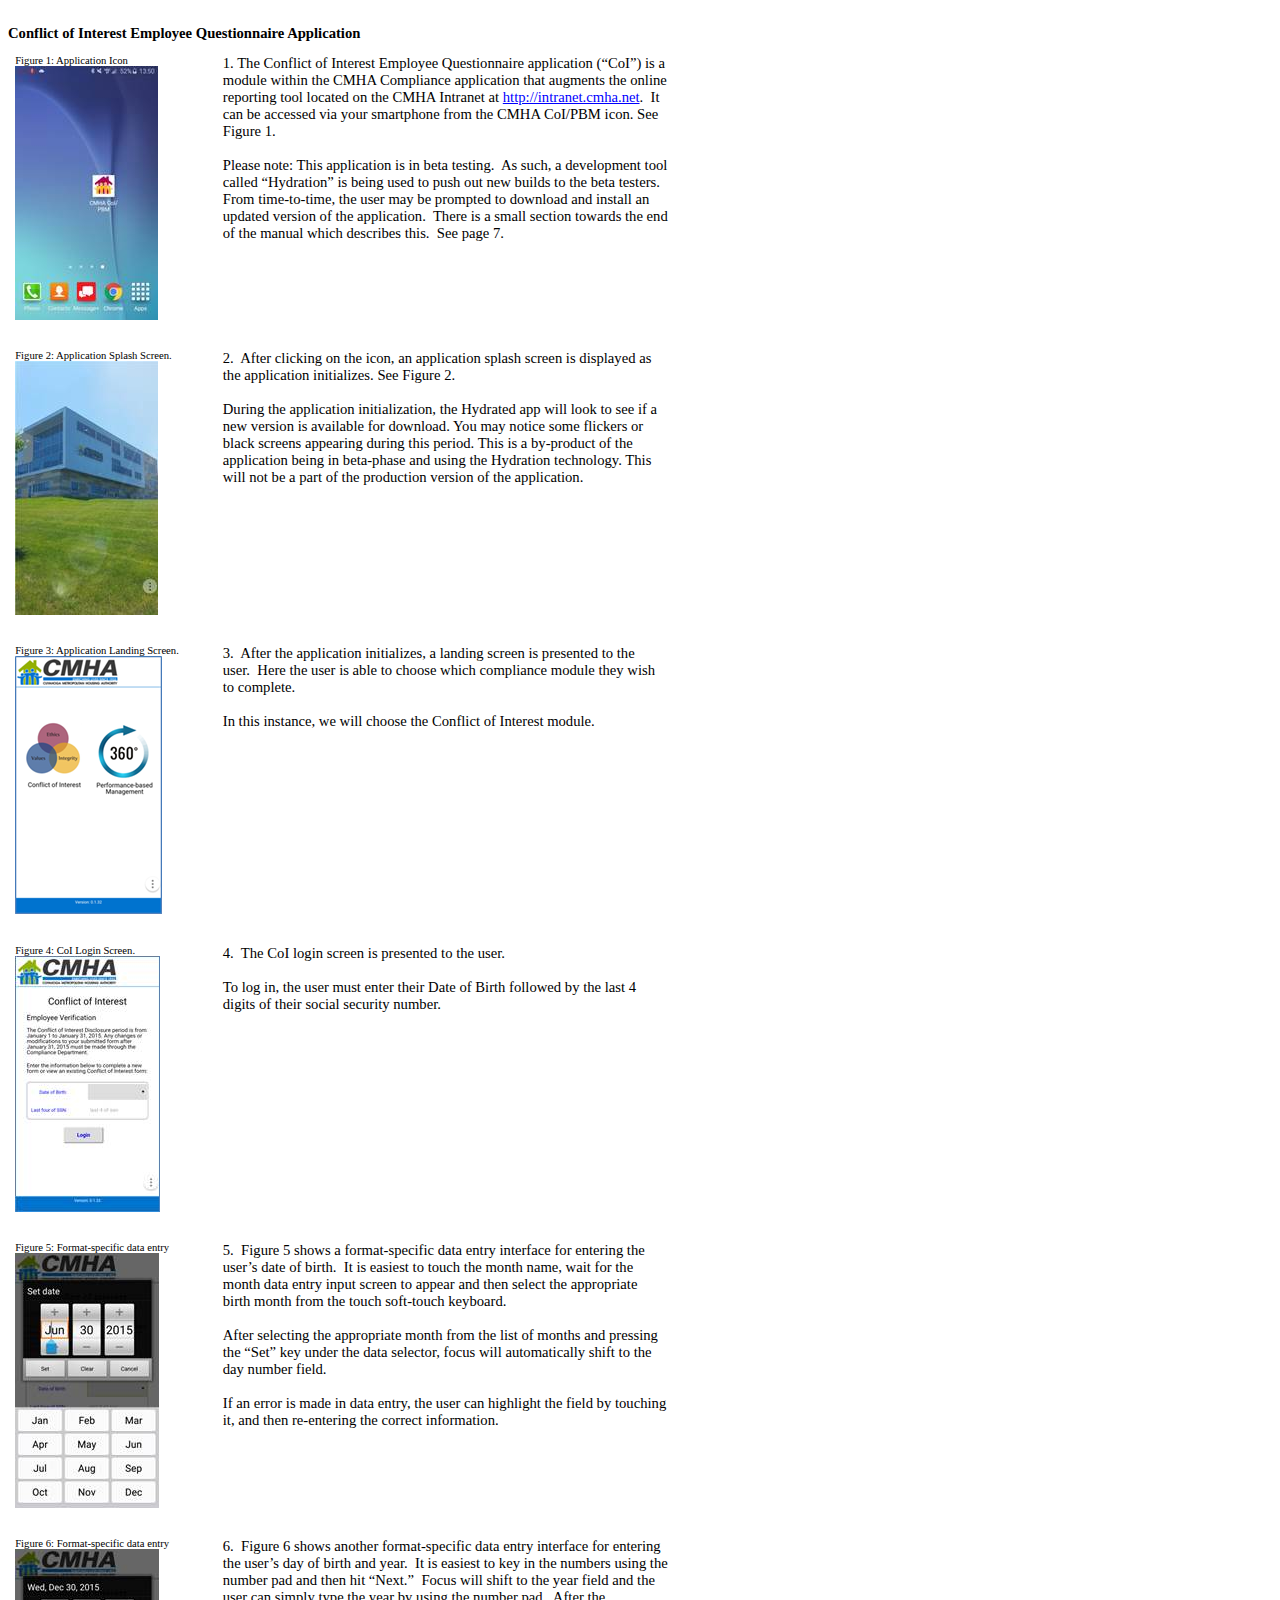
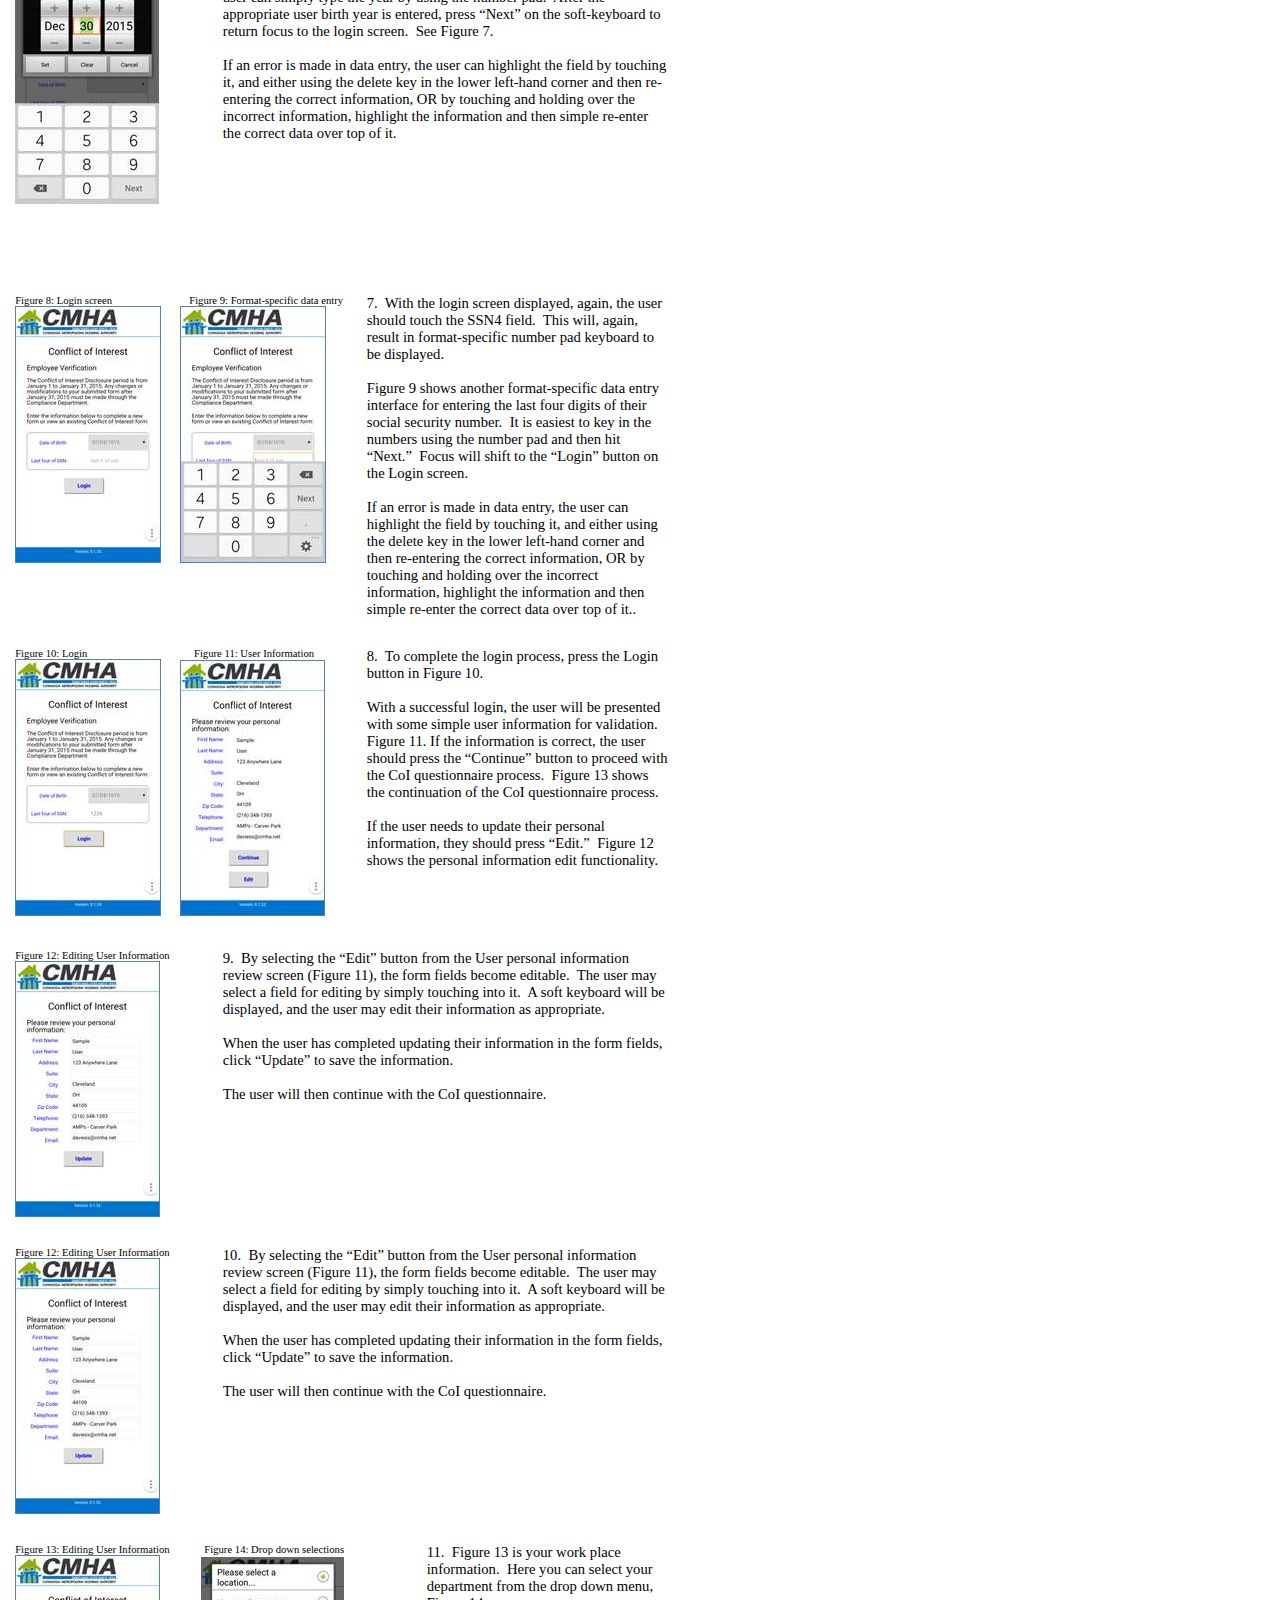
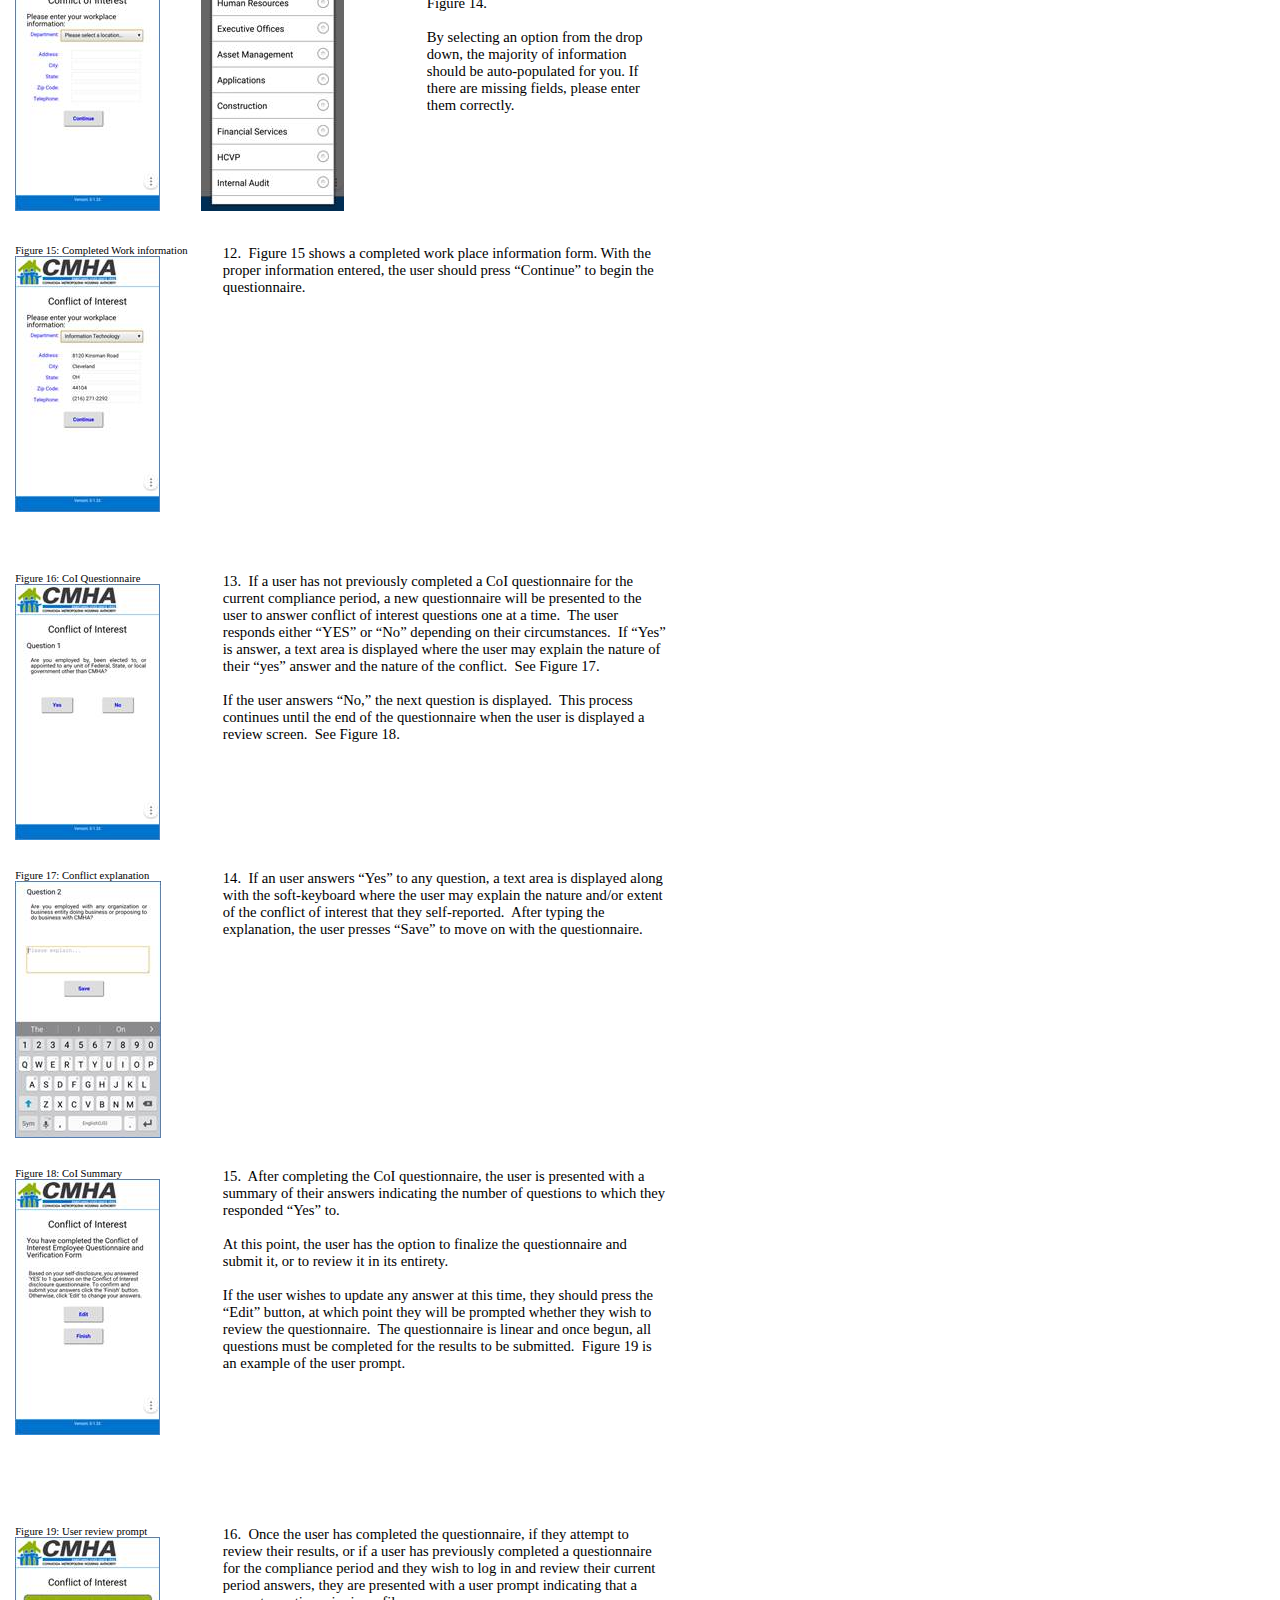
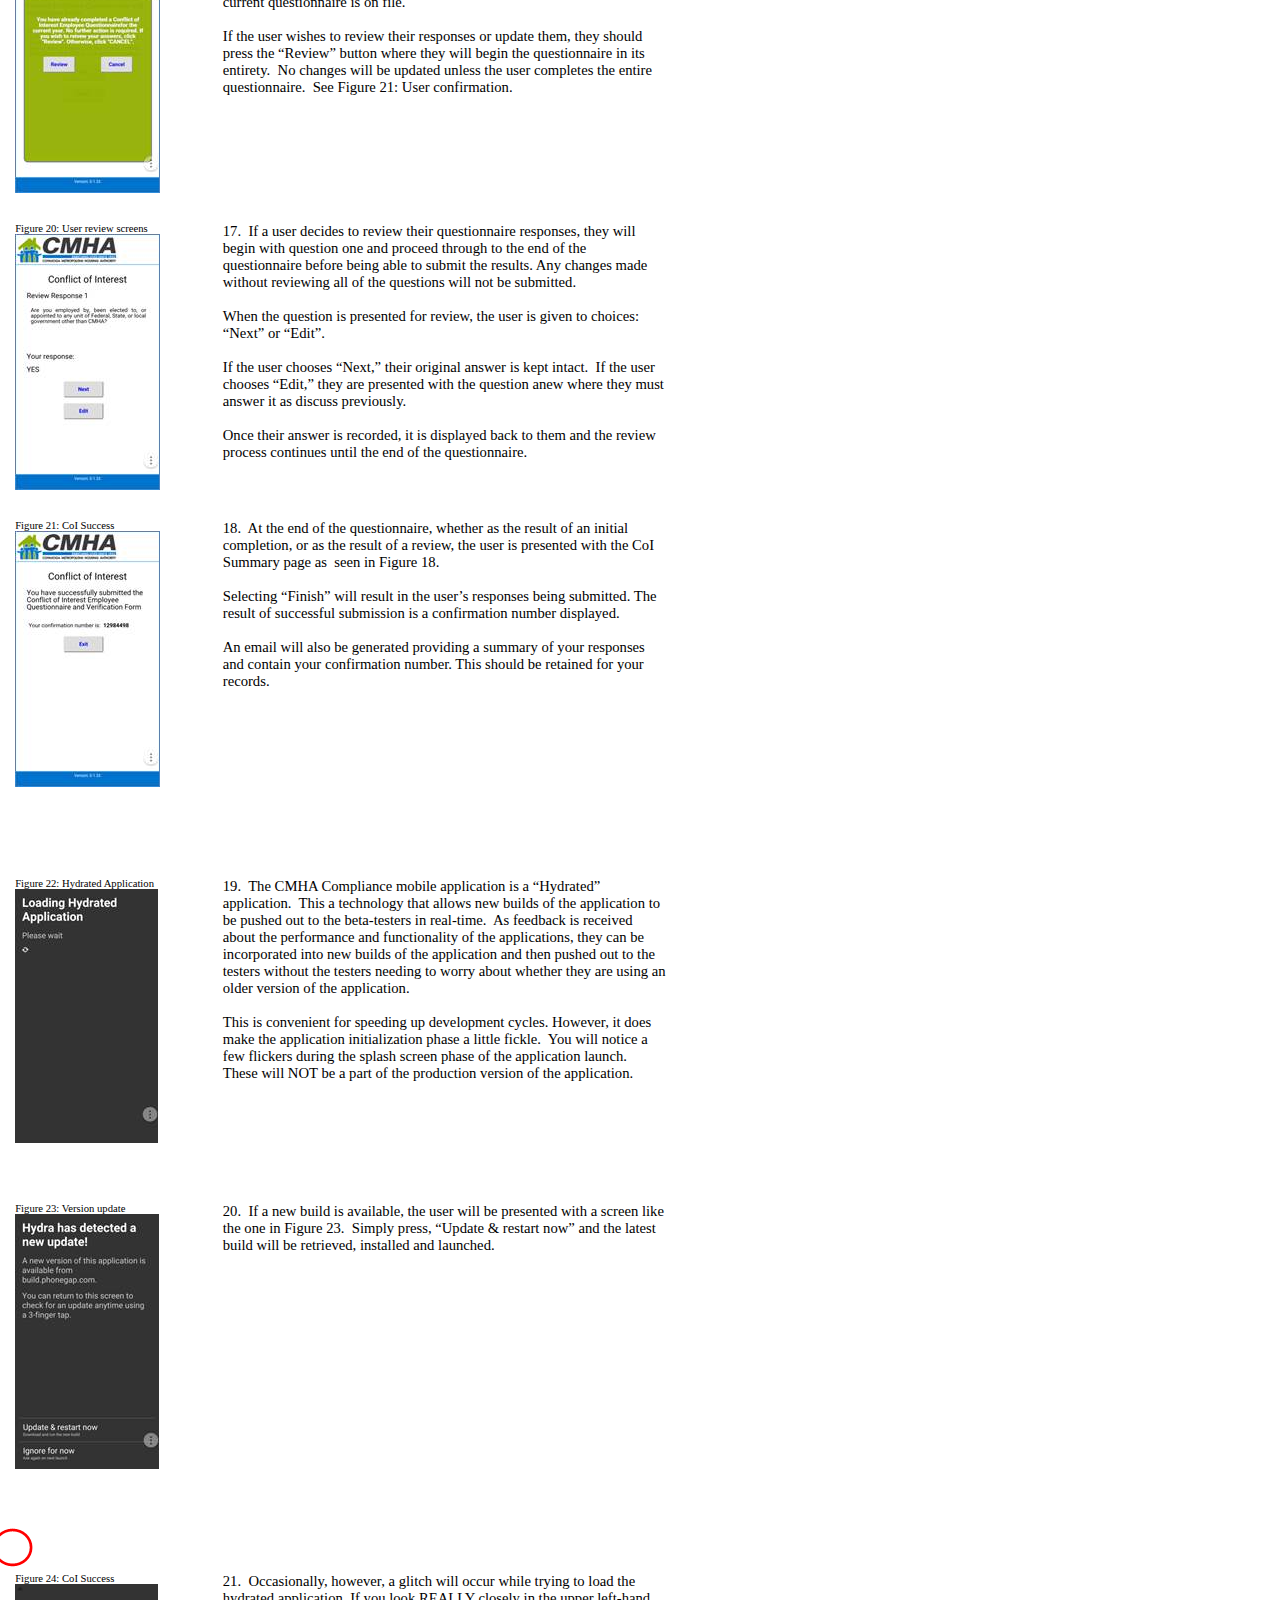
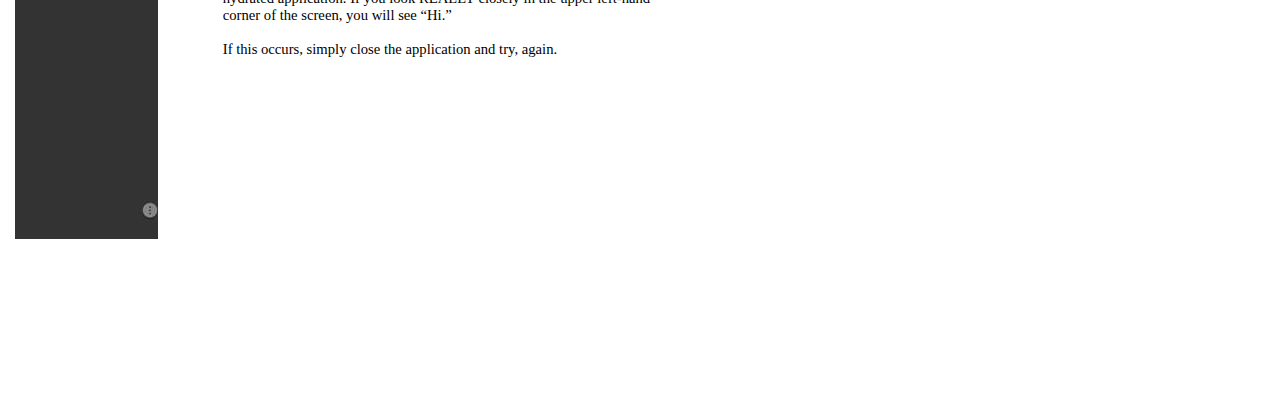
<file: coi_instructions.html>
<html xmlns:v="urn:schemas-microsoft-com:vml"
xmlns:o="urn:schemas-microsoft-com:office:office"
xmlns:w="urn:schemas-microsoft-com:office:word"
xmlns:m="http://schemas.microsoft.com/office/2004/12/omml"
xmlns="http://www.w3.org/TR/REC-html40">

<head>
<meta http-equiv=Content-Type content="text/html; charset=windows-1252">
<meta name=ProgId content=Word.Document>
<meta name=Generator content="Microsoft Word 14">
<meta name=Originator content="Microsoft Word 14">
<link rel=File-List href="coi_instructions_files/filelist.xml">
<link rel=Edit-Time-Data href="coi_instructions_files/editdata.mso">
<!--[if !mso]>
<style>
v\:* {behavior:url(#default#VML);}
o\:* {behavior:url(#default#VML);}
w\:* {behavior:url(#default#VML);}
.shape {behavior:url(#default#VML);}
</style>
<![endif]--><!--[if gte mso 9]><xml>
 <o:DocumentProperties>
  <o:Author>cmha`</o:Author>
  <o:LastAuthor>cmha`</o:LastAuthor>
  <o:Revision>2</o:Revision>
  <o:TotalTime>174</o:TotalTime>
  <o:Created>2015-07-27T19:26:00Z</o:Created>
  <o:LastSaved>2015-07-27T19:26:00Z</o:LastSaved>
  <o:Pages>8</o:Pages>
  <o:Words>1655</o:Words>
  <o:Characters>9436</o:Characters>
  <o:Company>CMHA</o:Company>
  <o:Lines>78</o:Lines>
  <o:Paragraphs>22</o:Paragraphs>
  <o:CharactersWithSpaces>11069</o:CharactersWithSpaces>
  <o:Version>14.00</o:Version>
 </o:DocumentProperties>
 <o:OfficeDocumentSettings>
  <o:AllowPNG/>
 </o:OfficeDocumentSettings>
</xml><![endif]-->
<link rel=dataStoreItem href="coi_instructions_files/item0001.xml"
target="coi_instructions_files/props002.xml">
<link rel=themeData href="coi_instructions_files/themedata.thmx">
<link rel=colorSchemeMapping
href="coi_instructions_files/colorschememapping.xml">
<!--[if gte mso 9]><xml>
 <w:WordDocument>
  <w:SpellingState>Clean</w:SpellingState>
  <w:GrammarState>Clean</w:GrammarState>
  <w:TrackMoves>false</w:TrackMoves>
  <w:TrackFormatting/>
  <w:PunctuationKerning/>
  <w:ValidateAgainstSchemas/>
  <w:SaveIfXMLInvalid>false</w:SaveIfXMLInvalid>
  <w:IgnoreMixedContent>false</w:IgnoreMixedContent>
  <w:AlwaysShowPlaceholderText>false</w:AlwaysShowPlaceholderText>
  <w:DoNotPromoteQF/>
  <w:LidThemeOther>EN-US</w:LidThemeOther>
  <w:LidThemeAsian>X-NONE</w:LidThemeAsian>
  <w:LidThemeComplexScript>X-NONE</w:LidThemeComplexScript>
  <w:Compatibility>
   <w:BreakWrappedTables/>
   <w:SnapToGridInCell/>
   <w:WrapTextWithPunct/>
   <w:UseAsianBreakRules/>
   <w:DontGrowAutofit/>
   <w:SplitPgBreakAndParaMark/>
   <w:EnableOpenTypeKerning/>
   <w:DontFlipMirrorIndents/>
   <w:OverrideTableStyleHps/>
  </w:Compatibility>
  <m:mathPr>
   <m:mathFont m:val="Cambria Math"/>
   <m:brkBin m:val="before"/>
   <m:brkBinSub m:val="&#45;-"/>
   <m:smallFrac m:val="off"/>
   <m:dispDef/>
   <m:lMargin m:val="0"/>
   <m:rMargin m:val="0"/>
   <m:defJc m:val="centerGroup"/>
   <m:wrapIndent m:val="1440"/>
   <m:intLim m:val="subSup"/>
   <m:naryLim m:val="undOvr"/>
  </m:mathPr></w:WordDocument>
</xml><![endif]--><!--[if gte mso 9]><xml>
 <w:LatentStyles DefLockedState="false" DefUnhideWhenUsed="true"
  DefSemiHidden="true" DefQFormat="false" DefPriority="99"
  LatentStyleCount="267">
  <w:LsdException Locked="false" Priority="0" SemiHidden="false"
   UnhideWhenUsed="false" QFormat="true" Name="Normal"/>
  <w:LsdException Locked="false" Priority="9" SemiHidden="false"
   UnhideWhenUsed="false" QFormat="true" Name="heading 1"/>
  <w:LsdException Locked="false" Priority="9" QFormat="true" Name="heading 2"/>
  <w:LsdException Locked="false" Priority="9" QFormat="true" Name="heading 3"/>
  <w:LsdException Locked="false" Priority="9" QFormat="true" Name="heading 4"/>
  <w:LsdException Locked="false" Priority="9" QFormat="true" Name="heading 5"/>
  <w:LsdException Locked="false" Priority="9" QFormat="true" Name="heading 6"/>
  <w:LsdException Locked="false" Priority="9" QFormat="true" Name="heading 7"/>
  <w:LsdException Locked="false" Priority="9" QFormat="true" Name="heading 8"/>
  <w:LsdException Locked="false" Priority="9" QFormat="true" Name="heading 9"/>
  <w:LsdException Locked="false" Priority="39" Name="toc 1"/>
  <w:LsdException Locked="false" Priority="39" Name="toc 2"/>
  <w:LsdException Locked="false" Priority="39" Name="toc 3"/>
  <w:LsdException Locked="false" Priority="39" Name="toc 4"/>
  <w:LsdException Locked="false" Priority="39" Name="toc 5"/>
  <w:LsdException Locked="false" Priority="39" Name="toc 6"/>
  <w:LsdException Locked="false" Priority="39" Name="toc 7"/>
  <w:LsdException Locked="false" Priority="39" Name="toc 8"/>
  <w:LsdException Locked="false" Priority="39" Name="toc 9"/>
  <w:LsdException Locked="false" Priority="35" QFormat="true" Name="caption"/>
  <w:LsdException Locked="false" Priority="10" SemiHidden="false"
   UnhideWhenUsed="false" QFormat="true" Name="Title"/>
  <w:LsdException Locked="false" Priority="1" Name="Default Paragraph Font"/>
  <w:LsdException Locked="false" Priority="11" SemiHidden="false"
   UnhideWhenUsed="false" QFormat="true" Name="Subtitle"/>
  <w:LsdException Locked="false" Priority="22" SemiHidden="false"
   UnhideWhenUsed="false" QFormat="true" Name="Strong"/>
  <w:LsdException Locked="false" Priority="20" SemiHidden="false"
   UnhideWhenUsed="false" QFormat="true" Name="Emphasis"/>
  <w:LsdException Locked="false" Priority="59" SemiHidden="false"
   UnhideWhenUsed="false" Name="Table Grid"/>
  <w:LsdException Locked="false" UnhideWhenUsed="false" Name="Placeholder Text"/>
  <w:LsdException Locked="false" Priority="1" SemiHidden="false"
   UnhideWhenUsed="false" QFormat="true" Name="No Spacing"/>
  <w:LsdException Locked="false" Priority="60" SemiHidden="false"
   UnhideWhenUsed="false" Name="Light Shading"/>
  <w:LsdException Locked="false" Priority="61" SemiHidden="false"
   UnhideWhenUsed="false" Name="Light List"/>
  <w:LsdException Locked="false" Priority="62" SemiHidden="false"
   UnhideWhenUsed="false" Name="Light Grid"/>
  <w:LsdException Locked="false" Priority="63" SemiHidden="false"
   UnhideWhenUsed="false" Name="Medium Shading 1"/>
  <w:LsdException Locked="false" Priority="64" SemiHidden="false"
   UnhideWhenUsed="false" Name="Medium Shading 2"/>
  <w:LsdException Locked="false" Priority="65" SemiHidden="false"
   UnhideWhenUsed="false" Name="Medium List 1"/>
  <w:LsdException Locked="false" Priority="66" SemiHidden="false"
   UnhideWhenUsed="false" Name="Medium List 2"/>
  <w:LsdException Locked="false" Priority="67" SemiHidden="false"
   UnhideWhenUsed="false" Name="Medium Grid 1"/>
  <w:LsdException Locked="false" Priority="68" SemiHidden="false"
   UnhideWhenUsed="false" Name="Medium Grid 2"/>
  <w:LsdException Locked="false" Priority="69" SemiHidden="false"
   UnhideWhenUsed="false" Name="Medium Grid 3"/>
  <w:LsdException Locked="false" Priority="70" SemiHidden="false"
   UnhideWhenUsed="false" Name="Dark List"/>
  <w:LsdException Locked="false" Priority="71" SemiHidden="false"
   UnhideWhenUsed="false" Name="Colorful Shading"/>
  <w:LsdException Locked="false" Priority="72" SemiHidden="false"
   UnhideWhenUsed="false" Name="Colorful List"/>
  <w:LsdException Locked="false" Priority="73" SemiHidden="false"
   UnhideWhenUsed="false" Name="Colorful Grid"/>
  <w:LsdException Locked="false" Priority="60" SemiHidden="false"
   UnhideWhenUsed="false" Name="Light Shading Accent 1"/>
  <w:LsdException Locked="false" Priority="61" SemiHidden="false"
   UnhideWhenUsed="false" Name="Light List Accent 1"/>
  <w:LsdException Locked="false" Priority="62" SemiHidden="false"
   UnhideWhenUsed="false" Name="Light Grid Accent 1"/>
  <w:LsdException Locked="false" Priority="63" SemiHidden="false"
   UnhideWhenUsed="false" Name="Medium Shading 1 Accent 1"/>
  <w:LsdException Locked="false" Priority="64" SemiHidden="false"
   UnhideWhenUsed="false" Name="Medium Shading 2 Accent 1"/>
  <w:LsdException Locked="false" Priority="65" SemiHidden="false"
   UnhideWhenUsed="false" Name="Medium List 1 Accent 1"/>
  <w:LsdException Locked="false" UnhideWhenUsed="false" Name="Revision"/>
  <w:LsdException Locked="false" Priority="34" SemiHidden="false"
   UnhideWhenUsed="false" QFormat="true" Name="List Paragraph"/>
  <w:LsdException Locked="false" Priority="29" SemiHidden="false"
   UnhideWhenUsed="false" QFormat="true" Name="Quote"/>
  <w:LsdException Locked="false" Priority="30" SemiHidden="false"
   UnhideWhenUsed="false" QFormat="true" Name="Intense Quote"/>
  <w:LsdException Locked="false" Priority="66" SemiHidden="false"
   UnhideWhenUsed="false" Name="Medium List 2 Accent 1"/>
  <w:LsdException Locked="false" Priority="67" SemiHidden="false"
   UnhideWhenUsed="false" Name="Medium Grid 1 Accent 1"/>
  <w:LsdException Locked="false" Priority="68" SemiHidden="false"
   UnhideWhenUsed="false" Name="Medium Grid 2 Accent 1"/>
  <w:LsdException Locked="false" Priority="69" SemiHidden="false"
   UnhideWhenUsed="false" Name="Medium Grid 3 Accent 1"/>
  <w:LsdException Locked="false" Priority="70" SemiHidden="false"
   UnhideWhenUsed="false" Name="Dark List Accent 1"/>
  <w:LsdException Locked="false" Priority="71" SemiHidden="false"
   UnhideWhenUsed="false" Name="Colorful Shading Accent 1"/>
  <w:LsdException Locked="false" Priority="72" SemiHidden="false"
   UnhideWhenUsed="false" Name="Colorful List Accent 1"/>
  <w:LsdException Locked="false" Priority="73" SemiHidden="false"
   UnhideWhenUsed="false" Name="Colorful Grid Accent 1"/>
  <w:LsdException Locked="false" Priority="60" SemiHidden="false"
   UnhideWhenUsed="false" Name="Light Shading Accent 2"/>
  <w:LsdException Locked="false" Priority="61" SemiHidden="false"
   UnhideWhenUsed="false" Name="Light List Accent 2"/>
  <w:LsdException Locked="false" Priority="62" SemiHidden="false"
   UnhideWhenUsed="false" Name="Light Grid Accent 2"/>
  <w:LsdException Locked="false" Priority="63" SemiHidden="false"
   UnhideWhenUsed="false" Name="Medium Shading 1 Accent 2"/>
  <w:LsdException Locked="false" Priority="64" SemiHidden="false"
   UnhideWhenUsed="false" Name="Medium Shading 2 Accent 2"/>
  <w:LsdException Locked="false" Priority="65" SemiHidden="false"
   UnhideWhenUsed="false" Name="Medium List 1 Accent 2"/>
  <w:LsdException Locked="false" Priority="66" SemiHidden="false"
   UnhideWhenUsed="false" Name="Medium List 2 Accent 2"/>
  <w:LsdException Locked="false" Priority="67" SemiHidden="false"
   UnhideWhenUsed="false" Name="Medium Grid 1 Accent 2"/>
  <w:LsdException Locked="false" Priority="68" SemiHidden="false"
   UnhideWhenUsed="false" Name="Medium Grid 2 Accent 2"/>
  <w:LsdException Locked="false" Priority="69" SemiHidden="false"
   UnhideWhenUsed="false" Name="Medium Grid 3 Accent 2"/>
  <w:LsdException Locked="false" Priority="70" SemiHidden="false"
   UnhideWhenUsed="false" Name="Dark List Accent 2"/>
  <w:LsdException Locked="false" Priority="71" SemiHidden="false"
   UnhideWhenUsed="false" Name="Colorful Shading Accent 2"/>
  <w:LsdException Locked="false" Priority="72" SemiHidden="false"
   UnhideWhenUsed="false" Name="Colorful List Accent 2"/>
  <w:LsdException Locked="false" Priority="73" SemiHidden="false"
   UnhideWhenUsed="false" Name="Colorful Grid Accent 2"/>
  <w:LsdException Locked="false" Priority="60" SemiHidden="false"
   UnhideWhenUsed="false" Name="Light Shading Accent 3"/>
  <w:LsdException Locked="false" Priority="61" SemiHidden="false"
   UnhideWhenUsed="false" Name="Light List Accent 3"/>
  <w:LsdException Locked="false" Priority="62" SemiHidden="false"
   UnhideWhenUsed="false" Name="Light Grid Accent 3"/>
  <w:LsdException Locked="false" Priority="63" SemiHidden="false"
   UnhideWhenUsed="false" Name="Medium Shading 1 Accent 3"/>
  <w:LsdException Locked="false" Priority="64" SemiHidden="false"
   UnhideWhenUsed="false" Name="Medium Shading 2 Accent 3"/>
  <w:LsdException Locked="false" Priority="65" SemiHidden="false"
   UnhideWhenUsed="false" Name="Medium List 1 Accent 3"/>
  <w:LsdException Locked="false" Priority="66" SemiHidden="false"
   UnhideWhenUsed="false" Name="Medium List 2 Accent 3"/>
  <w:LsdException Locked="false" Priority="67" SemiHidden="false"
   UnhideWhenUsed="false" Name="Medium Grid 1 Accent 3"/>
  <w:LsdException Locked="false" Priority="68" SemiHidden="false"
   UnhideWhenUsed="false" Name="Medium Grid 2 Accent 3"/>
  <w:LsdException Locked="false" Priority="69" SemiHidden="false"
   UnhideWhenUsed="false" Name="Medium Grid 3 Accent 3"/>
  <w:LsdException Locked="false" Priority="70" SemiHidden="false"
   UnhideWhenUsed="false" Name="Dark List Accent 3"/>
  <w:LsdException Locked="false" Priority="71" SemiHidden="false"
   UnhideWhenUsed="false" Name="Colorful Shading Accent 3"/>
  <w:LsdException Locked="false" Priority="72" SemiHidden="false"
   UnhideWhenUsed="false" Name="Colorful List Accent 3"/>
  <w:LsdException Locked="false" Priority="73" SemiHidden="false"
   UnhideWhenUsed="false" Name="Colorful Grid Accent 3"/>
  <w:LsdException Locked="false" Priority="60" SemiHidden="false"
   UnhideWhenUsed="false" Name="Light Shading Accent 4"/>
  <w:LsdException Locked="false" Priority="61" SemiHidden="false"
   UnhideWhenUsed="false" Name="Light List Accent 4"/>
  <w:LsdException Locked="false" Priority="62" SemiHidden="false"
   UnhideWhenUsed="false" Name="Light Grid Accent 4"/>
  <w:LsdException Locked="false" Priority="63" SemiHidden="false"
   UnhideWhenUsed="false" Name="Medium Shading 1 Accent 4"/>
  <w:LsdException Locked="false" Priority="64" SemiHidden="false"
   UnhideWhenUsed="false" Name="Medium Shading 2 Accent 4"/>
  <w:LsdException Locked="false" Priority="65" SemiHidden="false"
   UnhideWhenUsed="false" Name="Medium List 1 Accent 4"/>
  <w:LsdException Locked="false" Priority="66" SemiHidden="false"
   UnhideWhenUsed="false" Name="Medium List 2 Accent 4"/>
  <w:LsdException Locked="false" Priority="67" SemiHidden="false"
   UnhideWhenUsed="false" Name="Medium Grid 1 Accent 4"/>
  <w:LsdException Locked="false" Priority="68" SemiHidden="false"
   UnhideWhenUsed="false" Name="Medium Grid 2 Accent 4"/>
  <w:LsdException Locked="false" Priority="69" SemiHidden="false"
   UnhideWhenUsed="false" Name="Medium Grid 3 Accent 4"/>
  <w:LsdException Locked="false" Priority="70" SemiHidden="false"
   UnhideWhenUsed="false" Name="Dark List Accent 4"/>
  <w:LsdException Locked="false" Priority="71" SemiHidden="false"
   UnhideWhenUsed="false" Name="Colorful Shading Accent 4"/>
  <w:LsdException Locked="false" Priority="72" SemiHidden="false"
   UnhideWhenUsed="false" Name="Colorful List Accent 4"/>
  <w:LsdException Locked="false" Priority="73" SemiHidden="false"
   UnhideWhenUsed="false" Name="Colorful Grid Accent 4"/>
  <w:LsdException Locked="false" Priority="60" SemiHidden="false"
   UnhideWhenUsed="false" Name="Light Shading Accent 5"/>
  <w:LsdException Locked="false" Priority="61" SemiHidden="false"
   UnhideWhenUsed="false" Name="Light List Accent 5"/>
  <w:LsdException Locked="false" Priority="62" SemiHidden="false"
   UnhideWhenUsed="false" Name="Light Grid Accent 5"/>
  <w:LsdException Locked="false" Priority="63" SemiHidden="false"
   UnhideWhenUsed="false" Name="Medium Shading 1 Accent 5"/>
  <w:LsdException Locked="false" Priority="64" SemiHidden="false"
   UnhideWhenUsed="false" Name="Medium Shading 2 Accent 5"/>
  <w:LsdException Locked="false" Priority="65" SemiHidden="false"
   UnhideWhenUsed="false" Name="Medium List 1 Accent 5"/>
  <w:LsdException Locked="false" Priority="66" SemiHidden="false"
   UnhideWhenUsed="false" Name="Medium List 2 Accent 5"/>
  <w:LsdException Locked="false" Priority="67" SemiHidden="false"
   UnhideWhenUsed="false" Name="Medium Grid 1 Accent 5"/>
  <w:LsdException Locked="false" Priority="68" SemiHidden="false"
   UnhideWhenUsed="false" Name="Medium Grid 2 Accent 5"/>
  <w:LsdException Locked="false" Priority="69" SemiHidden="false"
   UnhideWhenUsed="false" Name="Medium Grid 3 Accent 5"/>
  <w:LsdException Locked="false" Priority="70" SemiHidden="false"
   UnhideWhenUsed="false" Name="Dark List Accent 5"/>
  <w:LsdException Locked="false" Priority="71" SemiHidden="false"
   UnhideWhenUsed="false" Name="Colorful Shading Accent 5"/>
  <w:LsdException Locked="false" Priority="72" SemiHidden="false"
   UnhideWhenUsed="false" Name="Colorful List Accent 5"/>
  <w:LsdException Locked="false" Priority="73" SemiHidden="false"
   UnhideWhenUsed="false" Name="Colorful Grid Accent 5"/>
  <w:LsdException Locked="false" Priority="60" SemiHidden="false"
   UnhideWhenUsed="false" Name="Light Shading Accent 6"/>
  <w:LsdException Locked="false" Priority="61" SemiHidden="false"
   UnhideWhenUsed="false" Name="Light List Accent 6"/>
  <w:LsdException Locked="false" Priority="62" SemiHidden="false"
   UnhideWhenUsed="false" Name="Light Grid Accent 6"/>
  <w:LsdException Locked="false" Priority="63" SemiHidden="false"
   UnhideWhenUsed="false" Name="Medium Shading 1 Accent 6"/>
  <w:LsdException Locked="false" Priority="64" SemiHidden="false"
   UnhideWhenUsed="false" Name="Medium Shading 2 Accent 6"/>
  <w:LsdException Locked="false" Priority="65" SemiHidden="false"
   UnhideWhenUsed="false" Name="Medium List 1 Accent 6"/>
  <w:LsdException Locked="false" Priority="66" SemiHidden="false"
   UnhideWhenUsed="false" Name="Medium List 2 Accent 6"/>
  <w:LsdException Locked="false" Priority="67" SemiHidden="false"
   UnhideWhenUsed="false" Name="Medium Grid 1 Accent 6"/>
  <w:LsdException Locked="false" Priority="68" SemiHidden="false"
   UnhideWhenUsed="false" Name="Medium Grid 2 Accent 6"/>
  <w:LsdException Locked="false" Priority="69" SemiHidden="false"
   UnhideWhenUsed="false" Name="Medium Grid 3 Accent 6"/>
  <w:LsdException Locked="false" Priority="70" SemiHidden="false"
   UnhideWhenUsed="false" Name="Dark List Accent 6"/>
  <w:LsdException Locked="false" Priority="71" SemiHidden="false"
   UnhideWhenUsed="false" Name="Colorful Shading Accent 6"/>
  <w:LsdException Locked="false" Priority="72" SemiHidden="false"
   UnhideWhenUsed="false" Name="Colorful List Accent 6"/>
  <w:LsdException Locked="false" Priority="73" SemiHidden="false"
   UnhideWhenUsed="false" Name="Colorful Grid Accent 6"/>
  <w:LsdException Locked="false" Priority="19" SemiHidden="false"
   UnhideWhenUsed="false" QFormat="true" Name="Subtle Emphasis"/>
  <w:LsdException Locked="false" Priority="21" SemiHidden="false"
   UnhideWhenUsed="false" QFormat="true" Name="Intense Emphasis"/>
  <w:LsdException Locked="false" Priority="31" SemiHidden="false"
   UnhideWhenUsed="false" QFormat="true" Name="Subtle Reference"/>
  <w:LsdException Locked="false" Priority="32" SemiHidden="false"
   UnhideWhenUsed="false" QFormat="true" Name="Intense Reference"/>
  <w:LsdException Locked="false" Priority="33" SemiHidden="false"
   UnhideWhenUsed="false" QFormat="true" Name="Book Title"/>
  <w:LsdException Locked="false" Priority="37" Name="Bibliography"/>
  <w:LsdException Locked="false" Priority="39" QFormat="true" Name="TOC Heading"/>
 </w:LatentStyles>
</xml><![endif]-->
<style>
<!--
 /* Font Definitions */
 @font-face
	{font-family:Calibri;
	panose-1:2 15 5 2 2 2 4 3 2 4;
	mso-font-charset:0;
	mso-generic-font-family:swiss;
	mso-font-pitch:variable;
	mso-font-signature:-536870145 1073786111 1 0 415 0;}
@font-face
	{font-family:Tahoma;
	panose-1:2 11 6 4 3 5 4 4 2 4;
	mso-font-charset:0;
	mso-generic-font-family:swiss;
	mso-font-format:other;
	mso-font-pitch:variable;
	mso-font-signature:3 0 0 0 1 0;}
 /* Style Definitions */
 p.MsoNormal, li.MsoNormal, div.MsoNormal
	{mso-style-unhide:no;
	mso-style-qformat:yes;
	mso-style-parent:"";
	margin-top:0in;
	margin-right:0in;
	margin-bottom:10.0pt;
	margin-left:0in;
	line-height:115%;
	mso-pagination:widow-orphan;
	font-size:11.0pt;
	font-family:"Calibri","sans-serif";
	mso-ascii-font-family:Calibri;
	mso-ascii-theme-font:minor-latin;
	mso-fareast-font-family:Calibri;
	mso-fareast-theme-font:minor-latin;
	mso-hansi-font-family:Calibri;
	mso-hansi-theme-font:minor-latin;
	mso-bidi-font-family:"Times New Roman";
	mso-bidi-theme-font:minor-bidi;}
p.MsoHeader, li.MsoHeader, div.MsoHeader
	{mso-style-priority:99;
	mso-style-link:"Header Char";
	margin:0in;
	margin-bottom:.0001pt;
	mso-pagination:widow-orphan;
	tab-stops:center 3.25in right 6.5in;
	font-size:11.0pt;
	font-family:"Calibri","sans-serif";
	mso-ascii-font-family:Calibri;
	mso-ascii-theme-font:minor-latin;
	mso-fareast-font-family:Calibri;
	mso-fareast-theme-font:minor-latin;
	mso-hansi-font-family:Calibri;
	mso-hansi-theme-font:minor-latin;
	mso-bidi-font-family:"Times New Roman";
	mso-bidi-theme-font:minor-bidi;}
p.MsoFooter, li.MsoFooter, div.MsoFooter
	{mso-style-priority:99;
	mso-style-link:"Footer Char";
	margin:0in;
	margin-bottom:.0001pt;
	mso-pagination:widow-orphan;
	tab-stops:center 3.25in right 6.5in;
	font-size:11.0pt;
	font-family:"Calibri","sans-serif";
	mso-ascii-font-family:Calibri;
	mso-ascii-theme-font:minor-latin;
	mso-fareast-font-family:Calibri;
	mso-fareast-theme-font:minor-latin;
	mso-hansi-font-family:Calibri;
	mso-hansi-theme-font:minor-latin;
	mso-bidi-font-family:"Times New Roman";
	mso-bidi-theme-font:minor-bidi;}
a:link, span.MsoHyperlink
	{mso-style-priority:99;
	color:blue;
	mso-themecolor:hyperlink;
	text-decoration:underline;
	text-underline:single;}
a:visited, span.MsoHyperlinkFollowed
	{mso-style-noshow:yes;
	mso-style-priority:99;
	color:purple;
	mso-themecolor:followedhyperlink;
	text-decoration:underline;
	text-underline:single;}
p.MsoAcetate, li.MsoAcetate, div.MsoAcetate
	{mso-style-noshow:yes;
	mso-style-priority:99;
	mso-style-link:"Balloon Text Char";
	margin:0in;
	margin-bottom:.0001pt;
	mso-pagination:widow-orphan;
	font-size:8.0pt;
	font-family:"Tahoma","sans-serif";
	mso-fareast-font-family:Calibri;
	mso-fareast-theme-font:minor-latin;
	mso-bidi-font-family:Tahoma;}
p.MsoListParagraph, li.MsoListParagraph, div.MsoListParagraph
	{mso-style-priority:34;
	mso-style-unhide:no;
	mso-style-qformat:yes;
	margin-top:0in;
	margin-right:0in;
	margin-bottom:10.0pt;
	margin-left:.5in;
	mso-add-space:auto;
	line-height:115%;
	mso-pagination:widow-orphan;
	font-size:11.0pt;
	font-family:"Calibri","sans-serif";
	mso-ascii-font-family:Calibri;
	mso-ascii-theme-font:minor-latin;
	mso-fareast-font-family:Calibri;
	mso-fareast-theme-font:minor-latin;
	mso-hansi-font-family:Calibri;
	mso-hansi-theme-font:minor-latin;
	mso-bidi-font-family:"Times New Roman";
	mso-bidi-theme-font:minor-bidi;}
p.MsoListParagraphCxSpFirst, li.MsoListParagraphCxSpFirst, div.MsoListParagraphCxSpFirst
	{mso-style-priority:34;
	mso-style-unhide:no;
	mso-style-qformat:yes;
	mso-style-type:export-only;
	margin-top:0in;
	margin-right:0in;
	margin-bottom:0in;
	margin-left:.5in;
	margin-bottom:.0001pt;
	mso-add-space:auto;
	line-height:115%;
	mso-pagination:widow-orphan;
	font-size:11.0pt;
	font-family:"Calibri","sans-serif";
	mso-ascii-font-family:Calibri;
	mso-ascii-theme-font:minor-latin;
	mso-fareast-font-family:Calibri;
	mso-fareast-theme-font:minor-latin;
	mso-hansi-font-family:Calibri;
	mso-hansi-theme-font:minor-latin;
	mso-bidi-font-family:"Times New Roman";
	mso-bidi-theme-font:minor-bidi;}
p.MsoListParagraphCxSpMiddle, li.MsoListParagraphCxSpMiddle, div.MsoListParagraphCxSpMiddle
	{mso-style-priority:34;
	mso-style-unhide:no;
	mso-style-qformat:yes;
	mso-style-type:export-only;
	margin-top:0in;
	margin-right:0in;
	margin-bottom:0in;
	margin-left:.5in;
	margin-bottom:.0001pt;
	mso-add-space:auto;
	line-height:115%;
	mso-pagination:widow-orphan;
	font-size:11.0pt;
	font-family:"Calibri","sans-serif";
	mso-ascii-font-family:Calibri;
	mso-ascii-theme-font:minor-latin;
	mso-fareast-font-family:Calibri;
	mso-fareast-theme-font:minor-latin;
	mso-hansi-font-family:Calibri;
	mso-hansi-theme-font:minor-latin;
	mso-bidi-font-family:"Times New Roman";
	mso-bidi-theme-font:minor-bidi;}
p.MsoListParagraphCxSpLast, li.MsoListParagraphCxSpLast, div.MsoListParagraphCxSpLast
	{mso-style-priority:34;
	mso-style-unhide:no;
	mso-style-qformat:yes;
	mso-style-type:export-only;
	margin-top:0in;
	margin-right:0in;
	margin-bottom:10.0pt;
	margin-left:.5in;
	mso-add-space:auto;
	line-height:115%;
	mso-pagination:widow-orphan;
	font-size:11.0pt;
	font-family:"Calibri","sans-serif";
	mso-ascii-font-family:Calibri;
	mso-ascii-theme-font:minor-latin;
	mso-fareast-font-family:Calibri;
	mso-fareast-theme-font:minor-latin;
	mso-hansi-font-family:Calibri;
	mso-hansi-theme-font:minor-latin;
	mso-bidi-font-family:"Times New Roman";
	mso-bidi-theme-font:minor-bidi;}
span.BalloonTextChar
	{mso-style-name:"Balloon Text Char";
	mso-style-noshow:yes;
	mso-style-priority:99;
	mso-style-unhide:no;
	mso-style-locked:yes;
	mso-style-link:"Balloon Text";
	mso-ansi-font-size:8.0pt;
	mso-bidi-font-size:8.0pt;
	font-family:"Tahoma","sans-serif";
	mso-ascii-font-family:Tahoma;
	mso-hansi-font-family:Tahoma;
	mso-bidi-font-family:Tahoma;}
span.HeaderChar
	{mso-style-name:"Header Char";
	mso-style-priority:99;
	mso-style-unhide:no;
	mso-style-locked:yes;
	mso-style-link:Header;}
span.FooterChar
	{mso-style-name:"Footer Char";
	mso-style-priority:99;
	mso-style-unhide:no;
	mso-style-locked:yes;
	mso-style-link:Footer;}
span.SpellE
	{mso-style-name:"";
	mso-spl-e:yes;}
span.GramE
	{mso-style-name:"";
	mso-gram-e:yes;}
.MsoChpDefault
	{mso-style-type:export-only;
	mso-default-props:yes;
	font-family:"Calibri","sans-serif";
	mso-ascii-font-family:Calibri;
	mso-ascii-theme-font:minor-latin;
	mso-fareast-font-family:Calibri;
	mso-fareast-theme-font:minor-latin;
	mso-hansi-font-family:Calibri;
	mso-hansi-theme-font:minor-latin;
	mso-bidi-font-family:"Times New Roman";
	mso-bidi-theme-font:minor-bidi;}
.MsoPapDefault
	{mso-style-type:export-only;
	margin-bottom:10.0pt;
	line-height:115%;}
 /* Page Definitions */
 @page
	{mso-footnote-separator:url("coi_instructions_files/header.html") fs;
	mso-footnote-continuation-separator:url("coi_instructions_files/header.html") fcs;
	mso-endnote-separator:url("coi_instructions_files/header.html") es;
	mso-endnote-continuation-separator:url("coi_instructions_files/header.html") ecs;}
@page WordSection1
	{size:8.5in 11.0in;
	margin:27.0pt 1.0in .25in 1.0in;
	mso-header-margin:.5in;
	mso-footer-margin:9.0pt;
	mso-footer:url("coi_instructions_files/header.html") f1;
	mso-paper-source:0;}
div.WordSection1
	{page:WordSection1;}
 /* List Definitions */
 @list l0
	{mso-list-id:1989089261;
	mso-list-type:hybrid;
	mso-list-template-ids:-205861856 67698703 67698713 67698715 67698703 67698713 67698715 67698703 67698713 67698715;}
@list l0:level1
	{mso-level-tab-stop:none;
	mso-level-number-position:left;
	text-indent:-.25in;}
@list l0:level2
	{mso-level-number-format:alpha-lower;
	mso-level-tab-stop:none;
	mso-level-number-position:left;
	text-indent:-.25in;}
@list l0:level3
	{mso-level-number-format:roman-lower;
	mso-level-tab-stop:none;
	mso-level-number-position:right;
	text-indent:-9.0pt;}
@list l0:level4
	{mso-level-tab-stop:none;
	mso-level-number-position:left;
	text-indent:-.25in;}
@list l0:level5
	{mso-level-number-format:alpha-lower;
	mso-level-tab-stop:none;
	mso-level-number-position:left;
	text-indent:-.25in;}
@list l0:level6
	{mso-level-number-format:roman-lower;
	mso-level-tab-stop:none;
	mso-level-number-position:right;
	text-indent:-9.0pt;}
@list l0:level7
	{mso-level-tab-stop:none;
	mso-level-number-position:left;
	text-indent:-.25in;}
@list l0:level8
	{mso-level-number-format:alpha-lower;
	mso-level-tab-stop:none;
	mso-level-number-position:left;
	text-indent:-.25in;}
@list l0:level9
	{mso-level-number-format:roman-lower;
	mso-level-tab-stop:none;
	mso-level-number-position:right;
	text-indent:-9.0pt;}
ol
	{margin-bottom:0in;}
ul
	{margin-bottom:0in;}
-->
</style>
<!--[if gte mso 10]>
<style>
 /* Style Definitions */
 table.MsoNormalTable
	{mso-style-name:"Table Normal";
	mso-tstyle-rowband-size:0;
	mso-tstyle-colband-size:0;
	mso-style-noshow:yes;
	mso-style-priority:99;
	mso-style-parent:"";
	mso-padding-alt:0in 5.4pt 0in 5.4pt;
	mso-para-margin-top:0in;
	mso-para-margin-right:0in;
	mso-para-margin-bottom:10.0pt;
	mso-para-margin-left:0in;
	line-height:115%;
	mso-pagination:widow-orphan;
	font-size:11.0pt;
	font-family:"Calibri","sans-serif";
	mso-ascii-font-family:Calibri;
	mso-ascii-theme-font:minor-latin;
	mso-hansi-font-family:Calibri;
	mso-hansi-theme-font:minor-latin;}
table.MsoTableGrid
	{mso-style-name:"Table Grid";
	mso-tstyle-rowband-size:0;
	mso-tstyle-colband-size:0;
	mso-style-priority:59;
	mso-style-unhide:no;
	border:solid windowtext 1.0pt;
	mso-border-alt:solid windowtext .5pt;
	mso-padding-alt:0in 5.4pt 0in 5.4pt;
	mso-border-insideh:.5pt solid windowtext;
	mso-border-insidev:.5pt solid windowtext;
	mso-para-margin:0in;
	mso-para-margin-bottom:.0001pt;
	mso-pagination:widow-orphan;
	font-size:11.0pt;
	font-family:"Calibri","sans-serif";
	mso-ascii-font-family:Calibri;
	mso-ascii-theme-font:minor-latin;
	mso-hansi-font-family:Calibri;
	mso-hansi-theme-font:minor-latin;}
</style>
<![endif]--><!--[if gte mso 9]><xml>
 <o:shapedefaults v:ext="edit" spidmax="1027"/>
</xml><![endif]--><!--[if gte mso 9]><xml>
 <o:shapelayout v:ext="edit">
  <o:idmap v:ext="edit" data="1"/>
 </o:shapelayout></xml><![endif]-->
</head>

<body lang=EN-US link=blue vlink=purple style='tab-interval:.5in'>

<div class=WordSection1>

<p class=MsoNormal style='margin-bottom:0in;margin-bottom:.0001pt'><b
style='mso-bidi-font-weight:normal'><o:p>&nbsp;</o:p></b></p>

<p class=MsoNormal><b style='mso-bidi-font-weight:normal'>Conflict of Interest
Employee Questionnaire Application<o:p></o:p></b></p>

<table class=MsoTableGrid border=0 cellspacing=0 cellpadding=0
 style='border-collapse:collapse;border:none;mso-yfti-tbllook:1184;mso-padding-alt:
 0in 5.4pt 0in 5.4pt;mso-border-insideh:none;mso-border-insidev:none'>
 <tr style='mso-yfti-irow:0;mso-yfti-firstrow:yes;mso-yfti-lastrow:yes'>
  <td width=193 valign=top style='width:144.9pt;padding:0in 5.4pt 0in 5.4pt'>
  <p class=MsoNormal style='margin-bottom:0in;margin-bottom:.0001pt;line-height:
  normal'><span style='font-size:8.0pt'>Figure 1: Application Icon<o:p></o:p></span></p>
  <p class=MsoNormal style='margin-bottom:0in;margin-bottom:.0001pt;line-height:
  normal'><span style='mso-no-proof:yes'><!--[if gte vml 1]><v:shapetype id="_x0000_t75"
   coordsize="21600,21600" o:spt="75" o:preferrelative="t" path="m@4@5l@4@11@9@11@9@5xe"
   filled="f" stroked="f">
   <v:stroke joinstyle="miter"/>
   <v:formulas>
    <v:f eqn="if lineDrawn pixelLineWidth 0"/>
    <v:f eqn="sum @0 1 0"/>
    <v:f eqn="sum 0 0 @1"/>
    <v:f eqn="prod @2 1 2"/>
    <v:f eqn="prod @3 21600 pixelWidth"/>
    <v:f eqn="prod @3 21600 pixelHeight"/>
    <v:f eqn="sum @0 0 1"/>
    <v:f eqn="prod @6 1 2"/>
    <v:f eqn="prod @7 21600 pixelWidth"/>
    <v:f eqn="sum @8 21600 0"/>
    <v:f eqn="prod @7 21600 pixelHeight"/>
    <v:f eqn="sum @10 21600 0"/>
   </v:formulas>
   <v:path o:extrusionok="f" gradientshapeok="t" o:connecttype="rect"/>
   <o:lock v:ext="edit" aspectratio="t"/>
  </v:shapetype><v:shape id="Picture_x0020_29" o:spid="_x0000_i1048" type="#_x0000_t75"
   style='width:107.25pt;height:190.5pt;visibility:visible;mso-wrap-style:square'>
   <v:imagedata src="coi_instructions_files/image001.png" o:title=""/>
  </v:shape><![endif]--><![if !vml]><img width=143 height=254
  src="coi_instructions_files/image002.jpg" v:shapes="Picture_x0020_29"><![endif]></span></p>
  </td>
  <td width=445 valign=top style='width:333.9pt;padding:0in 5.4pt 0in 5.4pt'>
  <p class=MsoNormal style='margin-bottom:0in;margin-bottom:.0001pt;line-height:
  normal'>1. The Conflict of Interest Employee Questionnaire application (�<span
  class=SpellE>CoI</span>�) is a module within the CMHA Compliance application
  that augments the online reporting tool located on the CMHA Intranet at <a
  href="http://intranet.cmha.net">http://intranet.cmha.net</a>.<span
  style='mso-spacerun:yes'>� </span>It can be accessed via your smartphone from
  the CMHA <span class=SpellE>CoI</span>/PBM icon. See Figure 1.</p>
  <p class=MsoNormal style='margin-bottom:0in;margin-bottom:.0001pt;line-height:
  normal'><o:p>&nbsp;</o:p></p>
  <p class=MsoNormal style='margin-bottom:0in;margin-bottom:.0001pt;line-height:
  normal'>Please note: This application is in beta testing.<span
  style='mso-spacerun:yes'>� </span>As such, a development tool called
  �Hydration� is being used to push out new builds to the beta testers.<span
  style='mso-spacerun:yes'>� </span>From time-to-time, the user may be prompted
  to download and install an updated version of the application.<span
  style='mso-spacerun:yes'>� </span>There is a small section towards the end of
  the manual which describes this.<span style='mso-spacerun:yes'>� </span>See
  page 7.</p>
  </td>
 </tr>
</table>

<p class=MsoNormal><o:p>&nbsp;</o:p></p>

<table class=MsoTableGrid border=0 cellspacing=0 cellpadding=0
 style='border-collapse:collapse;border:none;mso-yfti-tbllook:1184;mso-padding-alt:
 0in 5.4pt 0in 5.4pt;mso-border-insideh:none;mso-border-insidev:none'>
 <tr style='mso-yfti-irow:0;mso-yfti-firstrow:yes;mso-yfti-lastrow:yes'>
  <td width=193 valign=top style='width:144.9pt;padding:0in 5.4pt 0in 5.4pt'>
  <p class=MsoNormal style='margin-bottom:0in;margin-bottom:.0001pt;line-height:
  normal'><span style='font-size:8.0pt'>Figure 2: Application Splash Screen.<o:p></o:p></span></p>
  <p class=MsoNormal style='margin-bottom:0in;margin-bottom:.0001pt;line-height:
  normal'><span style='mso-no-proof:yes'><!--[if gte vml 1]><v:shape id="Picture_x0020_28"
   o:spid="_x0000_i1047" type="#_x0000_t75" style='width:107.25pt;height:190.5pt;
   visibility:visible;mso-wrap-style:square'>
   <v:imagedata src="coi_instructions_files/image003.jpg" o:title=""/>
  </v:shape><![endif]--><![if !vml]><img border=0 width=143 height=254
  src="coi_instructions_files/image004.jpg" v:shapes="Picture_x0020_28"><![endif]></span></p>
  </td>
  <td width=445 valign=top style='width:333.9pt;padding:0in 5.4pt 0in 5.4pt'>
  <p class=MsoNormal style='margin-bottom:0in;margin-bottom:.0001pt;line-height:
  normal'>2.<span style='mso-spacerun:yes'>� </span>After clicking on the icon,
  an application splash screen is displayed as the application initializes. See
  Figure 2.</p>
  <p class=MsoNormal style='margin-bottom:0in;margin-bottom:.0001pt;line-height:
  normal'><o:p>&nbsp;</o:p></p>
  <p class=MsoNormal style='margin-bottom:0in;margin-bottom:.0001pt;line-height:
  normal'>During the application initialization, the Hydrated app will look to
  see if a new version is available for download. You may notice some flickers
  or black screens appearing during this period. This is a by-product of the application
  being in beta-phase and using the Hydration technology. This will not be a
  part of the production version of the application.</p>
  </td>
 </tr>
</table>

<p class=MsoNormal><o:p>&nbsp;</o:p></p>

<table class=MsoTableGrid border=0 cellspacing=0 cellpadding=0
 style='border-collapse:collapse;border:none;mso-yfti-tbllook:1184;mso-padding-alt:
 0in 5.4pt 0in 5.4pt;mso-border-insideh:none;mso-border-insidev:none'>
 <tr style='mso-yfti-irow:0;mso-yfti-firstrow:yes;mso-yfti-lastrow:yes'>
  <td width=193 valign=top style='width:144.9pt;padding:0in 5.4pt 0in 5.4pt'>
  <p class=MsoNormal style='margin-bottom:0in;margin-bottom:.0001pt;line-height:
  normal'><span style='font-size:8.0pt'>Figure 3: Application Landing Screen.<o:p></o:p></span></p>
  <p class=MsoNormal style='margin-bottom:0in;margin-bottom:.0001pt;line-height:
  normal'><span style='mso-no-proof:yes'><!--[if gte vml 1]><v:shape id="Picture_x0020_34"
   o:spid="_x0000_i1046" type="#_x0000_t75" style='width:110.25pt;height:193.5pt;
   visibility:visible' o:gfxdata="UEsDBBQABgAIAAAAIQCxgme2CgEAABMCAAATAAAAW0NvbnRlbnRfVHlwZXNdLnhtbJSRwU7DMAyG
70i8Q5QralN2QAit3YGOIyA0HiBK3DaicaI4lO3tSbpNgokh7Rjb3+8vyXK1tSObIJBxWPPbsuIM
UDltsK/5++apuOeMokQtR4dQ8x0QXzXXV8vNzgOxRCPVfIjRPwhBagArqXQeMHU6F6yM6Rh64aX6
kD2IRVXdCeUwAsYi5gzeLFvo5OcY2XqbynsTjz1nj/u5vKrmxmY+18WfRICRThDp/WiUjOluYkJ9
4lUcnMpEzjM0GE83SfzMhtz57fRzwYF7SY8ZjAb2KkN8ljaZCx1IwMK1TpX/Z2RJS4XrOqOgbAOt
Z+rodC5buy8MMF0a3ibsDaZjupi/tPkGAAD//wMAUEsDBBQABgAIAAAAIQA4/SH/1gAAAJQBAAAL
AAAAX3JlbHMvLnJlbHOkkMFqwzAMhu+DvYPRfXGawxijTi+j0GvpHsDYimMaW0Yy2fr2M4PBMnrb
Ub/Q94l/f/hMi1qRJVI2sOt6UJgd+ZiDgffL8ekFlFSbvV0oo4EbChzGx4f9GRdb25HMsYhqlCwG
5lrLq9biZkxWOiqY22YiTra2kYMu1l1tQD30/bPm3wwYN0x18gb45AdQl1tp5j/sFB2T0FQ7R0nT
NEV3j6o9feQzro1iOWA14Fm+Q8a1a8+Bvu/d/dMb2JY5uiPbhG/ktn4cqGU/er3pcvwCAAD//wMA
UEsDBBQABgAIAAAAIQB8cjD/mAIAAGwFAAAOAAAAZHJzL2Uyb0RvYy54bWyklF1v0zAUhu+R+A+W
77s4abZ20dpptBtCQjBtIK5dx2ks/CXbaTsh/jvHzseGuACNSmlefx0/fs+Jr65PSqIDd14YvcL5
GcGIa2Zqofcr/PXL3WyJkQ9U11QazVf4iXt8vX775upoK16Y1siaOwRBtK+OdoXbEGyVZZ61XFF/
ZizXMNgYp2iApttntaNHiK5kVhBykR2Nq60zjHsPvdt+EK9T/KbhLHxuGs8DkkBX5JcFRmFSblK7
qMryAmfrK1rtHbWtYAMWfQWVokIDxBRqSwNFnROvCGUFC53jEA1UBc+ABeo/og1B1D/FUNR97+yM
GWVpEDshRXhK7g9Q+nAv2L3rCdmnw71Dol7heYmRpgqyDsPxDAh6wGAgr+KsuAaaWWz/FmInhb0T
UkYDox5gIV1/Lw/TNILxrWGd4jr0NeK4BG6jfSusx8hVXO04ALoPdY4Rg/oMAGmd0CEljZ/CRx/i
7qD6tP0oljeEXBbvZptzspmVZHE7u7ksF7MFuV2UpFzmm3zzM67Oy6rz/KNhVG6tGGsoL/+AV4I5
400TzsDYrOceqxu4c5KlKkIHCrVLonFZAhrfCRG6okOR1QfHA2ujbMC8B6j9fs00kJx+Njf67m3M
G61OjVPxDRjoFLdDT8OmvQkMOvP5Ir8gMMRgrCjnxZykfALDuNw6H95zo1AUYDAwJEfpAWh7mnFK
3E3q+O+NFPWY7/Tl8410/bkpY5DGfDj9i5mwab+ap698yJfpAnePbX1EO9m5BwpJPifLyFyLCDQ1
oJbOSxJ/cD/B2eZwmUQJJxsklXu40VhwUDAmfBOhfWyphToh6UTe7XcTZQo0pmhi6BP1jJfs7w1P
EvxPU4brJt4RL9ugX16S618AAAD//wMAUEsDBBQABgAIAAAAIQCqJg6+vAAAACEBAAAZAAAAZHJz
L19yZWxzL2Uyb0RvYy54bWwucmVsc4SPQWrDMBBF94XcQcw+lp1FKMWyN6HgbUgOMEhjWcQaCUkt
9e0jyCaBQJfzP/89ph///Cp+KWUXWEHXtCCIdTCOrYLr5Xv/CSIXZINrYFKwUYZx2H30Z1qx1FFe
XMyiUjgrWEqJX1JmvZDH3IRIXJs5JI+lnsnKiPqGluShbY8yPTNgeGGKyShIk+lAXLZYzf+zwzw7
TaegfzxxeaOQzld3BWKyVBR4Mg4fYddEtiCHXr48NtwBAAD//wMAUEsDBBQABgAIAAAAIQAtyfja
2QAAAAUBAAAPAAAAZHJzL2Rvd25yZXYueG1sTI/NTsMwEITvSLyDtZW4UadFRG2IUyEkbr1QkLhu
Yydx65/I3qbh7Vm4wGWk1axmvql3s3diMinbGBSslgUIE9qobegVfLy/3m9AZMKg0cVgFHyZDLvm
9qbGSsdreDPTgXrBISFXqGAgGispczsYj3kZRxPY62LySHymXuqEVw73Tq6LopQebeCGAUfzMpj2
fLh4BeOe9nTKnXUTdf7RnsrPmFCpu8X8/ASCzEx/z/CDz+jQMNMxXoLOwingIfSr7K1XW55xVPCw
Kbcgm1r+p2++AQAA//8DAFBLAwQKAAAAAAAAACEAK0bSg07CAABOwgAAFAAAAGRycy9tZWRpYS9p
bWFnZTEucG5niVBORw0KGgoAAAANSUhEUgAAAUoAAAJJCAIAAABDN+lhAAAAAXNSR0IArs4c6QAA
AARnQU1BAACxjwv8YQUAAAAJcEhZcwAAIdUAACHVAQSctJ0AAMHjSURBVHhe7J0HXBTX2sa/5OYm
996YZo2axESNMTG9GXvvvdN7E1AUC21ZQOwNpIOKSu9VUCnSm40ivQsqvS11G37P7KzrshTRgCKZ
x/eHuzNnzpyZPf/zvu/U/3tCiRKlYSoKb0qUhq0ovClRGrai8KZEadjqn4g3m82uq6srKipKTU2N
iYm5xlN8fHxaWlppaWlzc3NnZye/KCVKb7IGG+/eOMF0vnU+Nf6cwRGXy21qasrLy4uNjfX09DQ3
N9fR0VFUVNy6detKnnbs2KGsrKyvr29vb3/16tX09PTGxkYsxV++T7FYrMrKyrKysvJ+6NGjRxhB
+Ev2KTT44cOH/ay2traWw+Hwl3wq1IBZvdWAMa77It2F1qLN/GW6CjVjwzs6OvhF+y2MsDU1Nc/d
tKqqqpeonJJAg4V3Zye3vjmrquE2m9PCn/RUbE7r49rQvHIzWG6ZeUbJuTv5JzJLHRhtD3jAD6Tg
h9vb23Nzc318fI4ePaqpqbl9+/bly5cvWLBg7ty5s7tpzpw5CxcuXLt2LVA/ceLEjRs3qqur+2YA
Q0BhYeHx48e1tbX390NnzpzJz89/boDAYDDQZpTft28fuWAfOnDggIuLCxbhL8wTNjwgIABzu9dA
TvHy8hJZpLvQzoiICBqNhvJYi4iwyRYWFgh5+KX7J9RZXFz83D2GRh47dgzjLH8xSi+uQcG7s5Nd
05Qadk/WP3FxbpkFi93An8FTa0dlTIayU/g42JWwceevfWoXMto7bn5Vw50B9OHoQxj4EX5bWVnt
3Llz9erVoHfWrFl/PRU+k0gLS1AAH+bNm7dp0yYTE5Nbt24BFX693QTXjdh+/fr1WIpfS5+Slpa+
c+fOc/G+ffu2vLw82RL+kr0LQ5KDg4MIq3C5wBJzu9eAarF1NjY2fWwXKbhZS0vL+fPn97h1qFlP
T+9F8W5oaECItGjRor43DWtctWpVYGAgfzFKL66Bx5vD7XhUExR6a43N1Q/PBbzjHPFVcp5xa3tV
ZyffB7Yza8PuylgGvm0Z8H+wcwH/Z+b/lnv0r9VNqQOFNzplQUEBui8IWbx4MdlX+sOJsFAeS6Fn
I4ZHJ2tpEQ1DSGEQsba2fm5nJYUySAeioqL6xhtB9fnz5wHtzJkz+Uv2LpRBcnHz5k0mk8lfnicM
bQoKCj1iiYkrVqyA937uKIMA3tjYmNwV/IWfClMQ7GDb0Vp+6X4Io2FiYuK2bdueu2moH3vgypUr
/ckgKPWogcQbAXkHk5FT5u4TN9M66D/n/P/PAgAHvn3+2oSbaRqVDbe5nSwUa+14fP2uhABvlDEn
8P6tpikNdZBVvbTQX5ErRkZG7tmzZ+nSpeglvVGH6aT433sRWUBKSio0NLRHXwefqaurKyjZt9Bl
4edRVR9cYda9e/dIMvtT559//rlly5bs7GyROgE8oo8eKULNO3bsiIuL4xftXXl5echoemwGal6y
ZImvr2//8UMLkewYGRkhM3rupqGR+ItcprGxkb88pRfUgOENthltpXfyTzpFfG8V+G8S3af2lu3V
kaG3t1fUJ3G47S3t5dfuiJ0LeNvCf4DxRhqM3uPs7AwPiZ7Rm39Ax4LQewAGRH6F+LO7iZyFbDwz
M1PkYBv6a1lZGdw71tVHDQJhpQg44Tb7OGiH3nzhwoV+um4IxdTV1cvLy/nL84T4BWtB5NJjJWgq
oM3Pz+eX7l0xMTHbt28nSRMRJm7evDk6OppftB/C+Ig4CIlSPzcNQvAvsmmU+q+BwZvbyW5sKUjK
oV+8/oVFwL+6sk0y/JZV0PsBiStKq0IbWvKAt/lA4w1gHj9+bGtri95DwNoTbJhI9lSEpogP4ZMh
uL7ly5eTc3tcCsJ0hN9mZmYiB72xUoSaGE16W1BEWDtiCgScveGN6WlpabKysj0S1ZtOnjxZW1vL
r4In5LfImRE8dwcJNaO1hw4deq5XxODl7u6+bNmy3hqjqqqakZHBL/08YdMQYvT/gAKExmPoxA7h
V0HpBTUAeIPtOkZmdIamfcho+GRhqoWNF6i/5xO/MLXILCBpxcDijY5YWVlpZ2cHeHrri2Sv2rhx
o46OjpOTU3x8fBZPCQkJLi4ue/fuBfPoTz32PEzE4nJycunp6cIxMJwkAMCC/eyvqAQe9eLFi73h
jTzW0dFxwYIF/fRvWC8Ku7m5iYw7JSUlSBl6bBXagNAA+wqN55fuRa2trebm5uQi5LIiMjQ0xJDK
L/08YTQ5ffo0WtvPfQVhJ2DojI2N5VdB6QX1d/HmcDse1kaFpyrYXP3gnP9bwjx3N/AM337h+qcO
oWOI4Jyc+LfxBm9wVnCJK1eu7I0Ksk8jIr169SoCePRsACYQk8l8+PAhejwiZ4Tr/GW6Cp0S9QNm
4VQTC546dWr+/Pn9x3vevHkWFhY9ooWWIP6Hf+sn2xBai8EFAIhUmJqaihCgx3rQ1HXr1gUEBAiP
Uz0K+wQAo3z3rcOGIDSwsrJqa2vjl+5T2GloZI9H1FA5auu+CgiFETT5+flhz/ArovQi+lt4s9jt
JZUhnrGzrYPeO8dzxf0xC/+3EKs/+/q38e7o6AgNDYVb7s3JYDp8Jnoqwjz0sx67NSZWVFQcPXqU
LE8uKCz0P3geeDNhkDCsHDx4kOj+3XpnjxPJmk+cONEjFQwGA667e9aNpXoDHtPFxMQQ9PKr4Akw
RERE9DHYSUtL3759+7l4Y4xAbNx9KyA0CcOKj4/PcyuBUAYjBYImjAg97hPeriLEn/RUZPvPnz/f
22kLSn3rpfHubO2oyCp19oiZZRn4roDVlzO4/ZfGG7jm5OSoqan1yCSE6XCYBgYGYKBvJ4Cq4uLi
4MB7pAKdb+7cufr6+kCaLI9eizp7PMSNrz22BxMhIyMjQSUCoba8vDzE/93Xjim9VYhZe/bsefDg
Ab8WnjB2IFzHVve4IahHQ0MDizyXzLCwMPj53vaGhIQEEhx+0T6F8dfZ2bnHyAj1LFmyREVFBYNR
9w0k9+rx48eRefHrovQiejm8O5vbH93OO3IlfLpFwDsirL6cuUf9/HJ4I1k1MzODc+6x90OYrqSk
RPpt/jK9C6k4PBt6Ifp0d6G3AQw4IhIMDBYAYNOmTWQvFBYKw7mBDcTt/Ek8oTGYBT+GSIFco0Bw
UJcvX0YsKrIh+Lp8+XJUhbV0XxH8ITa/rq6OXwtPyD6Q5WIw6r5PyBowviCv5pfuRSwWy9XVtcej
AGRLtLS0+nPsHfvq7t27PR5RI+vR1tZGxqSsrEzuYf68p8JSe/fuLSws5FdH6UX0wnh3dnIbWvLi
s3Qu3pjU40HylzOPqF9Q7YviDWKTk5MRnXbvFqRIzHx9fZ97eRapsrIygKGurr6zJyF1t7e3FwSK
WLuTk9OyZcu6rx1TMKaoqqqKpOXkZ3RokSu9MFIAFZIBsqRAABjrhavEssJVQSgM/JCailyYDRiw
SPeqINQAb+ng4PDcwQ7xhYWFBUIAkZVCqBkyNjaur6/nl+5dGHpOnTqFdnZvD34d7D0vLy/sDTDc
I96YKCkpiQGCXx2lF9GL4d3ZyaluvBOZpmhPHBt7zoG0FzK3mz/VMtJfFO/m5uZjx46h6/D7Qjeh
uyA3Li8vf24gSgqcgHCQ1qMKCgqqqqoEVSEGRtzY/QoNsh8fOXIE2T7wEOnWJK6Iw8lKSMGXXrp0
qXsMgq+IDpCQYwgjT9HzZ/CErr9+/fqkpCSRrbt3797mzZsxl1+uqzDr+vXrcM7sPlVcXIyMpscr
89Eq7PP+HHvHsHXt2rUtW7ZgEZHG4yt04MABDEYYJvChN7zXrFkTHR3dz1+QkrD6i3fnk04Ot6Os
JjwwebVtyMfPPUj+ouYQOu52/tF2ZoPg2tXnCl3n9u3bGNr5HaGb0DPgukNCQvrpul9USAjRKbt3
XKx36dKlzs7OJ06cAMwixKIwEmwQyK+FGDSJWyzg7btXBbpQCfwzCOmx6ysqKiKh4FfEE7hFyoCR
ordTABgRLC0tAwICAvuUjY0NBgKRxpPCRCQLwcHBfSOHuUVFReT5ue71YMqGDRtQCRqMH8jExAQT
e9xGDCWIv0QiFEr9Ub/wBtttHVXZZZd84hdZBhJXm4rAORD2L8ewrxKydOsYWf0kHN3C1tYWoWb3
PkEKHQhhNsgZpIEf+XyPB5bRI0FjZGQkmtf9ZgyUR3oPl8uvhXctF/xz9w3BgkDx5s2byAgwXvS4
mQgQEG7wK+IJEY2zs3OPQTUpDBkIicFn3xJc6kMuJSxMlJGRee6NMWgJkhfU0yPbGPgQ3iMaQklE
AWZmZsC4x9WhJMaa7gcjKT1Xz8e78wm3taMyvdjySvg3loHvkierB8MsAt62Dx0bmaZa23Sf2/mc
qA9CUoeEDR2lty6ILo4kc5CuWEbPRtjZ29k4DCv3799HvA1oRQrgK+CPiIgQ1NOH64ZPQ+xqZGSE
Li4yF4MICiBCFun3iCmQF6A8v1xP6nGPdVdvOxar1tLSevToEX+VPQmxFfjH8Nfj/sHEbdu2YSeQ
hwDw98qVKz0exSCFPfDw4UOyZkr913Pw5l1JXna34NTF65+fG7gDab2ZRcBbNsEfht+Tr268x+F2
uf9JRKAC8S0i8946BLog/AZcH5w8f5kBFXrkxYsXe8yW0ST4pYqKChcXl+5XdOIrfOPVq1dJ14eY
E667e89GMcSu4eHhoIg8TiZSABu4cOFCxNgiG1hQUKCgoIC5/HIDLTQDotPpfZ+Lhls+e/Zsj0fU
sDhafvLkScGtZhgLkENht2AWv5CQsC3Kysq5ublkYUr9V194I0huaL6fkKXjcG3s30+24fYFJjJL
2BD5WwWNCL297VFtGKfboyAEQofw9vZetWpV995DCn0CMXBOTg5/gYEWuiacJLqjSAPwFU7VysoK
ITdy5rVr13YvsGLFCjQeeEOgUUVFBROFezY+oxKMEQ8ePIAPxIbwZwgJG4jcOCEhgd8gnlBhamoq
xoXeEu+/L7QNmcKFCxf6OPaOMevGjRtr1qwR2XaBZGVlhWN7/JrYkO3bt/NndxW2BVFSf67DoSSi
XvFGeFxRn3AzdbtdyEd/k20Qy7s59G37kBHnQz+2CvwX7+pU0WICI3L7wHf9E/4oeOTSwer5XmIm
kwnn0D2zFQi9UFdXd/BuNioqKtLW1sZaIP4qeUJ7Vq5c6evri76I4BMhaPcC8Plw7OjTwABBKaKM
7mXI+0bhmf39/cGJSAEIZTQ0NETGL1SIpZARDKr3xvABZ4v289faVZiOMQt5E3+BrkKzMTqQwx9/
Ad6olJmZiXy++2ZCwHvRokUYLwYpEBvG6hnvDlZdSWVIQOIKm6sj+sM2H+CeDrlhulXgex7RP4be
FruRqh+dQb+WvPHC9U9R7fMIf9s58ru0Quum1pLuB9vq6+v19fXRidFd+L2gq+D9zM3NRe6jGkAl
JSXBqXbvjpiyY8cO8kROfHw8Pou0EF/JgwLorMBg165dWES4HnxG5mxgYFBWVsZmsy0sLLofcyK/
Hj58WOTymMbGRhsbG9RPFuuu3naXsFB5H8UwF743IyOjN19K3hWD8Lt7JWTNqqqqIlcQoioMxIhi
8IOKbCmERbAHXF1dRW6bofRc9YB3O7Mmo8TWLeo366D3RIglQmuRKf7/Zx309vnQD53CJ9oGvydS
gAA48N2AhEUhaR6Hrmeq+5Tt9Su1jLodeOfo5fCvRc6cdx8g4PAvXv8i9r52Q0u+COGIWskLIXrs
iJiILg7HOHgdIpB337LI2tE1IaTKSBTRZRFPdh8CsAjotbS0RNvc3Ny6X4yJrwjpkVSD7YaGBhqN
RlbLn80TNhzjFygSOedXWVnZ241iEPYJolw5OTkk530IbUar+Mt0FWpG87S0tKqrq/mr7Cq0+dat
W2JiYj2GD1gWNXt6enY/y8VgMPbt24cCPTYee+z06dODN1gPV4ng3cloK72df/RKhOjVpgS3RHQ9
0j5kFD6QHFoFvusd81dA7MGLMRaXEy76JBv7xM2zERoULAL+5RTx47X7ARsvFX5skP2vfanvHkib
dDj3wNWigNt0h9AxAgduG/w/x7Cvup91swh4yz5kTESqclXjHeHD6QhKd+7cSfT6nnoD+tagnixF
tfb29gCsO5kQnU6vq6sD3unp6fBIIgexUQDNO3XqVFZWVvfwnvyso6NDXvqKFAARuEgZCDWAE8Hx
OYFKSkp6vGqdFHJ+5MzA726fCg8P3717t8gaSWEixogjR46IDCsCgUDEFN33DCk0TFxcHGE2Em/+
yp4qJSWleyAjEBbEaE491+FF1QXvxtaC+KyDF65/Ibhb8yljsHdcbv6UmGMQmLQayPHmvuMTt8Ap
0UfMMedP87zfzPK3XC5wTLzqn7CUKMCj1Cbov9fuqB4OL/3QIPP/9qUKbPKRoovRCa6RvwlgvnTj
i+Rc+o27MtZBIyy6pgMI422ufhh6e3tlw63OJ/yIjjznzP/xuwm9AXjDwYo8fqwPgVi4vke9CDEw
nK2ApZqaGlNTU6xIpC+iT8+fPx+emcwS4cMxBvHnPRXKIJlE7G1ra9v90CC+ItP28/ODG8TqEhMT
wUP3Ho8NlJSUTE5OJttDisPhABIk7T0eV8MimzdvvnfvXh+HxEgVFhaSV4DzlxQSWrJs2TJnZ2c0
j19aSGA+KCioxyMFpDB9yZIliO3le1JvIQOExmA/UAfPX1Rd8C6tCnW++f05/y5sWxIPWvkfSC58
7Ic0OCZDk4fc/128PjY41W2Rbe5/dPjo/kfn/nKHYpdEe+eIr0hu7a6+H5aqK+5S+p5OhoBt2HsH
s85ElvrGrSQCAd5anMKnFlb41zSlxWRonb82EdOfrp0wlLENGZmYrS9w4EjekMLxf/xuIvH28PB4
7o0TpMB2REQEgkPE1T0KES/IEfRpxA5wqt0dFAmnv78/mVgig0Aci4nC3R2foW3btm3fvp38zJ/B
m4XCe/bswYCCxYF3b2cHUBKtLS4u5jWHr7a2Ni8vr94ugME+AVeoWcThiwgtR06BvKPHMQI1Y4yI
jY3tPkZgwby8PPwoItsroj5m9SE0BvAj7nju2ERJWF3wbmgpuH5X0iLw3yScgMrc/y27kFHX7kqA
fDanlcVujru/F7Pg3gMTF52IvDfWOFuY2zH0vBPht64mr7EMJDyw3dX/3bi3X8ylWATvjw3yrCJy
PKPmI/1+iveUoooADpfJaH14O/+UU8QUBPbCo8ylG1/mljsLMnBErQgge+tJmIgY0trauj/3PKC7
I5PU09NDFA0GugtrkZCQyM/PFxwNio+PB5yYxV/fU2G9SFwFp3xQ7cGDB1GseyOxLkhkOr5idEBO
QY4jCAF6fAgx+fXkyZMiV+zgKyYiMCaLdRdi/ude5AMPHBISAh/bHW80D9uCMQI7v/sYgejGysqq
j1v3/o7QGNQcHBzcW1JAqUd1wRu+Mafc6VL4ZOANtM4FvOMY9kVKzp6m1kI2h9itBN6Z+88R4P3r
+h3JXX6ZH9GyhLn994H7+32yrifLWge9g0qQnIfc2mAbn/mpSdZb+9L4ZQ6mLXMo97sb4hLxnYDe
y2Ff5D10IuntYDXkltl6xfxiGcg7VsdLDXzi58G3C56UjPAYHhU9qbfOhOn6+vr9udQJATxc96ZN
m9CH0INFhHoQCJiZmQmeIg7IEYIuX75cBG+yMAYdwR2jDb0/7AESmUgWQ/4pcLAYHZDGY6LINuLr
okWLLl++LBIhV1VVqaurixQWaOHChfb29s8NZ9Bm8lparJe/5FPxGkhEDd2vD4VTxZBHHlHrvuDf
F+pEk86fPy+4EoZSfyRyaO1Jc1tZ2D0ZC4Krd11u/ni/1K6NWQkPR84V4G3u/3ZQ0tJjEaljjbp4
70+Nc09H3A1N2YD0G3gjbb5wY8K1NLNdftmTj+aOM77/mUnmYpsCjzu5129L2wT9R+CfL4d9nlvu
KHDObE4L4gXfhMWWQf9FPQ6ho9ILDwm/8ATh9KlTp+Cie+vN6GcgFhF13+EcQIIvAlTdfSkp1C8j
I5ORkSGoB27KwcEBTrI73qjk0KFDAg8DloyNjclZZJk+hDIIieG6BWd3MzMz1dTUui+LJm3YsCE0
NJQsRgqDDuILRM49BtXQ2rVrb9y48dyDERUVFeSQxF9MSJiIke7cuXPdHzWDkQiDKX6O/mzpywk1
Gxoa9nbEnlKPEsUbgOU+dHWN+sU7dl7BI+8OFmK5Z2GYAG8z//+7dP3Tq+nei2zy3tfLeHt/KuxD
/Qxxl8KQdHePqB+eel2EAP+6FP5VePpx79QH1gk1dom18UVN94s9gxOXO4V/dT50pHUgkX6L4A0R
N6hVhwUmrbEO/sDl5g9VDbc6O5+dKUVvRl5KPhSV//t3E3rbsWPHysvLBUG1iOD9SktLTU1N4dl6
69ArVqxwdnYWfgEInDMJrYhQGDGt8K3UqJ+MlvtoJCkUgPbu3Svw/NDNmze3bt3a4/iFCBkjF1mM
FAaFuLg4MCwy6JAC81u2bOn+IOfuwmCH/KLHSqBVq1b5+PiIjBEYat3c3DCrx83ExN6G4O7qsQZS
aJK8vLzIc2ko9S1RvKF2Vn1OufOD6htM9rM+TUrIewPdfwcmLg9IvabmXbLEpnCJbeHewEfRBSVJ
OUbOEV8h67YKfNs66O1LNya6RS72SDS+mpnhd7/BMr7mdHSVXXSBa1KS1y1n/1sHPWP/unh9tFP4
pLyueENcLrOy4VbobfGIVKUOVpcsGgxkZ2f3cfAcQodYtmwZItKSkhKROBYEIi2/desWHAKZZ3bv
WOQU5KtlZWUC5CBA0uOBZZRfv3698OVcWAsCXQTSffRaUgAA40hAQICAHFTi6uqKtomwgaogbW1t
kY4Oj+rk5ITy/HJdhUoQCDz3qaZoMEaNPo6rYbjpfuz9/v37vR1RwxRMx25RUlJCA/qWiooKVs1f
spvQJMQm+NGFfwtKfasHvCFgJuwqOdwnjA5uB7sTeMfe33cu4G2rwH87R3wdlLT6drb5/Uc1/vcb
r9yuC81pCskq97sX7nvrnGeCpk/8Cv/Epe6JZ48E3d1+pWDGqZzR9Iz/6qb9+0Daf3Qyxhnl/WJW
Ku5ScDws9EqcQchthcSCsLRHLfk1HS1MIS/dyWpoyatuvEu+4URYiIERKKJD9+ZqIMxaunQpMtiw
sLD09PS8vLycnJzU1FQk29bW1vCB8PC9sQ3BXaC7C6JlCH0LSebGjRt7xBthPPq6oP8BA6SLixcv
xix+oV6EAhoaGsKPnUAKcPbsWUwXwRtfEQ4gKBC5owNJqYmJSW8pBhY5fvx495xZROSxd4yJPe5S
TJSTk8MYIQxYY2Mj2tnjNWoQFlmzZg18e3FxMbaubxUWFiLaQo7NX7irUNXKlSsRoQj/HJT6Vs94
C8TmduZWdTjdqT8UVmkRVxNfXB+TedQrdlbonZ2+d5zPxycZ+GXIuZWsPl/0h3ne96dyfjidO9Oi
aNX5EknXEnpIkum1mFXnCz+h5b69P+0toRSdtLf2p/7rQNoowxwp13yLmExpt9JV54skXEptEmrK
GoR/QnSmHgZsdLKsrKznnolBt0DnRicDq5qamjt37kTwia/kEekeF8RELCUlJXX9+nWRY1Hwrv7+
/iAWBfileSI51NLSqqmp4Rfl4Y2eDbfcR/MgLAiiEPQKHxaGc0Y2iwVFliULw1GLhNlVVVVwgGhV
j+vCGOfu7v7c42rksffeAMPYgSYJH9xCG8LDw8mTCN3XiyloLcZWMvx5rhDkI2DB1vGX7yYM5cjI
umf+lHpTX3hzuJ2ZFe1y7g8mHsr6j07ax7SMpfZF5xMTfVNv6ocWLbV/MPlo7n90M7pzC3trX/qH
+jmf0HIAsMgsYQPhY43vb7xcMv14zr/2p2MKcvjPD2VaxtU0tXeJAHsUBvLQ0FDyWWvdu5ew0P9E
1Ft5sioMAcHBwcIpNymE9JaWlhgv0HH5C/CERRAIHD16VBhR9P7AwEAMJZjLL9eTUBXGndLSUnRx
/pK8Byop9PQCQFSFGPXGjRvChbEiRA3Irv/444/u60IlSIwRdDzX71VXV+/atav7Skkhy7CzsxOm
Cz6571MDaBLiJpHMqDeheSi8du1a/vLdhHHHzMyMOnjef/WFN4Jk47CKT2jPAP73wTRZ9wcHgqs/
M83tkeoXNVQ481yemHPpf3UJtkl7e1/qmgtFGY/7dYYTQSwQIi8RAbT8jvBSQg0I1IEuIgJE76iZ
vw4hwREhG+/emzEFHhJOVRgh0rmBxu7lBUKbsaCvr6+IUwLA3Y+ToR6wh8xfJAXFSjEYIXHtkUxs
FEbA/Oe9VBytRfKybdu2HhNvtAT1X7t2TXB0ANmBi4tL9xOEpNDUBQsWnD59Wjic6VsIdpBAYUTo
7XdEnXp6etSV5/1XX3jXt3HWXCwGgQLwYCvPF2n4Pvz8EHG6G75XeNYLGbw0HDtS8bUXijY6FiM6
EJ7705m82KK+nhYgELosfCyiaHT67k61n0K/Ifv0+vXrkf4hOe8tAszMzETQ3r3/oQYk5DExMcKH
nQAMedMYv1BPQlVw3SIXiiBMxUiBcEBkRVgLpuzfv1/kyccIGSwsLOBd+eW6CvtEcCVcH8IYER0d
3eNFchD2DzYwIyMDG4XCaC32Uo8PmYEwEe2UlZVNTk7ue0wRFkoiHMDu6nF8gVAnMiyMU/wFKD1P
feHd0M6Rciv7j84zvwqedziX6oU8nnw0e4Re+qTD2cJzBYZMG4MCAIaH7yV0T51yNBsjBdL1edYF
Kt7lHxk8u6ztnf1pmy6VZFa8wN0g6N/oeWfOnIGrhNNAPyD7KHpe30JJCOPCunXr4JbhM5HEihwZ
FgjTATD8FfqfiLA6GRmZwsJC4d6Mz3fv3iUfctqb4LqRdYscJ4ODwragefxCQiJdokiYjXj1wIED
2F5+oa5CPYhpn3sBHzLzS5cuYYzgL9ZV2EAVFRXBGFFZWYlmkAcme9TixYttbGz6fqJLd2HnK/Je
t8qvpZsQ0QQEBPBLU3qe+sK7g93pmdY4+XD2uzxW/30gbYJJ1uGIKuOwyg2OJfuDH11MqfvxVO6/
uvnwz02zltgWfm6aPdY4ezT9PpYVKYApS+wLDUIrDodXHomodLnXsOZi0ccGGQjR39dL//5U7omb
VfnVHSxOl4Gf2/kEU3rzBWAPVKSkpMCPIWtFJLlw4cI5vAeVinQXfMVEzAIqSIzl5OROnDgRGRn5
8OFD4cy5uzAXwTacEjyMiCQkJJB4i1zyCbxLSkoMDAxAOL9cV2H6oUOHUEbExYEiANnjUmBM5FEK
WBaw0Wg0cXFxfqGuQoOR0/a9aRBQBJCITfiLdZWkpCTmknkvdnVaWhoiAv68bkJL0B7yrliy8n4K
9Z86dQo7k19RN+HHcnR05Jem9Dzx8WZzOxkdXKYQTvhU18qxTarT9H+0yKbwm6PZs8/lG92oDMtv
PhtTs925dI5V/smoqgXWhSLROzzzPKuCfUGPVH3KLyQXagc++EC/ywXnMOC9+UrpbMv8KUeytl0p
ORNTY51Qq+L9cKNjiap3uVlMtab/Q5D/qInwURxuZyuTW9vKQTYeV9yCQYdsYY9is9noIgAGceb5
8+eNjIwQ+oJ2QdcHM9LS0hoaGpiFAqAaAWFDQwNSyuf2RUAFgB88eFDak5BkClNHCm62oqKCX6In
YUjqfuQJjYEf45foqvLy8u4HBVDD48eP+SW6CQ0Guv3Zut5WCqES+H9yA/EXbUBL+PO6CYWxN/p5
RE1YqBk7hF9LT0LNaCS/NKXnicAbP3t+DdMqvjYkh1FQ01HJYCPrrm/lhOYw1jkW7/Qtv3K7HvjR
r1do+D2cZZEPh/w/vXRAaxD6eM2FEpH4HHhvuVx8PacwLudieKrSpeTbY41y/u/pBeekAe+tTg9+
OJ37zoG0/+imf0zL+Ipw+EXynmWno6rtErGuypNR1YA543FbVGEzwgStgEczz+Urej2obXn+EXV0
ZXCFaBNpOTolAAPDyNkgkA/fiNwVs1AAxV7Iw6Bwb+KX6Cb+7F7EL9RN/Nk9iV+iq/jzehG/0PPE
L92L+IV44k/qXfxyLyV+Fb2LX47S80Tg3cbiXkipm2Sa+ZlJ1mK7wt0B8JwVZ6KrDoQ8lvEoW+9Y
PNeq4JsTOYAQKApOdP1PN0M78PHWK10OesPe2pcm51EamnrMOfyLi9fHRmQ6/3iqANm4cJl3DqRK
upX9apYPvMkpyOoRBaD+D/XTx9HvTz2a8+vZfETp00/kfmqS+bF+BgYRZAcbLxWXdzkl3i+hQ8At
kKL6B6V/jgi8K5vZYi4P/qtDXHnyL95RMSTbMHyAgWfiohSh/BlfJx7KXeZQcj7pgaRLUTe8M3Z5
F/rESVkHvmsTPOJGqslGx+J3u94QigTb+Fr54bCC+da5Iw1zROBHM7A6eHj8JYw3BRn+CL10SdcH
xXUs0FlY2xFZ0ByWx6Dsn2Y3ckUvRqDUmwi8kWObhFWsu1g07XgOEOp+JEzEvj+VR792LzjV51ah
j4Zvwft6XdD994FMQ5/MgJiNVoH/sgx87+otyV1++XD1wmXGGGY5xqfdyjvnd8/7YPCD8ca5b3Ul
XGDw8x8ZZPxwKmfdhSLk89dyGM0d8MBPjkVWTT2e85lpFmX/KPvicPa3xwfr4dbDT7zcu/MJmMmu
avdKa0SCLelaOs+64OvjRDTeHfX39bJ0g9Ou3dvrFDEtMk1bK6BohP594QIfGeSeuHbbN3axZeD/
WQS+4x0791h45gf6XR7GNOFQgUNcqGfMzz6xP8dl2210LHn3oGgCP+Vo9poLRareZSduVgVlNuVU
tbcwCbDJButcfSQSNbyhhnDpz3N5O5xKtlwpRgb069lc2HsH0/AZ9v2pnC2Xi7dcLvn6WM5nhzJn
WeS/p4PQKXPLlRJpt9I/zfNG6GX8apb31ZGsD/TSUQ9mYZHpJ3J+OUtcI/zOwbQfT+cix0G49M3x
nO1OWOrBzHN5qASrfntf6vTjOT+dyRuhnzHBJBM/+l8W+b+b5SFk+9AgA82YeS5/5fkicZdS1Dbe
JHPdxeJNl4rHGhGnQmBYKSpcYFMwzuj+7+Z5aN5yh8IZp3I+0E//6UwuRmSsBV8lXEt3OJd+eyJn
pOF9/KASLqX4ixQMP/F7OulYcKFNwSfI+3TS5lnlo/BvZnkf6Gf8YZ4v5lKKliOo/MM8DzXMOJmL
iBLZ3OTDXd6pRqkPEXgLCwg9qGcml7b6328yvlHxqdF9/AzC3fGrY8WWUV7u0TMsA98Nu6u4P7jg
g654jzHKP3sz0iduliVxN+hbzuHTLkUnfWzQ5akPE00LbaMvu/AeyeIePcvoWvaIrvwjFFfxLr9V
1lrVzGZ3PT0GAW/atccINIQXeUMNXRbjl+u9+gNBjxbbFJ6NqT6fXDv5cLaCR5mG38ODVx873alz
SKo9G1Mj6/bALKb65zO5h8MrbRNrT0VVn4urWeFQdCKqav3F4s8PZZ6JqQYe+iGPsaApUaYOnKOG
vUGPF9oUWsRWnY6uhqG21eeL3tmf+q99qSpe5XqhFV/wTmRaxddo+pXbxFeNNMwAdahfL/TxpVv1
+IC17PR96JhSb5dYC8LR5nHG9w8EP0Kzj0RUrXcsPnazarl90dWshksp1d+cyN7lV64b8miOVb55
bLVZbA2affxm1Qr7Ip/0hjPR1UqeZR/pE78dhhU1n3KH5FogvdS+0CKuGptwNrZ6lkWBlv9DrPpQ
WOW3J3PUfctd7zbgMwYvCu8XkijeAoGplLLW6SeyRfBeYFPsmmR2JWziuYB/37grqRuS96FBF7zH
GhecvXnTO5bA2yLgrcvXP/eMCh9vlCt88HzqsSL7mPPO4V+iwKUbE52TA8Ybdzm6Dry1Ah5VMHo+
szKc8IaLs06oQRff7lT6u1m+8936mKIWZe/yfYGP9EIqTkZV029USLqUhmQzDK5VXL5VJ+9Z5p7a
ADc79Vg2kPjVLNcuqdY0vELe40FwVrOad/WJqBqDa5XgKqWsTd6z/FB4pX7oY+QyJ29WgiLQgizs
r3P57x1IA95YC8CDH15/sejK7bq154v80hvmWRVsvlxiFlut7F3mfq9BO/DRr2dyTcKqvNMb9wc9
+sOcON/x5ZEs87gatARBBMaO88l16y6WhGQ3Jpc2K3k9OBD88Ex0lc7VxwB7xsmc707mIArA4IXc
6kDw4+X2hRggsO2oZ+uVkit36hECGN2oAN5rLxZ5pjVscCxZYF1gk1ALqqcdz/3dPP98St3l2w1T
jmVTeL+Qeseb+ySqsHny0S5e96196fJXMoMTNe2uvt8b3pMOFVpHRXjFziQfw3Lx+pjAW27fHs8X
Pn723fHiC7FOThFTUOB86MfBd0/Oty4WvvkEsR/6VlljzwfJgbfBtccIOAXl31x7VyfNIr46ILPx
VHTVMvsiuFA4c/jqS7fq9gY+At4xhU2B9xvgjeU8ykAg8DgXW/1fXeJgJyDBToBH9UlvdEypiy5s
lXV/bBpRrXet0vB6hU1iLdj2Tm/AZ4waUq5lKx2K4YqPR1ZqBz4E0u/sTwPeJmGVn5tmAu9Lt2oR
GmAQMQ2vwl8l7zJAHprDcLtXv/lSyWyLfIPQCpe7DbLuZRiS3tdNB65nYmoQa0i6PriQQuAN2vVD
iXVhwEIjj0ZU7vJ/iJEav+Z/dNMRqIflEbUZXn+MaJzc/DUXii/eqptvXbDOsdj1XgPYDsluQslP
jTMxvmNAWWRb+InhfThw3/uNsy2J3ITCu//qFW8Wp9MvoxEJlaAjwj7UzzYITAhOXG0V+JZlYM94
TzlaZBPl7xn9I4n3hWujrqVfnGfVhd7vjhZfiCHwtgj4P5vg96/e2S3rUSqcfqND7HAuKart+bpU
4I3IENkaIos33dBf4ScRby+zL/jlbC5Y3eVfruRVlvqo7cDVx3CAvhkNCSWtGy8Vw6eBJTh5F7g7
q4KpR7I3Xiqdb1Nol1in6FWGKeBK0+/hkUgCbwwH2gEP1bzL0x+1IlxHiA7aN1wqRcrjf7/R5U7d
BAS6PLzPRlf/Zpa77Uox8Abzcy0KwvKaEU0g78VKbRJqpFxLZ5zIQc68/lKRcVildXztx/oZyNq2
XCoWcy61T6rDAHHpdv06x5LLt+vhydHmew9bj0dW7Q8qt0uo/vl03ncncnc4P0D07pPRiLEAyf9/
dYncG0biPdcq/yODjG1OpdhSJa9y7AcFzzLkC4hBMMBtvVK6yLYI+2H1hUIsSOHdf/WFt0daI7Id
AXKwzw4VnAoL9Yv7k0CXwFta52q+CN7fnixxiPXyiJpB4n0+dOT1dPvVF8rfOfCM3u9O8L038LYM
fM89dpNeUJfL14H3CofCrMqer6ME3idvVk0/lv3Foaw33aYdy758py7tcdv1XIaqdzkiVd2Qxxsd
i+NLWqzia81ja2jXK+yT6xCd7gt6DFe81K4Q4XREfnNkQbPf/SYJ1zLkqHCS86zyMZd+vcIivvb4
TaTl1bTQxyiMYogLVjoUgb244taowpar2ViqdMrhrK8OZ2EUyKzoCM9nWMZX+2Y0zrLIm2uRH5TF
cLxV9+3JbGXvB+At5UGraVgF3D6WTSxt1b36eNqR7JnmeYilk0tbEW/Dzbrcq1f3ewh/sOVyyabL
xbfK2s7F1SDDRwwSX9yCdOPirfrtziXRRc1xxS0YO5CGTOJtvozbA/dUYqmvj2UfjUT83wBPvvI8
mt2Ckk536zX8HuIvtsIrvXGZfeGUI9mzzPP4/YDS89QX3uh240264P396RK7WE/3qOnn/P/PJui9
iFTNPYGiR85Rxj7GkThsxnuaskPIRzdSj4i7lv9byDl/d7L4Qhwfb4uAt90ifnW4kTBC99m6gPcS
24LMil4vk37YyEp92Hav/I03eOlKBht7u53dWVTLrGSw8ms67j9ur2lhY/qjJjYmFtcxG9s4+Iq/
9yvaC2qYje1cJpv7qJGZwSuJApmV7Q1tnJI61MDGzilrYJXWM9Mft9e1cqqb2agwr7qjjUWs5XET
C0sRq37YhmLEQ3g4nbUtnKZ2DsZT1F/TzEEZNAyrbmNxOZ1PUEN+NbOVSTyxJ7+6AwumP+Ivi9Vh
qepmFtqABuRWd6AGlH/UyMLa0QYshUrKG1jZlcS5D97lz8RWkJufXdlRwWCjbWmP2rAhqDP9cRtv
ozioHLMyKzswncnpLG1goQxWndV7r6Akor7wvnRbFO/fzYsd4y+6RHzxFO/d3U+M/XHugVOio0vk
ZOANem2vjrh2b7+0+4Me8SY9/OXrU5yjIscbFwgKPBdvOHBuZ+fwMGwLKW7ns+3CB9IwkfiKTeaZ
8CL4wOHN4098WgNvCmnEVLIAUfLpWsjyPONN4u1P4crJRYjans4lVwSRZQRz8ZfDW+Tp16eznq4F
H8hixGeyti6VEIX5c58uQk5EMXIKuZjwLEr91IvhPd+60DPFzjni8z7w/tPiwZWEC84RX5F42wQD
7z1KXg+EU2tBcE7ifenGZz633b87VSy4uOW5eAv0tM/8LXWvhOhUA1Fzb+q78te46udqYNuG2l60
woFtwPDWC+GdvtSuxPuWzZWwiUDXNui9yDSdnb7F7+t1wXuWZZlzooNzxKSneL8fckdTFO+nh9ZI
vB2vjw+4e2G25QPB0fV+eO/Ohw8fRkZGBgcH3759u76+Pjs7G1MaGhrS09MTExOLioo6Ojry8/Oz
srKqqqrIJzQwmczCwsKCggIOh5Obm/vgwQNMTEtLu3r16o0bN4qLi7lcbmtrKznl2rVrqIS85wTV
3rlzR+TZTKgnISEBs7DUo0eP4uPjUR6rvn79emxsbExMTGho6M2bN2/duhUeHh4WFoY1oknl5eX4
GhQUdO/evebmZkzEijC3tLS0vb0dX0NCQrBgXl5edXX1/fv36+rq0CS0PykpCTVHRERgvdiiu3fv
1tTUoG34ira18ISJ+Es2D2WwOPZMbW0t9gka//jxY7SH3GOoE5ufk5ODlWJdWDv2DJqBWRUVFdgD
qDYlJQWrQIX4is1samrC1qHl5M2zwpjhM/YA1o79CWG9ZWVlKJ+RkYH9gH2LbURtaAbmYrswHb8F
VopZaA+2DrsCzcCegfCroQ3Yb9i92BVoFSrBVuC3wCrwg/LXSul56gtv57v1E7rivcKh1CPZ4sK1
cWDSNvg/Eek0Gffi/+p2wXueTZl7igjeWqJ4C50Y4+E9Nviu2crz5cJ4L+/90BqErnn48GFFRUUN
DY2dO3e6urrq6up6enri5z9w4ACmHz16NDMz09DQ0M7Ozs3NTUxMLDk5GajY2NiYm5ujo6DA5cuX
AwICUAOERXR0dDBGoO/u2rVLS0tLWVnZxMQEzAMAdMEtW7aADcGTHtChUc/ixYvR80AOql25cuW5
c+ckJSVVVVVPnz6NZsyaNUtFRUVNTW3jxo2of+/evdHR0YcOHcJElEGzUS1auGnTJikpKXxAz8Z6
URKz9PT0rKysdu/eDaIAHioxNjZevnz55s2b0eP9/f3Xr18P0ths9pkzZzZs2AASQAVqxl8SPFCx
f/9+4IpZqDYuLu7YsWOoBxurrq7u5+dnb2+PnQCQMP3UqVNoHubu27cPuxF/LSwssEXYdeAczSBv
sEXbsKyCgoLI63ixP62trclHqQNa/Bb4RTAooE5s6YoVK7Zt23bw4EE0A6NbVFQUpmMunU4nH5CM
OtHaI0eOoAZM0dbWxrowHb/InDlz5OTkJCQk8Eth1MBE1MxfK6XnqS+8fdJFToylLbEr9kyxvnxj
AuG9g/8TnqYn5lzwn67Xk/cH78lHi+yi7Z3DJwnjvepCF7zXXCjOqertxFjnxYsX8avDJ6DzBQYG
uri4yMvLOzg4wIWii6PzoYsAMJRBv0HvAWDAAw7txIkTsrKy8IHoMQYGBlu3bgWl8JmgFMUANno2
ysAPwyWiWtQPb4P+DYT09fXh9ARtABU//PCDmZkZ8EOdf/75J/orKkTXxFJw4Nu3b8cIgj6Nar28
vObPn49GoiSIhaciYUN59Hv07Hnz5qG1KAxXhn6MqjB2gGFsEZgBHnB0aCGaB9eHcQdjB/n6fpSc
O3cuiEK1KIZlEU2ghRg7duzYgTEC/GO6qamptLQ00MKqgSIQRW1YFjVgR2EDsTq0xNHREU3FIIWd
8Pvvv2OgwXhHDpcYWYAWhg8Mc05OTgCVHEfwF0ij8RgObG1tyefAY1RFe7AW/CggHGvEaLJ69WqM
F9hwjGgnT57ErsCYiwoxBcBj5+BXw+CClqA9mpqaGIOwCc7OzqgWU7BzMDhib/N+AUrPV694s7md
13KbJh3uclnLPKt892RbMve2CxkRm2257UrJf7reDdYN7xHX7u4VwXuiaaFdrJtr5NcCvANumy20
KxPGW8K1tLiu5zfmoD/BuQFX8pU06M34yTHqX7hwATCgl3h7e6ObotPDqQL+hQsXwj2uXbsWwSF6
0l+8Z/rP5D21e9myZXD4qBDBIRb5448/gD1GDbAB5MiIAL156dKl6Klr1qxBDYI+jaoAMCC5cuUK
eirqR+dDGZSEq0EvxyzUA4SwFgw6WB0ELw1fhxowxIA3IIFFgBP6LkaQS5cukQ+W8PDw+Pnnn8ED
3C9GHxRAO0E1WgUnj+kgH7wBVwxSYB4EgnZgjPWSeMPJo0nAA8UwumFd2Gnk82QAFb6CMXKAgJME
vSAWRAEzAIndBfxAKb5iP8vIyGCjsI2oHJSiDZiIJILcFYhoQCAiC6wL7hdBNTYceOMDIgXsCqwX
m+Pu7o59jvWiMdghmIU9g2VRCXYF1oiRDn4eYwF2BYakPXv24NfEL4UNQVqBDcTviCHjJZ4S8Y9V
r3hzuE8SS1qmHe9yUeovZkUX453cbk4F3rZXR8TlXFhmlyt8SBz2l0juTRw515Zx74L3BBPilhL3
qO+f4j0+4M7F2ZalArz/tT9Vw+8h+bSW7kKHAMnocwg7ESKii8Ph4OdHhAky0VGQOWMiuhpcN7r+
ggULwCG6lKWl5fHjx0Ea+g0WR7fDdPTmyspKOD10Sgj+Ct0X0S+wgYdEefT+RYsWAXt4FayC7F5o
AwqgI6L/gTT4OlQF/NBHEdaiNvhY8IDOjYloAAYOuD6sC6MPUgCkCXD74AflUQnCbJQnvSjyDohG
o82ePRsEYnCBP0fliCYAFUYHLIgRCvUgHIBXRASORoIfsLFkyRI4Z5I61AneQCNIw+iABbFnEBJj
1RiPsDjWBXqxXuwQ7AogitaCPbQKOxN1YnTD/gTYWB34R2OAKAZB7CU4dnwgxxEMshhbMQKifmwp
AhZUi7EP4QbWglEAQQHiICyL8cvX1xdtxoiDaAKDHZJ/LI69h0UAPPYzhgAfHx84eTQPCQUagyES
+xw/CmpDmED0AEr9U694o4dkV3b8eCbnXwcIX0rahEMFx8Ju+sUvOBfwtt3VDyLvevxxNh94CwrA
/rJ84JRg7xL5pSXxMpO3HUI+vpFqIulW9p7Os2IjDXOtooI8on+wDiLKXAn/gjhyfqKQd285UeA/
B9NMwirrWnt9MAuGc3Q49Dw4HPQD9CF0IHRi9ACAUVJSAqcHsOF74Q0w9969e4jngS4cLDJkeEh8
gG8HA/AS5AObQBfYQKcEsVgKXRxVwbGg76LDgTH4N3RBuDvwAwF1hL7ozeLi4oAQEThqRpdFVej6
aADAQ20I/oEKujs6NBwa/qIAOZSg42IVILChoQE9GKvAIoANwgdggDEIW4TF0RhwiKQDYw2oQ/wP
MFAzsET7sSGIXzCOYBQQPLkNTh6xblJSEtJmwINkAXsM24JNwH4AZshHsOFwpxDYQxmwhDVi+MCC
2DRUiCQFowPiC2wghlTsGTQb24i995D39lWsCzWjkRgQsZPJgw4YKTAaos0Yj5CngEyE2RiCsQqE
9CiPTcDGYlegQnJvYyDG/kTIAL+NkQg1wLcjysDQgJEaTh6bjOn43Xm/P6V+qVe8oYom5jK7gkmm
mQKbciTH0C8tOEHhQtj4K5FTk7JvLLEt+NI0S7jMmosP3VMu+cb/ijIXw8Y7R00Pv28r7Vow5ciz
YlOPZNvHBvomzkcBmFvUnx6xN388lSsogMJW8TWMDtFHlwmEXgXMACdAgkdiMBhwSsgS0YeKi4uB
Cr4CMPQhdCYE3vAzSLzRRxHdZWVl4SvCbAS9mAVO4M2wIDwDpiO7RhiMsQAAABV0YtTQ1NSENcLP
4LPgkBIiVfhhdDj0wpqaGoQSqArDAbw03A4igpSUFCwOLDG9rKwMs1AYnhn5AkYKrKWlpQVIoBkY
blAhgnaMLxin4IrJo8dAFF+xICrEEICgAEyiDfiM8uQqMAVb1NbWhnXhM7aI1zrieYwYTdAwTEcL
EZbjA/wzIghMR7H29nYsjh2IIQBz0Qy0HPsHLUR5tBl7D8XIrcbeq6+vx3SkwRiVsGpyEIHQVEzH
T4C9h5WCRqwUYwr5W6Bh2EbsW1SLXwS7F9uF9WI6UMcviHyEPPKPXwQrRSMxJmIRrB31YBHUiXWh
eZiCpciVUuqP+sIbPx8Aa2znCFsbk8Nit3awGpisRjaHxejoMhfW3MFlsjuY7CaUIYqxG1mcjham
aLEONovJZjwt08Rks7sVeNp9ehcGdSAh6GfoXgCb/Iq/+AoJH+vGZwgT8RV/BSVRCRlykxJMwQeI
LE9OFywF4TP5VfAXQv1YEH9FpuMDOZH8IGg2OZesEMJELC5YtaA2sgb8xWeIX5q3ODlX8JX8AJHl
edUQH8iJKCyyx/CVnIuJWBe5CP6SEhQjF8EHjETCDYB4BfklUYyciynkVpCf8QEiiwk+QMLtwUQI
nzERIj+TfwVzeQtR6q/6wpsSJUpvtCi8KVEatqLwpkRp2Or/nO/WU0YZZcPS/k878CFllFE2LI0K
zilRGrai8KZEadiKwpsSpWErCm9KlIatKLwpURq2ovCmRGnYisKbEqVhKwpvSpSGrSi8KVEatqLw
pkRp2IrCmxKlYSsKb0qUhq0ovClRGrai8KZEadiKwpsSpWErCm9KlIatKLwpURq2ovCmRGnYisKb
EqVhKwpvSpSGrSi8KVEatqLwpkRp2IrCmxKlYSsKb0qUhq0ovClRGrai8KZEadiKwpsSpWErCm9K
lIatKLwpURq2ovCmRGnYisKbEqVhKwpvSpSGrSi8KVEatqLwpkRp2IrCmxKlYSsKb0qUhq0ovClR
Grai8KZEadiKwpsSpWErCm9KlIatKLwpURq2ovCmRGnYisKbEqVhKwpvSpSGrSi8KVEatqLwpkRp
2IrCmxKlYSsKb0qUhq0ovClRGrai8KZEadiKwpsSpWErCm9KlIatKLwpURq2ovCmRGnYisKbEqVh
KwpvSpSGrSi8KVEatqLwpkRp2IrCmxKlYSsKb0qUhq0ovClRGrai8KZEadiKwpsSpWErCm9KlIat
KLwpURq2ovCmRGnYisKbEqVhKwpvSpSGrSi8KVEatqLwpkRp2IrCmxKlYSsKb0qUhq0ovClRGrai
8KZEadiKwpsSpWErCm9KlIatKLwpURq2ovCmRGnYisKbEqVhKwpvSpSGrSi8KVEathomeHd2tSed
POE/wnjidj5hcdjNbR0NjNbqOsbDqsayisbyCsajqpaKmtaquo7GZk478wmHSyxL1sOvgPhEVPmk
k/u0MkqU3gi9wXjzCH4qDhfwsblcJofNJr9BHE57S1vTw+oHtzJueYZEWVwJPWwdTDsbuPeYv6qR
r4KBjxINH4LUD13VOhpEO3vjpEOik192WHx1TnFrbRO7tYPL5nC5nRwOVoDxAfUTnwTit6Mn8Uvw
xJ80COKvgBp0KPWiYYI3h8nuZII+LovJYnawOlo76grL0gMjrp2w89tp7KtCB8y+cvq+yoY+KoY+
yobeSjSYj5IhMYX4QPNTNPRXMsRflPRSNAjWOR1n714Yd6epsobJ5vAoh/FXR4rfjp7EL8ETf9Ig
iL8CCm9KvWiY4N3RyYHrZjNZLTUNOZFJN886emma+CvQgmUNApToAcqEgd4AkmFlOgG8Ch14k2wD
dU9lGqb4qxj5Kxp6Kur7qRn57zTxUzUK2Hc85ZJfZXo+s6WNSUQGz8RvR0/il+CJP2kQxF8BhTel
XjRM8Ibfbn5cmxUcFaBzyluV7imv56NgEKhs5KdI81CheakQSINwL2UCY28VQwJvnt/GX5ifCh3m
Da+Oiap0wrETcwnzVaT5wHabRptfeZySxYv9+eK3oyfxS/DEnzQI4q+AwrsXUcdK3iS80Y+RUJOf
icyaSK6JmLmtpbUwPDmIbu6pRveXMwhWNuJzC/8MSnnmp2zoT3psBOfAm0e1sKEA+YHw54o04itv
cV/e0EAuGKBpGm/lWl3wgIUVY9XEoTe0iWcUY0NM+H1u5jxIKnrM6GD9Yzl/k/AG0qCIw+EQnzlc
dgerlc1+VFQae87JTZnmpQYCiejal5dRD4YRIYACzWuPaWpQRGsDA+1gdnJZgJtsH6WhJBaHq+Of
MEHPcY11oE1MWmlNI+efB/kb5r0hQM5ms5lMZiujpSgiyV/7GGJpXwWaH2JpRZqnEs1DgTiENiim
QvdSpQcq4jM98szF2vxSVgeT/aQTEQUaxm8lpaEh4L3fL37kfvtR++xHadvNNLmi43EzPresqa2D
X+IfoDcv9wbbcOCNNXUpl/2QRQfIGRCxtwqRZiNP9lemA3JRLAfIsCLgjYTcW04PMXzAwRNl8amc
1o6nZ9spDSEJ8B4D22szRstqtPrZr/dZrzvr5Rib/qCmkckmwsDhraGON+muyc8IroiUm8muL3sc
aXYpkHeozF1RH1QTYbOaMdgOAN4KBiJYDpgpGforEEfdPFUNvVWJQ/G+WqbZwVHs5nYMOmwWEaej
hfzmUnqt6gFvTXPSxmqa/2XkqOsZlVDwkNHOHMaZ+VDHG9SQhEMcDreDzW56UBFCP+eh2o29V29E
OmDgqWGU4hrEbGwh2RYejyi9RongPXq3pQBvwjTMx2iaf6p5bvVpD7votMKqhmHpzIc63jyuCRHu
kcOtf/AomG4OL+2qMmguuv+mZkSeQvPSNLnndQ1ROpvFRlPBN7/1lF6fRPEWZlvYNMzGaZ773fCi
vkdkTO6D+pY2/vLDQm9G7o1kG6p/WBFiYhmoRHdTNghQMRKF7ZUbMn8f3sk2fxUjDDeZAZGI0okT
Zrxj+5RegRBWMzncpnZmVXN7bnVjSmnVtawHnrfzLsRmWEbeXXnOdzTY1rbtC++nNnLn2c+0LNad
9rCPugdn3jEsnPmQxxuxbmcnk8Vi1NRHnLuMZNtb2TBIkU5cmtKNt1dsPko0tMdDycBb0cBHQd9D
3ago+haXyWbx8EaUTgTq1BH1ARX2Jpvb2criFNcxbhRVWd0p0g7PEPeIW3IxYvq54Ekn/cYf8frM
2HWCweXxuhfHHXQYc8CBwFso8X6ufapp/ovhxd1ON6JyHrzpmfmQx5t3oTerpT3F0ddP9fV77F5N
1chL0SBo3/HKtDx4cDScjDhYiNXJDaH094SoqKypNay05mhK4ZbQjN9cEr65FDvJ4eZEyxsTzEIm
nA4af8Lv0yNe40w9x9Fdxhk6j9W9SLDdY+L9XNMwG61u9tVeq9VnvRwi7xVV1WPt/Ha8URryh9a4
XFY7Mz/mtqsaLVB56OLtw7sdxVNBP/iIdUtFPZvDRndAHv6EOCfO3xZKLyGk0OXNHd5F1ZrxRQsD
079zTf7yUvwkx7jPL8R8Zn9zonU4gffZqxNOBY4/7kuwbeIOtsfRnMYcPM/He4/16F3nRAHup2mY
jd9l/qPeeU3n8MiskrqWtjfLlw99vDsbix756Zz0VjDwG7TL0f6+eSvTvBQMAlWN3ZRpdxz9OG3o
llw2h9PJ5lJ4v4Swz1pYnOQqhuHdshU3cr72y/jKJ/1Lr9RJTkmTLsV/fjH2s/PRn9lGTrQKm2Ae
OuFMMFz3+GM8vI3deK7bkWCbjMyBtwi0L25jNMwm7bHabO5zISatoLL+TcnMhzrezNb22Auefoq0
AGU6cVNXN66GiHmqGnruJK5Lx2e/Xabld7M5bA7zCe8kGYX3iwjusbaN6VNarxhX9GNg5mRQTZr7
HZLtLxzjBGxPJNk+6f/pMZ9nrtvgCt91kwfVdluIsPrSNkbDfIKGuYRNQPajWn5zh7aGHN5ggRgY
2Z1s3m2eZcn3vbRMgxQMA+G6ebd59cfIO8BIE5k1SMa7+YS4BQVrxN8bpjZtDc3tnZ1ceG8q++6f
sJvqmByXotq1kQXT/e/zqYbBabveAtg8vx1DsI2wHGyTYfnpQLjucYefZd1jdC7wXfdemzF7XuCg
Wh/2yc6z03XslRxDr6UXVTW1ImfkN3poawji3cnmcBGUs7jctsbma0dtvZRpgYqGgWomHkr9Pdf9
6vEWNj9lur+6SV5UMovFYrJY/A2j1KcYLE5AYdXGG9lf+z6j+kuPu4THvpJIOm0yJp9oGyHENu+I
2lGe6zZyJcJy/Ut8tvfZEXhrveBBNRHTMPtSy2LJUSfza8lpZVVtTDa/uW+IhqL3Jq4MQebKfVIS
c9tf4xBxnam8gZeKIUwEpN7s9eJNXBurRA82seioaWrnYKyi1JeYXO7dykaN6NxvnHkku6Twjeeu
nzptXrLtENWVbcJv89kWHFEjXTfvgPkLnQ/rYhpm43dbfHfQTu1CSHBqQS2j9Q0NwIZi7o2EldPJ
bWO0RJxwQNbtLa9P3HGtSNwTJgJSb/Z68Yb5qxi5K+kXRyQTl7HxN4uSqMDMo5aOMymFP7skEsfD
u5tj3BcXY4mD5GDbjpdsw85de8Y2Um5BWC5gG0Zk3S9zRG2MhtlELYs1J93OXEvJr6zvYHHe6Mxq
KHpvFoeDxPthWq6fuomAUuJpSoC8G0ikEY9VwQdV+kVp7VMbFI9vVDyySfHYZqWTG5WIJyspkU90
oLvL6x1aK6O4eJ2rioG/nEGQIvlIJtq5zWpWEru81YjnQGAtgUp0LIKRJVDFyE3ZgHh+izJx8Wl/
T7w/HVMijjm0MVopvHsUxr2k8tqNvre+dIgi6L3QkxFU885+wXhOW3AsTdhvj9K/8onu5XE6F7+h
XfrB2OkPU5f5R12XHXf7XtdBhN7ebJSG2cidZ3/UdVA8H3ItrbC2uXV43Bw+FPEG26wOZrKjr4+C
QX+vTiPu06T5qhpdVDi4fd6ymd/+eGSD/OEtSpvnLXGUOxAoq39go5SdjLa/vIHROpnpEye5qRh4
KNOuqCAuMHRVNlj2059yc1aGytNDZGn4iqp8VI2CFIj7w8B5sCwtQJ7mpWjQ/0P3fipGgNxb06Q8
M4/3LGVKXdTUzjyXlPeLQwTBrU0E7DP7m4i9SUMETvhqTCephllcJ65dORNMJNsn/T897jv6qM/n
Rzx/Oe233u6qtle0ZVTa1Yzi1JKKgsq6h3WMakZrNaPtgFs4cYFKN5i7GHHGy3L5CTfL67dyH9ey
hlcuNUTxbnlcE6hzyhdZdz+ja94D0uDkPVQMlZasX/Tdr84KukEqxhdl9jkp6NpK7fn5q2mHZTRc
5HQObVb4/quvL6rousrqwJkDQjB8QfEg4PdRoDntMnJX0L8ic8B+p56frL6nGv2S7P7LirruKsTF
sESOILLeHk2JeBIrvL2nokGSayDx7HRKTwWnWFzXrOqf/KV5yATzUMIhk0ZiLGy86cRpbdJjnwr8
9IT/xOO+U074Lra/rn8j1TOtuKCqHiMF7z4eUW8LUHXdI3vFm7iTxHzaATvNy9dCUgvqWtqH5eXD
Qy/3huvmckvi7waq8h5gLEJOL0Y+5zRQ2chDXk9xyfp53/3sIn3AWUL72DYVTNm5ZONPn09RmrPq
yBpZo22K06d+rbdJZu2Ps1Z+/8dF2f1nN6su+XXmvpU7gqT19NZJKcxcpj1n/eaZC51kDqgv37xz
zhqFmcvPbFNzk9MNIJ7T0i/zJPw/PVjZ6LqxJbOxhb9p/3iBweTSykXnwyYguj4ViPyZyKJ5hqgb
STVpE86G8KcT7joQJRGKTzrpt/RS5PGb6bdKKxvamOznXSbaK94aZhN2n1t93NU67HZhZX07i7i+
cLhqKOLd3tGReNE7UNbAU6m/V6oBb7hu4qpVJZrWim0/Tv1mx7zlW36dr7pso5cSzV5G++uvJltJ
aQUo0U9uVfnhiymH1slYKu2b+eV04/WyzioGK2f8obFog7O8Dhw7bZsinLnUglWnNir9/s33RlsU
/BRoiOqRw3ur9ne48VUzRuODFel+6ia1hWXoQIR3Gcb9qB8Cb4ifZ5oHjjvsNf6Yz/jjvoCWyKJP
+hOcdzNy1hi46zMBUp5xIVml1S3t/T9SKYq3BvEUhx/0HNQuhITfL65uah0Mdz3ULnEYgsF5Z1sD
47qhBeJbb95xL1FyejIUA97+qsSxsZ1LN87/4bcrSnpOcgePblECZpdlD3z79TSrHZoBCoantqvN
mPK1o+x+f3na79//pL9aAtAu/elP5SXr7cS1vvp80nEJdT9FWrCysaucjtz81b9Mma6yaD2i+hBl
Yywust7eDI3BXyKHV6LlXI8lHqyKzvQPvn0M3tbjVs73R9zHGruPO+RBHBIz9fz0iBffjnqPP+b7
7CsxxedTU88Zp/00ApJiih7Dx/Ir6rf4eKubjVQnriddcdLNKux29sOaQbqeFCFnO5vTymJ3sIcQ
40PPez95wiir9NxpRDzzlDxg1g2e7iaMt+ayzYu+/81VQe+GyiEvRQM3ZQMnqX0/TPnm3A4NfD26
TfmbSZOdVA185PT//PZH47UyHnJ6a36bo7F8yyWpfT9O+Mpwi/xVNRMPOV0XJX0UO7RGZubU72SX
rruqSPd+wUfEkHhHWFzhIj3Ehv1T/TfgtIlKm2rkNI7mRJydhhm79WVGrpNN3dXco5KKHjNf9uZ5
Am+3yB907TUuX7+aXtTY2tEtPR9IgeoWJps0jCBD5IcegsH5kwfJ6Z4K+n7yxDVqgseP921d8F68
cfF3v9pIaSF5PrpW7sh2lUsy+7+bOo2+Q8ldhXZ0o8L3n092UTFAdPDz9z8YrJfGxCW/zFRZsfmK
st7aX2av+WW2g5iWh4yOp4zu5S27XBX1xBavFl+4kngEsuILXDaHvyTe140sOE1tRCf9R16dCj6t
bqZ9ru84+oDDWN2LY/UvPzMD2JUuU/QvfaJ7aYllIIBs6fhbF/whN79V/Divoq6DNei3f7A4nQK2
SYMnHwo/9lDE+45/mJ+CQYA88eTTfj60XBjvQ5vkJeYu11y0QXXReumFqywld4fI0ZRWbt41e639
Fg178d3IqxGxI7eXXrrWYrNakCxtz+rtJhvlg5WNbGW1Feet3jZrye7Fmywldmku2aS2fNO+eRsu
yuz3VKP7KvT/xNgzvAN3HW4srUBwziFeSPjPOoqOqOVKTNrXuueJp6Y8z0btt/+GdvFQcNLDhuZB
9bQDKDQTYYII26QRhL/ujRhyeHNZ7Bh7d/hJJN4vcC5KyECUL4z38iDychR/3t1mHgr6xGNVlA09
VAhKERd4KPMCBEXiLUXEunh3rXgpG7op6qEBKOClZOChqE++tARVoYxgLf03n53GjzILWVwO5x/2
EDYMZgF38r49aDdmj9WYPda9mhYxd/Qui7nH3EIyiog7Dt4QYQxqY3FEqBa21+7DhxzenHbmTfNL
3iATyJEvAOoGzJtl3qr08rtZbLDdSbzw4B8idP3w+8VIfZ+dkerN1M0+1TRXuHC1rK7pzTr4iJFI
hOfu9noJH3J4M1vawo7aBigQbHsOgQeq/X1Dkp8fc4s8MfYPObiGjcx8WD3L5PIodbNR6mdHqZ0Z
tfPsKNXTo1T4NlL5FGEq+Hvyc9VTJ/yi61ra+Qu/IULkLUJyd2tqZ9W3drzG+8yGHN7tTc2hhubB
CkRkjigasbQILW+ceSnoZ4RGE28iw783yju9tGoYrRvNfMYQTyw7O1LpZBdTPD5SgW8fy5jOUD/l
FJ36Eue9XrvwQ3aw+4rMm9qZNc1t1Yy22mbiwjr+Yq9WQw7vtkZGsN7pQAXiGcOe/b7Beyibt7z+
vcDwfw7eYNXQO3oM/LbaGSGwT3wif/QT2cOfSJkIbKrSUd/4NNYbe9Euj/Ae4vPmDjacdg2DYJs0
xCav5XT40PPejYwg/TN+CsRNHUP8+Wr9NB95/bTgSPKpTMMebmxg8N28yXusRiH2fsb2yU9kTIXB
/ljSeLraidB7eW/oE0iFJUI4o4MlDLbAGogT7/xFXpmGHN4djJZQ+jkSb+KQ9ZuPt6+CQU54QifP
Rw17vPMr6v4ydOzCtuLxT6SF2JYw+licPkXGxC8xgzMsziTgNxUQjoC8oY0pArbAWjpYr7gDDDm8
Wc1t4Yes/RUJvH2VeCerRGh508xPkVYSe4fLuxZyeOONsPygaxhxzKwL24cEbH+8g/bh5oMTxQ2c
w5PfoBNgzxW3s7OVye4DbNJqmttfcSYy5PBmt3ZEnTjvq2jgpUI8v6GfV60NaVOkladkEKe9h3Xm
jS7ufzfvi13nnrGtIMS2pDHY/mjTgZFbdE54RQyPV/wIC6k18m0RnoWtqqmtvI6BuP1Vnvx7bXgT
ff2p+JN46mRxEu09POX13FVoASpG5KOF32jzVjN6lFVEXLU2rJ+7VtXUsuiw88eKT9mWPyZw2gjI
P9qiA7Y/2rBPzcKLMUxfoM9kc2ub20WohlU2tT5uaAHbD2qb8PdVnicbcnhjxj2va56K+j5qRojM
h8K7xP6mBe07Uf+gAj8p8XZB/kYON7G5XKvrtz4VHCoX9ttP2f5gw76V+8wf1jTwlxmOQlSCCFwA
dhWjraKxpayuCWALDFNeWUcYeng/eVIad9db2dBfzdhbQX8Y4B1uYs1qaGEB7+F7TWpBZf2vevY9
sU3n++2N+7+UpEVlFA7XAY4Utq5RKAN/VN8sDLbAiKPo/CUGV0MOb+6TzoaCcsJ1Kxt6yev59P8J
CkPVbp651MnkMrHJwxRvJJPGfrH8sFzxhHC+/dEWXYJtXlh+0uMG+e7U4S145qqmVoD9sBvbpTwr
qWksr29mvpJEbUjgTTztgEO89p7DZbOfsFobGYH6p6/KGwQqGfgoG3gr63uq6HuoGngp03wViWPp
fkrEITdvZT1vJT1vRX1vFFM65KNs6q1Cd1fWg3moGHiqGvio6vkp64nA9qLmr0IPIC591/NT4j2P
WYl4lJqvkoGvEtarT95n4sO7Nd1XlfdERxVjLyUjL2W6n4JhkIqxj6L+/dAELovbwQXjbFYni/WE
zXnCIi4/Hy6OLOdx3S/650nX/YncUT7bxHFyA5LtDzbsX3ngXF3zsHozfh9Cdk1m2s/ArmmEAWyB
1be2v4Lff0jg3YkRj8XlMLlcNvFGbE5He5KDt7OC4UVFI3MZk9NSJickjQ5LGJpI0I0ljY2lTEyk
TA5Lm1hL0y/KGbkrGfurmPgrH/RT2O8nrxuoYByoZOSnCBqJB556dcP1Rc1TUd9Dgeajcshbme6l
pOunYBSgTAtS07mqvu/G3l3h+3ZGHFCJOKgYqaMQqaMYeVAJX8P27wzZo31VXfuqmo6fml5Zbm4r
m9nOIW4qIV7QAC/+dLP5++JNFrblZHDiaBXeyTAh1807Tn6QxPtzMf3wuzn8Bf4BArd1ze1CbBMe
W8TK6xmv4CTZ0MAb3o3TzmKzmjvY+Q9rIm+XmZ32l9lIF1tLX7nu8JJ1RxavP7Jow5GF644sWHNk
4dqji9YdXbzu6NoNpls3GstsNlLZQjcWN7GQO+ykYsp7+iIBdiDh5408//YrwX14t4V6qxzwVdcO
1toTR5NOOrTl9qmlqRaz7lvOybKalW3ze7btTzl2v+XY/pVjMyvbenaW9ZwM63mpZ5bfObX9noV6
S34YpyGP21HPQZiC5IMIU3jb/2Q4vJ+ovL7pL8OLpOt+drQcYflmPtsj1mnvsvBoZ/6zXsbUweaU
1TFEkBYxZOD80oOmIYF3awer6HG9/83Mww43VA95SBi4S+i4Lt5+YuFqkxVrDVesM1i+3mDpBoPl
62ir1tFXrTNavd5o5XqTeRuOLFh/ePH6w0vXm87fYLp8nZHUeprOVqNTMocuKh/yUzJBOO2mdEAE
1xe1QDW9G3s0Y+jbb59dct9udjYB8Jxsq7nZVvOJD9azc2xm59jOzrX/K8/hj1z7P3PsZubYzc63
n59t9ed9298KvBc2JEoyUrQa7pxuLglmNqVzWLUE4Z2dbO4bf34IW2EfeW+0ymm+63565enHYoYk
2x9u3D9dxijrQQV/gX+SapvbRHgWsUcNzYP9DptXiTc6Ay82JcJT5KEtHA6rvpWVfL/KwiVR3dRH
zsBDysBbXM9H0sBTxtBrjaz58vWHlm84sgSue93hhetMF64DzEcXbzgGW7Lh6LK1xsvXmSxfd2jF
+sPL1h5ats506YbDC9ebrl5nKLdBhyZNO6+K0F3Xi0jU9f1VkMMT7+4UoVdg/qp0f1Vjb8XDXsq6
SNp9FE2DVWnRutJ3Ty3MtJqdbQ1c52Xhg9XsHOtZOTYzc2z+yLb+K9uacNcE5zZzc2zmZlvPIy0X
zFvMyrGfX3lNvDFRvjlJnpEgV58gU3VLsyr7VGt1OCBncZgcLuHOsV9YT5i8N/2/YWpqY2408/6E
PKgmd+SZ6356RO3DDfsMLwayht1FLP0Rz4H3EJYLrKi6oWmQLwF4hXgj12SxmB3tLGY7m81mtHYk
p5eccLimQveQNfSWpnkJTIZn23ddXLbh8NJ1h+CcX8gQzC9af2TxWtqOdXp0icNOcgbOynpuKob+
ikf8lIxFqBaYnyrNW8HQT+2gj9LRgJ0GkYYS98wW5lgugfEYfjHLtZlz/9wfhVeWNETLNCUoCIwR
q8CIU6xKUK9NP8WuvslmNXKIqyE6OjnsN/FIW3Lhwy/Jy9SEs+7t+mRkDtc9Tc44q6ySX/ofJvye
fThwsJ3zuBaZ+aD+7K8U7042m8Ntbue0ZxfVnHWM3WnkJWfgLmXoJUMH3h6kydA85eleMoaesnru
K8VOLF5rtHS9yQvZivVHVqw7tmjj0aWbji1bf2jHVkMz8aNBcod9VfV9eI9h6smM/FRNfYnD47oR
B5Xvmq25b7Mox25uri08M1z0zBeyHJ6lWf7+OHBDW5IiI1G+KVGOtNZE5dZ4JUaCNCNZti5RsT7z
ZHtDJovN7GQziXOCb5QQWBr7xY5R5rlupZN81w28t/Jd9wfrtQ9YezLZb9693AMlJpsjfMC8qKoB
VlBZf/9hdVpZ1d3SiuxBfu3RK8UbTru+tcMvKlPrmLe8sb+EvpcUzVuW7o1QXMh7e8oZeMnSfeSN
fDer2S/dSKTWL2Qr1pmsWktfsc5oBVDfdHTxmtPL15pobjc8L0/z6fUlYQaeygeDNfSSj4hlWc/L
AtJWc3Ks5+fYzENqLeKZn2uI3rMsZuZdWVx/U7o1QZEh5L0bE+Qak2QbkhTqEhRr4xSaYuQb72o3
l3lyOmp4w/2bpKrGlmWHr5BsE5eykGyL00m2YV/s0I9Jz+eX/keK29lZXs+Ao86tqM16VHPvQcW9
0gpQLbC0ssrGwYzPBxdvdFiizxIP8OeyuZyc8jrzy9Fyep4SNC9JI28puqcUzV3O0FNa3/0Z3gae
svqeMnQfWSMfyYNuq8ROgdhl602Xbzi8pH+B+qL1hxasP4Q8fCmycWTma42Jw28bTDduMDkmbeSt
TBxy8yaetWjsp6Lvq0bzUaL7K9NuHFS5Y7Yyxx6p9ZxcIGo1K8tyVpb1n9k2f4rQ24flkEfaeJ8f
B24E2A0xssJ4M+LlWuJkGXGyjQlSDUnStckqzbHSjXFqjCxzTmPuE+K0P3HnyRvhyGPzysftNOO7
bhn+cxoEeP9v7d7VulYt7YhK/tFqamOm8xx1b1ZaO4hPmBtcvNFL2WzicpU2Jjs5s2z3mWuS+ojA
CYxlDOG0n29b1c8v3XRk5frDK4l0GrG3KMwvZBvWm9ClD3mrGPkr6vsq0v1UDvqpG/kpm8bqSxJH
wq3m8kJx8EweM3sBg8PPsp6VZzsnz2ZOltVfBVeWNN+UaY5XaEhUaIIJEd6bNdwybK+OZrI7OBwW
UnEC8iEs8nT3R/wr1Z5ehfr0tjAC73XajqHxQ3wrXoE4XG5eRZ0I0sKWUV41ePH5IAfn8EMcViu7
43pygbpJAFJrWbqXgrEvAnIE4YjJn2tw7GtlzZesM16y1njpBnjvv2WL1xgv3kDfL3bIC8m28n4/
5UN+ygaxRlKZVnOyrcE2caKLhyvwfjHLsiQGhVy72fetZ2bazaoO2dKeqAhf3ZREBORNRPr9HKuO
31GbvLfjQRiH3cbsbB/iYLR0sNae9hxFXs3y9CJz4fNhU2WMcl7qoBrvEA27tbWVwWhqZjDa29v7
ea0+irW1tRFLNTM6Ovq7A1GMyWQ2YxlGE1bKGejLZtGKh/XNIkgLW+qDQYzPBxvvztYOTkBMprKx
u5R+gJSBp5yRD6CV1HcnU+7nmgQCeB3XpVuPLll/aBmRh4sS+0I2Z6Pp0jXHl68z3rVd30nhkI+q
XtLhzdm2P+RaL+NRCrB557RfgnCrmbk2szNt/sqwn1XitaoxVpYRL9+SrESgm9Bfa42Xabol11zu
xWUPdbzzKutm7LchI3Phez/JG0iA9xbj8y0dLxyZt7a0RN0M19fT3b5ty8oVS9esXiEnK33O/GxB
fl4f4HG5nIKCvFPHD0mI71i5fMna1Svl5WQd7O1KS4oxi1+om7CHq6ur3dxcVFSU161dhQWxUlNj
/fS0VADPL9RVxNDDYmHuC40CoBcMi1AtbA9qG/lFB1oDjzd6paBjMjnsG0nZ6ibBsoaBMjQnntMG
tN4Seu7CEXgftt0IibrndjUiRF+yQTTYflFbtfrwik1Hl60/tHrN4b3ipteNd+Q7/JFvuRw5My/H
BqjAe/5TH/4ChnwbkXma9cysywtrIyQaExUaEuQbQXiSEiNRUSQO78V2tiQpNsYp1qfs6qgI6eQO
3QPO+H0DUwsnapiL4P3Me6/Ttr8a96LjU2lpibSkxMSxI0eNeOeT998W2MgP3/v+22kW5mfaWlv5
RYXEYrHcXF2mT5s86oMuS4366L/ffzv10gXbjo4efCNcfWRE2OKFc8eOHNFlqRH/mjxporERrba2
hl/0qeDgfX28NNTVxLZvPWRseD8jrZ9DcAeLk/mwWgRpgd0prch9XDdI6ffA491GbA+7k81lsljh
t4uUTf2kDIC0D8JyAbT9z70l6F7SxJv5fTcp2SxaZ7Jyw5Glaw/Bky/fdFQE3f7YkrUG8OHLNxxf
tv7wsu06Z/fvuG+xMNvut/s2C4VY7S/bOTZzyOPqSLazLGYSR9TOz6u8tq2pvzyLGJZSbIonPjQk
K7IeRbI5LGYn58nQu8sK+eTx4MSRamdGkmfFBHg/TbxHbzqQVvyIX7p/qqqq3LZl4yf/+9foD96G
ffK/tz/m2cj3ia8jR7w97qP3bS0t2OwuF7cCMG8vz8/HjxnFKwY+uyz1/tsTRn14yfFi9/A+Pi5m
xjeTUS2KjRrBXwqL4ythH//34P69iNX5pZ88QY5gYkT/9JOPv5o06dtvvx39yYe///pjyq1k/uw+
BXRLahq7IF1ScbvkMWHFj5MKH8G3D9LjawYeb04nOiRa23Enr0LzCOJwD8TkyLR5SL+wSRt5Sxt6
KdB9JLSd1kieWbLeZMk6k0VrjIVD7hexw0vWgXOjFVv1N+3YuVVW4zxtA1xusS15CdqLGXGQ3AaQ
8+2+zV+PAzY2xsg0dou6X9jiVGvuarEbshEKDsFHvODXlbULHLmTeD8BgbfgclQJ+kebDyIy/03j
ZE1TC790P9TZybWyPPfhfwm2R33w9oSxH0uKbTt16uShQybLFs0f+eG7BKsj3v7umymZ9zP4y/BU
Xlb21x+/gk9egXdWLFt89OhhE2OjxfNnj/zg30Rt77/9/fSp+fm5/AV4amioX71q+cgRvNW9/69f
v59moK935sxpsW2bx370HibCxo360NfXR+Cf8/Pzvvp84qJ5sxG6V1ZWIF/45KMR+/dp4wciC/St
Rw3NwDi56NGt4sf4m1j4MKHgmWFK0+CcYhiE3Jt4lRa7vJ6hYxYkY+gPsCX13Z7i6vnCZuQtZeiB
ZeWQh2tfXrHj+KINYNtkyZoXvtwFtmz9SfjwZZsPrJHYs0VKc4Pc/m3K6tcOLcm3nyeCbj8tx+av
XNtZeXZzcs7PKfFZ3RQj3ZQg1/j0IpaXt3hZ4phcpgmnqZLTObjXLb6EkEzOMnUerUG8Qoh404jS
Sf4DzJ/irWTu/kKPHKqprp418w/S5X7037cPGdMZTU1wuUhxy8vL1q1aAWdOoDji30aGBpyn18mA
PXsbm4//+w5mAX4k6iiMRTgcdtmD0jUrlyLSJlj98L0zp08JsmUsdS0kePyYj4hZH7w9Y9rkxPg4
NpuN1QH7Pbs1R/HGBThziR3bWlv5g9S10KsffvDBiWNHSOARa/z43bS1y5cwGE1kgb7FaGcCb2Gk
hQ20Vw/O3bKDkHtzWfUtHCu3BFmal4S+p7yxH/y2nJGvSNTdf0NwDpOie8vRfST3OK3YcWrJukOr
EKV3i72fa0vWHl2+2XCtxL71MlobpPdullZZJ6elraIYfXqlcNTdT0NMjr95dnMLzy8o9VhVHyuL
uLoRYXbSywXnz6wuUYGRJNcUK9Ocf57DrOPv2SGj0tqmb/QvEu/90zxHvIdE+dSzg+fb9P63VvuY
980Xet5QcnLSl5+NB1Rw3VMnf5GTncWfwZOPl8foj9/HXDC8dfMm5MDkdCazY+uGtST54z/54Mb1
a+R0Uk6XHUd++F/MQsi9ZfNGQd4OkvV1dUAvMet/7xgZ0thC6U9ebs43k78gw4EpX35WUMC/LCc6
6ubHH32oe3AfFsfXwsL8qZO/3LxudUtLM1mgbyHeSX1QJUK1sBXXDMrRtYHBG8EV73EMyDOetLPb
w27nSBu4yNL9ZQ2J688Qn/8dvGHShvDhxF8Fuq+41uVlW48tWW+6fOORpRtMYYuJqFuUZIEtIw7I
HcKIsGSt6YoNh9Zs09korbFJVnOTjNZmWc2tMhobpfca7hbPMJ+fbzU31X5Otu1fOcR5MlGY+WYz
m8i0LVFmVo4lgXeWw9wSr9V1N6WI89uJCgTe/TvR3Yc1JMrWx0kyYuUbkrWYRX7cTg6rs418CSF/
j79WJRU9/kzfccw+O96bPc+N2vmUcN5lLSM3HfCPS+UX7YfgD69eDZo4inCn4GrB3Fnwovx5PKXe
uzvh01GYC7xn//UHXD05Hb76h+++Hj2CWOqPX38qKysjp5O6dSt5zMgPP36fCAdm/vpTUyOfn7a2
tjXLF43k4f3RiHdDQ66S00k1NjasXL6UzMnHjv7oeih/7uPHj2b++vOULyY6XnSIi4lSVpT7+MP/
njxxTBAU9C02h5tWVh2TVx6XT8Acn18uMEyMyS1LL68ejN92oPDuJB64gk3t5D6oatQ56yNh6ClN
95Wn+4iA+ndMztgXDlzOwEtyr9NqiTPLNxxeufHoMsInI/DulfBlGw7BEJmj2JotBuvF92yUVtss
s3uLjDb+kiYpp+l7ZE2uzYIs+7+ybf7KIc6BdwMbhhzbdk4uz8ir0zJtZz3wWVsfLdMQj5xZlNKX
tsZ42QbE5wnKzYkazXfpzJZSDpfNIt4SPyTumg5KK/gSeB9wAOGjtawQopNJOEJ04P2ZuMGdgi6k
9S10Hg83p3Ef/xeUwhWLbVkLAvnzeIIz/2zCGBL+33/4rqLiMTk9LjZ64qejyelrVq9EPE9OJ1VX
V3fyxPFDJiYwszOn2tr43hvOf8a0SVgEC37ywXv3M+6T00l1dHTIy8mSeI/64L+OF8+T09G3/f18
f5w+7aMPRnzywfuffPShuNj2h+Xl5NznCtuY9ag2MvvBzZwH0bll+CBid0oqB+Pm0IHBm9P5hMtl
cTuZ7VzWZf87KnQvKZoPnK0MDWlzt3T6ZU2K5qFg7CNH85RDOKDjtlHabPF6YyThqzcdWU646C5p
tpAhVyd8+PJNhuvE926U1oT33iitvUl63yaZ3aRtltbao64Qb7uw0AzB9rws4iSZ6I0iMGTa+fZz
cu1nZ9nNSrP5M+vi3IqgjYxYGdDIu3ZlwKwhTr4xXrklWZWRpFifKNdYfL6zrYP7pJXDbXvt/hvr
d4y//7mR81g9HuH77UbvthytYUYk4TwHPkPjVHltvzJSUuj6yH61dmnu0iTM1tJS5PB4aqqQ9/7z
t+rqKnK6h5vz2I+I8BusiovvYHU7yoV0WiD+JKTBDMbXUyZhKR7e/8nKzePP4AmVqKqqkHiPHvGe
g50NfwZBOLuoqMDL0x0Tb0aGw8/zZ/RPBVX1N7tRLbCUoseD8fS1AcAbvze780knh8lidWQ+qN5z
wk/WwFOG5imh7y5r/LdichGTRrUAG26cFxTIG3htVrNbtIm4npy4dbSb3+YZwnLDpeuOrNh4eOU2
3Y3SWptldm2S3r1Jajf+Crz3JhnNzdJ77E03Z5/7K9d6bqYNEXV3N7hr4toV67+yLswrcFteGy5e
Hy3dEAu2ByAgFzZUSNSZIA8f3hAnUZ+iwaq93/mkg3evPH+3vy4hpz56M+NTE/dxhs7jDK7wffhu
SzJEhwP/86BN/YC+zTcoKHDsJx+QeMNntrbwD3dZWJwb+T7v6PeIt6WlJPsZJ7803n9Tjxqao3J6
8NukJRQ8au0Y+NBsYPDuYHE6Oe0dTPZ5vyRpQ2cZQzc5Q3cpGnFniDCff9PkjXzBNj6gZmkjHxkj
Hyl9j+1al1ZKnyWveCESbCDNQ50AfsPhJQTexsvWHV256dA68QObZfZsQcoNnqXVN8loCOG9e6uc
lqqyyh0k3pZzM63mZBGntWfn2szJI0NxgE0YL/G2n1vmt74xWoZMtokDaWTKPXDGIGpG+i1THyuH
rw2xEs2F57mcFoRIvP39OoU0Uu/a3XGHvcbxCCd8+MHzY7RtiSRc7SwcuNixKwPVU+F1y8vKNm1c
S2I88sP/2FhZClyxmZkZeab6jcC7orE5LLMkPKsUdi2jCJ9D0guvphVcTS+8fr84Mru0eRDOjQ1M
cM5msbkcRklFw+5TftJCl68MqsnSfaRpxHl1CT33LUq2y7ccW7jOhM85mY0TB94Og+3l6w4j694q
pb3lKc/dbM92ae2N0jvdTVcX2M3NtptLPF/JFmzPzQPhBORzwXmO3Zwil+V118UaY2WJi9K6YTkY
1piI4UO2KUmb2ZTF4jBfu/dmsjlqgSljj/t9etSHINzIdRzNiSB8rw1xnkzphKKVH8rwS7+sqqsq
g4MCTxw7vHDB3JEfEmeqRo7415pVKyornz3XSQRvNpvd1NR461by9dDQsBs3MtLTQDIif37pp3pd
eFcxWoPT8gPu5fVo1zIKBzbkITUweHOJJ50y/SMyZWmu0nTRnHmQjHepDIx4CIQsPhx02aRkvXzz
YeL+k3UmS9eZLFtLGCLzlRuN123X3Sq1FyQL8m1h2yKza6OshpT8Hn11+XuWc7NsiXPaWTZ/3Sce
uvRXjtWfGdZ/FrgsqQrd2hoj25ag0JxIhM39vFfk71qCQkuCZmOSXFPp5U7263+oSxuLI+efPO5U
wPiT/gThpp7j6C78PHyv9Sj1s+oXQ/7+05eSkxK++GzC6BHvkqR9/L+316xckpuTLYyrMN5SkhLI
hxfOnjlh3Mixoz4cN+qjiZ+OWrRgbtTNCPJUlkCvC++a5rY+8A7NKKxrGfhT3wOE95POulaWwdlQ
KQNvGcJ7vwp7+hwIT+ImU7qXnLGPInKBfc6bVGyWS5xauNFk4Voj4gFs60xXbzXYKLFvi5SIx35m
W2Q0N8juEpPbJSm+J/jYilwgbTs70252hsPszPNzS1yX1YRua4qRYSBsTpBv4t0r0si7pLzLpWaD
ZPHyrfE7GxLFG+7ocNtrXvuhNeAtH3j7U/PQCWevTjgd9OkxX4Jw+HDk4QfPIwnf5xb+9+9wTEyI
+3TMxySEo0a8q3tAu7zsAX/eUwnjPePbr7/7ZvIn/33rI97lpeSCI99/e9qUSbxTX8/22mvEOzC1
V7xD0gtQgF904DQweLO4rOTsclWjAEkDXxmCuldhvGtdec91MfYjptCJy1elYHRvAC+m7bRRyWbV
jlOIz9fu0N0sTVymJkK1kO3ZJL17vYKqmOSBc/u35Vr9me+woMRtxaPATdVhYk1xcm1Jym2JioxY
ucYk/lG05sT+3yvyt4wRJ98cL4FggRGrwW64+7rpJvBWv5420Tp8olXYxHPXQPj4E35EKm7kOlb/
8sh99ns9bg4I3uNGfwxuCUpHvPPHLz85XXYUuZFLgDdR5n2w+s6MaV9s3bxh3erlkyaMGUVOH/H2
3Nkza2tr+csMVe89lPHuRE54OShViu4qSZy+gmsVRfFVGnFCjjSal5S+51Ztx81qtG2KB7cp7Nks
v3uz3J6ebO8Wuf3rlTW3ye47qCVfECzWFrm7Jk68PkmtKV5ShLdXbI2JsoxbsoxopPpSzfnenRwW
UiEiYHpNYTrw1gjL+MwhaqJdJAifYBYy4UzQ+ON+pA//RO+ylmfU38cbcfi2rZsnfz4abIO0Ue+/
/fn4US7OV4SPnwnjPfrDd8V2bMvJzmIyO1pbW/x8vSdPmkDO+nTUB57uLoKo/rXhzWjzv5vnczvX
506uCNuwIY13S0e7qW24JN1N2ghOtUsI/brNW1rfWWyPkZSGoaSGnpi6jvhOXdLE1HS2qx4kbYeq
jqS63rZdets1jJS09t27Kt8co9CQJNGQrMqIlxaNll+tNSbKNSYrNMfJNyRuq793uLMDjgh9tZPL
5eAP/xd4hWrncLXj8r+4GPv5hZjPzkcTbtzi+oQzwWSUPtbQWdMt8u/jzeVym5ubiwoLdu9UGs0j
HP75p+++yct99rYT4eB88cL5jx495M/gXZ2yX3v3yPeJBVFml6Y6i8X3/K8L78cNzd63czxSsmGe
XY0HfP4QxRujYnFF405jb0kjLxkj35e7M2ywDJn5Qfvtmjpi6vo7gLeGrhjxlzBxDT0JTf2nprt9
p/YWdYOtu+lbNQ2CXdXr48UYCTKMJKXmuFdy/KxPIw6eE3eqiNckKnUwstEJ4YrYxAOb/u4RrJcQ
k8PVTSiYdCmeZ3Gfg3CbiImWN/iEm7jLXbnRwRqwhlVVVqxZuYS82wQu+uzpE/08Mebn6zXqo/8R
DL//9vp1qwU3h7wuvB/UNbkmZbkmZ7klZ5GQCxvwrhuaR86Bd9SdfDl9T0m6L/HkU8OBPNf9dw3x
+X7LHZoHxDUNxLRoYrv0xTT5Jr5LX2KXAWniu/XE9+qI7zKS3Htgu4aB7WntmkSp5hil5kS55ljR
aPmVG3EfeH2cbHOSGgOo18RzO9uw03nvG30NeCM1OHKv7Ev3O5OckkjIP78YC8InmIdOOBX46VGf
DXZXGQN3hQbiFMcL9iM//A94A3XCl7X0jfetlOSxoz4klnr/7Zm//iy45vx14Z1fWe8Yd/98bMaF
uIzL8fdJc0nKck8m8Pa5k9cwNPFGJnglNFnWwJtw3foewnjL0r1kaW7yxp4SBq4SRp4SdHcZIw9p
mhvSY1l6kIJRoJQe78mKdC8Zupc0zVua5iNh8PSRqQORw0sbuEnsNhXT0BHX0BcDxrtANf6SRhBO
mtguvR274NgNJHcflNilr0/fVxGr1Mp7EGJznEI9cRpMrjleoTZFJA9XrI8Xb0xQq0+WakpS7Tqr
H5aI+uVaEuUabkk3JKk0JsjUJso03kY9yk3dxpTGeHlGompzomJDsQuH286B38Z+fx2H0bFK65zK
Kb7pX3qnEZA7E5ATgbptBHmk7U/r0JrmgeypSUkJn44dSYA64u2F8+fWPT1O1jfeubk543nH3pG3
/zz9a8FtKq8L73sPKi/w8Ba2Czy7kpDpeze/dRBewzYAeLO5neaeMbIGPrJG3jJd8ZYz9JOnBcgb
BsjSfGUMfSRpnlKGntKGnpI0d1majwLdT47uK23oha+SBrwpRj6yNFfykPgA4e0Cvy0OX/0ipqm7
vzhSuS1RoTZRsQOBcZxcQ7QcM1qjMVajK3JqjfFyjPhdDGAZpyw8q38m15og2xyxtzVOixEjx4hS
aohTqU1QaoxXbE5U6laYb43ZZlx2G6uT/QT57Wugm5Bfce23Afe/9EknzDttkkvKF5cTPrsQ/Zld
5ASzkO8sruZVv9jtjY2N9Xm5UA6svLxM+OQ2lC18S8mPMwS3lPSNd15e7pDCOzq3TIRtYQtILRiM
B7YMAN5ItEzswuQAMN1DlgZ3Da74V57gq7Sep5SBh7i2nexeCwXis6+0kb+csafsfnupA46yRn4y
xMVn7iBfUt9rm4b5JgWalL4b/40lQhexvJxJGzi9BN6K+/Szrim1JCjXJcs0RknmXhdPCdhQn7id
Ae8tfO9HkhwjSb45UaE1Qb4lAUmy0Kx+GCLt6ljF1KCt9fHSjCRZRrxMW7JsS4pcY7wSI1FFpPAz
Sz/U2dFEvKvt9T2MLeZh/Y9BWZP9M7/yewq5x134cOJIm1XY1+ZX44pe4J2BgDnA3/v7b6d9PeWr
aVMn71JXEXk6Wm5Odo94O125NGYE8XAVTJeUlGB1vXwlKyuTPHOOIWDOX38K7idrZjCmTX6K94f/
yc7p8mZiJpOppKQowPuCgx1/xt8Tm8MNTC2wj05zeGrnY9KF8b6eWTxE7xhrbWdpHwuSp/lL013l
DX15jprvPGUNPeSMPCQNnJfs0J48feZmBVMgJwGkDd3nrFbeon5aiu4jY+Qnqesia+wnqe+5eKvW
5Om/Sei5vl7vLbnL+HagQjOi7hSJQp8dh1SWLvjps1Q/lXoiDRb2pRJNCSp1SQopTtsfRhIXh7+Q
wefHO22ZOfWzNPftVTHKedfVswI2w6U3xMrXx/V+Rv3uwc6Wai6HQ7yG8XXk3lBeY+sf1/MnB+VO
DsgSED7J9dYXF2PhwL+yuu56v6z/gQXw9vJwGf8JcRgMoG5YtVxw8yaptNR7E3g3foK6BfPnCB5y
GBMV+dk44k4yLLV61Yqmpi4hw43roaM/GUEw/P7b27duFtxk2tLSMvPnGeSz2T4e8W54WBg5nRR8
+4b160i8R378vqe7K3/G31NLB8s54b7V9RTr6yk2PLMNu0VwDshjMhyi0uLyXmCP9V8DgHdzK1OF
uNkDeLvJGfrK0J4F5wSidETmQYoHzn//y/K/lm+XNbwkRvfdomX327xtEjoXxIz95ekeCjQXBbqH
FN1/syJ9+rc/iuu7yRj4yOtfliXq9FIydJeju0rT/eVo7gp0H3m6rxzh2/0UDD3l6UEyNHclA085
oZUKmZeU/st47+3qxrE+ik2Jao1Jkow48YgLYvO/n5LmId0aL1eXrNCcLFmfpFifqMJI2tkUs/eO
j+KGOV/khKg1JuxsTFRqTNnZlKjakKTclCjJiFdqSFBpSFRrRgyfqMxIkmlNlmEg9o5XZCRIMhIV
KyNU/C9vagyXaYwV19j+u+uJHQ1Je2oTpWpuIeZXaUiQbkxEWt41q7+1m9NcjkC0k9tB+PDXocp2
9uzosqnhD0jC4cb5UbpzMpmEG0ZlvdC5sYiIsIm87HrUB2//8dsvVZXPHpCOTu/v7zv66R1jYju2
gU9yFtz4bz99B7Zhv/74fVFRITkd4nK5ZmdOjSR9+wfvmBgZCC5NhX9WVpQnr2z78H/vmJ09JTgU
D5WVPfjp++moEHMnjh99K6VfD0t8rqoZrRbht0+GJJ0OTTK/lgyzuJYM2s9dS7EOu21941Z6Gf8u
14HVAODNaOmQpfvAQJSIy5Wme0oDSFqgnI7Lws2aX8/4WUr7nIxxyGpJvcWb9svSvTYomMxcLjNz
077V23ZJGQVuUj45/bsftxs4rlQ4+efiVTv2XNy4z3bRapXFklrS9JDtqkazNqjP27J30RYlaT0n
MW2beauVZq3cukhqn7SB0EqJ7IC84cRDQtfxZfDeaRDurlafrERcppaoHHNl05/ff5PmLZZ8caO+
2opQ85VmB1bJr5hx4/L2smtiZtozp03/+pLOX/dct+Rc32amvcR+77KTO+dl+cpWxm1xPbFafcuv
1vsXmmivsjBaEOO04+juhSd0FhnvXEBXWBd8ct0uub9KgqUi7TfN+fnn/VJz3U2WeR9dq6M0/+EN
ucZkueooGfczy3hXvz7FO3kXqyWfTRxVY7+m1PtJG6dT/F711MhygvBgIR/unUYk4Q5ROwLvNL3I
s9YKCwtmfPsNiIJ9OvIDOF5B+o1AXVNjJ/nYw5H/+xdN96AAVA6Hraai+NF/iaVGf/gfK8tzgqfZ
PHz4cOH8OXxKx42KjLhBTocAs72N1agPiMczosCCebMfPz1hTsyytRr9Ee8o/ftvL5jzp+De8r+p
++XVpkHxJ0KSBAbUz4QmAfJz4Dz8TsmL3CHffw0U3l685xwTN3gI8l4iDjdwk6YjRA+Q0/eQ2mvx
zdRp62QNJGl+85bu2L7TUlrHedYCidXb9m5TP/3TD39t2+uwQeHw19/9KKZrs139zOdTv9qiclzi
4IVff18xa7WYzAHX6T/PW7X9gOzucz/+vmzdNtqytbt/XbRefp/L9n3npYnHLT7Nt3lDzEDh3ZSk
Gnlh3cwfp2f4bsv2F587c4qO1KxgpzUq4r+o7vihPknlhu32X3/4Js9bvDJGma44U3XHX+k3JA2U
5+jvWBrvJzX7h+lB5zYkuknM+u0ra8MldVFq6ltnzp/zvZ3Rshs2G29c3PbVZ+Mz/OWKY+UWz5pq
YzrvUaxU4VXlZT//ZH9kdl282i0nKdO9c4SfFdE4BPDGik8UNRF4CwgnHThCdOekSY5xP16Je9D0
AhdpdCDjVZAln5o28v235s76Myoy4mF5WWFBvqWF2RcTiMh89Ii3J00YGx8Xy1+Gp4jwG19OGEuC
+vXkzz3cXMselN7PSFdRVPiI90zlkf97e9WyxY0M/uPZSJWUFP/y0/ck/KM+fE9dTTk7O7P0Qamn
h8u0KYIHubx75jQc+wDERxh0rt0vovnFGgXEHQqMP3Y1EXb8aqIAddvIu7VD9lGKPLyBE3wmEmYA
Brr4JmWAxNtT2tBHiuYlqes0a+7KP2atE9eynrV0q5Lu5R1Godt0PaW0rTfI6s345vutu603Kh2e
Mv0Hsf1X5Pdenjr95x1qFgo0n4WLN8xZuW2Hms3UaVOWbVRZLklbvElhq/LRlXJaX3739dJVKuL7
HGWQFDxd6cDi3ZioGuW4cdbP09N9N5aFyayY9butzrL6eDnzg6vFV/9aHS+ZeEX81++/KQvdXh2n
sWn2L8piMwNPrXE8tNLz5EqXM4sXzvw1L3RbRbTChoWzLx9d1RYnp6O8fMumn2ti5RF7Z/jJfP3Z
+BzPXdUx21fP+cPBdC3jFrJumcPai7eu+vlBjNh53aWhjpu6XMc2BPBGf3Upa/om+hGf8BvFzxy4
571Jl+KnXogOL+E/Ea0/gq+Oj4v58vNPSbTgOceP+vCnH2Z8M/XLUR/wn0w8csQ7O1WUhZ89DiGj
3qO1S/Ck5FEj3v3+22lTv5jwMc+lI9T/fMKYoEB/kUPxaL+trQ1xLp0kecQ7U7+c+NOM6Z9+/B/y
+pmR/3trwezfystf4JFSfaiNxT4fk27gGwPCBUb3jzMNSjh+Nel4SNKluAyU4ZceUA0M3nL84Jz3
5n2h4Jx4e4GRr4yRj6Sht6RR0DKx/V9P+m7RKsVVcno7DHwUaE6LV4jPWSW/UMJg2ne/b9lrt139
5DczfhDTuyKlfWHK9zM2q52UNQz6a8EqJO3i6g5Tpny1TcZE2iBQluYprhciZuC1Sdpkxk+//Dxn
qdRBF8FKByQ4j3BX5XvvRNXw8+tm//JNut+Gx5Fyqxf+6m+7rC1e+qz2fIlVsxqStkXZb/j1xx/L
rinWJMltWTxDV21+S6xcQ6J4c6KK9/HlS375Kf+GbNVNsR0Lf7l8ZDly6X1KC1S3zWfHqdQlKN/y
2/zVpGlpftsbkuTWzv/x4uG1TfFqLQkSd6/J/jZtpo/FarrSrJqorqfcCLwLXi/eUHoTc3bC46+j
eISHlU4OzAbhBN5eqZMuJ3zpGGcYl/tCh4IRcrs4X5761WcADFiCcx6uhNPG10/+9+8tG9d3v2kM
qqqqlJWWQESNws+W4rH9xcQxNlYWPb5RiMFg6OkexCBCLvXMwPYH/571x09JCbEig8JLq7yeQfOL
2eMesc8zUsc7Stc7SgC5oX+scUC83928gVqXiAYA75Y2prppoISRv6yekxKty5FzYYMP36HlMPXr
n77//nc4cAla4PbdpyZ999c2JdNtcoe/mvqD2B6zjcoW3349XWy/yzY95+9//GOtxMFte21+/R78
iokfvPzTH4tmzlkuf+ACEgEJmpP4QSdFHV8J5dPf/Dx7m5alyOpIe7kj5zs0jBL95BgJ6g3Jko03
5a9f2jJ3xvT0APGKCOW1839xsVzRHqt4Tn+N2Oo5DUkbwi+L//7NtLxw+eYE1WM71/7169e3XKTq
Y5UbY+RTPBX/mDH5puO6ZB/x+T99d+Xo2qZY+X1Kf6lsWdYUL1GfopwWIPHV55NTr25tSNBcteAX
e+NVjdFyzfHS1XFyWjtWLZg12en40uYuj3mSb0zWZLU+6mSxmU9YBOOvSXVMzvp7NdPjKkkHPiW0
gO/AeXgjPl/nk1L9gpdhsVjM2Jjo9evWTP968oSRH456/60xI/79xYRxM//47ejhQ8KXlIuotrb2
kInxb7/+9Pm40Vjq00/+N/mLiYsWzg8OChQ5xyas5uZmD3fXJYsWTJ70+dgP3xsz4p3Px45EyKC9
RwtJwUDxhmpi8so0XcJ2uYTtdg3XciNsr3vEfs+bej7RcOkgPKnoxd7o0n8NAN7tHWxd82sSdD85
fRfE0vDYgji5q/nI0Hzmr1Gat1pWnnj9SICUjtVPizf+tExizoadPy9Yu0373HpNq9/mLpc46CRh
6L9kvey0uQt+2aQ1b5nYwi3aMsa+4qpHf5m1/qcFW+dt0tquar5azGTeGvVFG3Yu2aguT3PttjrC
pA2cXwJvGS3avWD5lgTVumQZRoxcotfmnZt+zgnaVh0loy/zW9Ql8Y4ode9Ty42U/2iOVc8LUVZb
P8N8/6+5IZvywyT3qc6RXvbDab3fA08uqk2Qu2C4cteGVTTNP5fN/eXK0XWMWHlrgz9O7VrUlixf
FytfECK5Y/H0/NAtTXGKZwzX7hH7I9xmFTNRviNW9brjmuW/fnc/WLwxQVY4OGfc0WW313ayOa8X
b27nE1p+47fxlVNvPs3An8bnk1xSEJ9/czku9sELxOcCwdkW5OdF3Qy/GuQbGhJw987tmurq/sBW
XVWZlBiPpcJvhN5PT2vq+uDU3tTU1Jh5P+PGteDQq/4J8bEPHxJnJfjzBkIdbM7paynKl68pXwpV
uXxN3fk6UCchh+3ziDT0i3nU0K+Hpb+EBgBvFpt78lKUBOJwA3ciOO/r1Z9+0jqX5fSu8FC/KnnQ
XZHmIqXjKEdzkzlwRVY/QJwWIK8D53xFXC9A7qCP9P6LEnpOcnoXZQxcZI39JfW8xfVcdhy0ltK7
LKWDqrzED9pv13GQpgfK0v26rYuwl8Nb5cDB3BsKrQlKdUkKrfFyNcnKxZF762Pl6pMkKuOUa+PU
mCkKlTHbK2LkGbGq9YmS5ZGK+cGq1ZEKHbGyNTEKOTckc0OVa2MVMv22uFquLbmmUBohsWX+H66n
VzcmSlbGKVRG72pJUGyKUWiIky++vrspUaklSa4xQaLkxubc6+rBtpsygzbf8t1uqjqrJlqtIV5c
+PaSloxTbFZLJ5fT0ckiIHt9Cq9qnRFX8XXUQxG8CQd+Kf7z89G0qMwXepmBsMAzKf73futVLtUf
PahtUnQMlbAPkrQPUnQMUboUCs7Vrlzf6XR9lyv8eZh52O32gbsDR0QDgDeH+8TBN16C5kU8gZzm
Id374xMVjJAP+0rq+8hhFNB3kSdeBuwnbxwoQfOUN/BT0g+UMvKR1feVIx7M4CFG95fT85bWuYK8
XYbmqUj3xgdxmoeCoY883V/MwEfWmHiuG7E6ui8v8xddHezlgvPd+nsfRCm2JcrXJqq0xSvyHpYo
2xqt0HBLrjkRQbhywy0Z4vlnsbINKYqN8bItCQqttxTq4qVbEna2x5KPapJvjpVPcRZb/scUl1Mr
r1qJyS77ISNQgpGgxEiSaUmWbkxUYxD3ciu0JaEqtfpE2caY3R1xsjU3FbXFlihv/O3wrtkpfptb
4hSaCaf9LD5vzTnP4rK4BN7M14t3cQtrcUoVGZx3x/uz89EL3BNLX+T4+fATRjef27nbbQK2WPnD
tlkHSDkEy56/CsgJzi+HAvLgtILBezvFAOCNpgVFpckRZ579pPU9Zem9PvxYlvCovkjCgausoZu0
obs0ptB9pOn46kUwb+TBK+YvZ+QlaeQpY+ghS3NHAeI9J8QxeU85uoecPkp6yxoRl8QhWJAlRgoy
MhddHWE0D4l9p3bsOihBXItGE8FY2Ij7yTQMJHYdFNPQO2WiXZUo156g0hCv0Ai84+UZCTJNMfKg
sSleqSleuSlFuSFWsTFWqTEJeCsxiImKDYnw5EoMxM+Jik3JMi0J6o0JSvcDdoRYbgy33ZzuK9kA
PmOVG+JkGIlAWpk4m42S8ZKooT5erj5ZmpEg3ZIoWRapHH1x4/0A2fpkpeYEOYwmzYlKDcSFMWrE
E1QfhrCJp513EneVvI77vQVq43TuzqydRh4/F8abd4HqFxdjv3SIupxeOnh9d+irprlV0zlss6Uf
iTdpW638ATz8udyFq3DjeZWD+JKpgcH7bs5jZRocKXHJ2kDcEIoaBCYy60XNS1LHZvtu4G0gubsv
vCV2GexQ1xfbRdu+U9/Lek9NkngbCIxT6HYh6qs2RoIiCEeMgCCiLkG2uf4Wt7MdO72zE7779Vy1
JpDPI8aMaNHgfJJzMhGcX4iZaBOxxSe5YXDefflGKCS9aMVpz1VnPDdY+G6y9BPhHGYUEN8+OKfE
SA0I3p01Da0HjgfKEBe3AEg4UsLTvqxhcWG8/3Ztehd3aBlIaNAkdgFjXRGqSQP80mp6OzQO7tAw
ldqlm+y/sy5RrDlJqjFepYl4uNqzq0pevRHXtMQpMeIUGpLEq1O02G0lT54QHQLxOfd1v+K/so21
LPEx8J5yrZCPNyLzK4lkcD7ROnya1fWQ7EG5mnroq6G1Q93pxpKT7rClPFt52nONmfdac28B3sFp
hYMa3AwA3gCcyew455QgQ3eTIq5aA5MiLvRFTRhvkVkvZggl5PRdxbWMJTThusF2z3iLY66awZbd
e8Q0jPfqapXcVGyMU62PF2uMV2MkdUl9X70B78Z4BUaUcgOGmyyHJ+wWLvEqQVKvMziH2J2dR7Kq
poQQZ8VgRGTOu6xFgPdnlte3u8fWtg65dxi/AgWkFsw56jLniDNs7lGXhcfdYCTqq896wZ/LXwgp
GZwXgwo0MHizuG2B0VnyRq4SBkMNb1+k9FLaJyQ0DMUItvW6gc0zDdp2DeNNWru3a+qePbqrGulx
3K66OGTFKsSLeLsh9yoNKTrwbopWROLdVhZBPGONA7wB9pBwiim1rb9dzyPwJq9L5eMdR+I9wTz0
01MBLvcG10cNQSHrFrMP/t3kyp8mV343ujzT1OkvU6dZhwnO5x1zWXLCffEJN/Ow24PxXjFhDQje
XHZna2Flo/ohN1kjn1f2IOT+GdrjI3/QBniLIi1su/TFdhtt3aW3TfNAuKsWcVS8G2avzeIUGHFK
DSmyjJTd7Oa8oYZJB5urfKv8K7Dtm0E+2oFw3RdiPrO7ST5HdfzJgHkXI0ob+Ld5/ROE4dchJv1H
+qVfuxo4//PQFRJy+PD0spe5LuCFNDDem9vJbmayzZwiZMhXixEJ81AxWbqvnP4lCa2jiM8lRKh+
ZnpiWgd37Kbv1tYpjOE9LEXoVPNrtgSZ5iSFxhTlxvvnuMxmROT8vT40hNZEPmz4KZDnut3vCEfm
5BNUx5/0H3fc1/TGnX/OIfTsx7Wzj7h+pXdhqv5F0r4xuPgL/RIMkP8GyE2u6HhFt77ITXUvpwHB
G8MVIkZ2QkaRAt2V99pAUcZen3nL0v1k6Z7i+85J7KL3ireGzlaN/WK79S6aq9cRN2MrCl8o9nqt
EaFEsnxTinZLRQyG0SESkwurhclWuZlLhOW8g2rELd8OUfyXHADv477jDntNP+aZUPR4qI1Ng6Hm
DuZu18jPdc5/etABNuaAw9PP57/UuzDd4OLPho5/HHKOyh2Y+1X61gDgjZ+MTTyTt6OmqVXf+hpx
KvspWkPBZOn+ssYB4gcdJHaZiOBNPA5Z8HmXvswe2p1rCq1xisR5bJEI+fUY8m3FxgSl+gQ5xp1D
rPbHHdwhepVI1OOmb91vg+0vHHlZt20k33Xznp1KvuFg4/lrg/Eo7yElRCiuydmTCJ7PjzvoAAPe
E3XOjztAfCBt4sHzu90iWztexVmPgcGbyeU+4bLYbO6NlEIpI2dJY3dpups08YagXi9xeTXGey2R
p7zxVTmat9iBc+KauhLquhIaBuIaBNvbd+rswNddBhJaBjs09SxPHKxMkmqOU2oSfnzC67DmJMWG
eNnmJNXW5J2NcQp1cfJtVaGsTjbndZ/o7k0tLI5mbP4kAdvk20uI9xP5f3rEm8R7osElk0E+zft6
hcgkrazqD1PnMfvtCZLxV9uOsH12ArZhM2iOCQUPX00YMzDBOXEYl8vkdjIrGS006+uE66YT93jz
br1+veYpTfeUMwqSM/SR1HWQ2GNKPAJZk3iBgbg632+DcMndhkpaendDVBhRarUJ0g3EybDXaQ1x
yLrht2WaEqXrE8Qb0ow6m2u5T4inLw3Z+PZeZeOMy3F8ts1Dyaz702P8V4gSbwLXdfxS39HvzpA7
OjhQqmK0brQOHKttM0bbdsxemx5sv/3YfXY63tHsQT5gLtDA4I0fjLhK8gmL3cmKvVumbOAiZegj
ZegtZwQXKsLbqzbeQ9T9iIex6btKHbAQ22OyQ/OghIa+pKYh/Lb0HrrUbtoOlQMXLbVrEqWZsSq1
icoNxHXgXY9vvVojnoWcrMRIJp6gWh2n1F4dwW3ncLitnci9hyreHRzu0YS8SVY3iLAcrvtUIJF1
g+1DHgTe5PtDDzj8bOqSUvRo+OXgjHamtldMz2DvsRZ8mGXqVFAxiFehimiA8CYukCT+A+PNze1W
bjclae5SxDWqXULl12LShj7EWxNo3go0fxn9S2L7jmzbtU9SU19mtzHxfhJNfcndNI2DBoVhqrWJ
4s0Jas0JysSF5d0C5ldpDLQBbjxRpjlBg3nfppPZwuG9cojLHfgn3Q+gyhtbl7nEjj8TTLB9wo8f
lhu78Vz3RX50utdm6WnP/Er+U8eHh5hsjnX47QkH7J/xvMd69G6L0bt4pnmO/DB2l6X9zXuv8gzC
wODN8988cZ9w2B1F5bU6J4iX8ko8fTTSC9qAXdYibLKGvjJ0T/GD1ls1jSR3Gcju0pVU15FQNZHc
q3fdjXg/QUOCbGOCcjMAe9141ycqNMTLtMTK1d7WYddnE2ceeVn3a79MrW+h317LKf/sdOCnYPso
P+Um2Na/zGcbzm2P9Ue7LNaa+5TXd3n+2ZsrRNouCZmT9/F99Wgty9G7zo3WNBexMZrmYtYBDa0D
/6ahPjRQeD8T/Ew7kx19O1/dFOm3vxxx16foE1SfZ4OCN0za0FfO0F1c+8wODQMJLV2JnfTt6oZO
5jsfJmqKAPZ6rSFBvjVFoSFRpaM8kst5k442t7M5B2/cG0eyzfPbZFhOsL2fcG5k1x+raa5yIaS6
qcuD095EIaDyv5UzQ//8aC2rMVqWsB7ZHq1h9ovBhbTSZw94fjUaDLy5LHYro6PVOei2sqGvNM1T
lnh/mAf5KNX+mTDe/V/q+SZLD5A39JPVuyy+99gOdf1te0xMTbRqwhXqk2RFbuR4vcaIV6xPUmot
vsRtbXtd7yp4aT1qat14KZzPNs2Jz/ZT1y3o/eM1zWXsgx6+yT4cfhtsT9tvS8ThwjB3s4l7rc7H
3cdYwF/yVWng8SbeXclhsdmsWkbH6cth4rpuvKcaEke5RHxp7yaMt8isv2Xyxp4y+rwkXO+S1F7T
3Qe1c66pNSUqNhMv8RZ1oa/T4jSaMk9wWmvZxOsKhnRA3l0I0eOKK2cc9QTbY/Uc+Wzvsxuz15pw
bkKdHj5czNq/sKr+TTzS1sFiX45O/e6gnfAW9WhjNMy0ncMG4w2Bz9Vg4E30yE52J7z4g+ommuVV
RSNf4tIxIx7edHhRLxkaMvM+0B00vOnuUgbuMnQ/GQNv9UNOCUFGTXHKDXHS9QlItpUYxCMWQJe8
KGyvxOoTZVuS5FpiVZsSVBszaNyGYg5xoJz75DW9iuTviMPt9LiVO8nwSo9+W9jQ9Zcec71XWvFm
XbLa1MY8eTVpUtfRqmfTMNtg5v140J6m1rcGHm9hcdjs0vJqY6urssSLQYnHsCBElzRwkzMMkCOe
jiaK31PrA2/hWcImUqwXo/lJ0X0lDFx2H/NMzippqUxvvK3fnCDTEC/Le8OuUn2sXHMSca2YCHuv
wpIUW+IQR8g3pJ7iNJfw9+Abqw4253Boymjk24TfRsrde/iqbjaT7hh8J++VnQ3+O8IgRDw+7dK1
Cf1hW9N8tsnljPLq1zV0DS7eSBu57M7S6kYj2yA5mh9SXx5mHlI0N14yTEbs3U2Y2z5mCZtIsV7M
2FdSz3vPYZ97uWVMThuH29ZWl151+2B7sgrxjs4kad69YkpNiQoiJ6JfgTXHKjXdkqq5f5jd9IDD
esMC8h5V19Ku6hQ2bg9xzEmk04vYKA2zb3Tsj19NqhvaV62yudzY3LJ1pz3GdNuEHkzD/DeD87E5
D15jYDLIeHc+YbM6kIc/qGyxcIqSobvw3hbkw/vbjb1nJswthgPBdHwWniVsgjJ9maT+Ffq5oOzC
Wg4A4rSynrBYna2s2jxG2vHGuJ2NCbItt+RaU9SaXsctJVXxYrVZtpz2B0xu8xt3OK03ISjdYeU/
RqNb1+9mY7SsJuyzlbYLSi2rfvWHoPqjhtZ264g73+s5EOexu7W/u804aOufkvN6k47BxZu4Ep3L
Qh7OZXJrGa12oSmKJm5ydH9pA38ek4iWvWQJaEVMmNs+Zglb92LIBcjPAJt4xLqCkc/pK1FlNYzO
Jx1EUNHJ5HCZLOLZCO3s5lJOpnVdrFptjDjBdjwvOCfeH4APAxuoyzN4j09r4iX5jYn4rECsLlm9
rdCb217JJJ+ROFzwhsrrGdvP+TzH3e22IE4a77Mbud9hxmFX26i0mubWoZOMM9mcpKJH22yDJu7j
HUQQaXxPNn2/jVdiFvoWv4rXpEH23l3U2drRkZBaqHsmSIYWIEmDDwfbXoqGvOciPyPz7xqoJh6f
auApz3v0sixxMC9YzdjPOyy1qaWDt78FO538gL+d3I6G9gc+jSlajfFKjbEKjDjl5sSdyIcbEgb2
aS3KzUkqDKQAcbKMeGVGkmJrnCTjDq29IrqTOL/9mnvDYAibVFRZv93CD8GqCAPPDHhr25LH4cbq
Xfrc8Moah9CA+6XNHa/5Kr3Ozs7CqoZDwYnfGF0hDyI8F28kGtP22VyJy2AO6OsQXk6vFO9ODovJ
6SyuYth7R8nRnWSMvGRN/CTpfkBdOIT+mwaeyacsyxmDbV8FXf9DNqHpRY+ZT18c26M6O7lsVntH
bWpTzvGmJKnWRMWmOPUG5MNIjLsF0i9vSao18UrVseJNyXKtyart8bs7Ci6yW3KH+NWmf1+ltU0S
NgFju8HAN9J78260GmdwZRzdZfQhjy9O+Kn6JsYWV7QO2lP++xAcL9psE5Mx94zPBIPLY3V4F9U+
F28Nsx917HySsxEV8it6rXp1eBMXpDNb2cQlbUxGR3ti1sMjF0IUjZ0lgSJxZZsopS9vNF8ZgwAZ
XR/Zg+4G5uHXk3JqmxlcDrMTBPWW03V2srjs9ids1hNmZ1s9uyy8Pp1edWt74y1pRqKy8AGwv2kt
8dLt8VJNcYoNiVotGUeZNfEcNgP5wRM2EwEEvzHDVI8amtUcQ8fv6oYEjPTeJN40J+IWFFNP4pL1
E/7fWoYqBN8NLaqqbmNxXkm83s7m5FY1nryZvtTu6hdHPD41cedde8e7rpY8wyfSeCGbSXcMvZc/
dE7yvUrvTTy7l81GzELc1cjhcptamHFpxaYOwUrG7iIB9t8xCZqXgqmvnllgSHT245pWJpfNYXZ0
stkcLkbkXvc7ZsF/d8KNdrKY7HZ2W0Xzg6C6u4ZNSSrdAuyXt+Y4ZUbCrsbME22V0az2OjQLmXZn
J/5vG/Z4Q3UtbTSf6E81z43qSsUYLStBcC6M94RTgRPOXp1oFTbZ4eYmv9u26WX5dc0d6DoDjQ/q
Y3M769tZ1wsrtcPSZtpd//JMwJcnvL487vkpeccbzYmP997eTuCbzzd1Six4iH7Er3QI6NXijU0n
BGeJPUp843Q+ae5g38l9bO0Vu/+UvyLdV1rPXxqxOnH/presvo+Unrc0vDHxQCVfOSTShp5S+h5S
Bp4ydB8Fup88ytO8ZI18pZBgG3nI6LuoH/I5eyks/l52LaONxUaARK4PK8d/WFuvu56YAb468YcF
H84FbOCuta79cXRjtkVdyv6GGLmWaJnGOFAq1ZQgyYiXaYmXY8QqEAF8gmpTEpy8YnMSMnZFRoJc
fYJCQ6J8I/GUcoWmeJmGWEzZ2XTnYEvRpY7GDA6zFo1B9cQRcmJXYKVEU8mWDG+1s9iOUanTdey7
pOJCuXcXvE8HkXhPtI34/Hz0lMsJv3neVogrciyuv9/U0dDBZv090tEn2jnckuaOayU1RvF5871u
TbMn7lf/4lzIl2f8wfakY56fkjfGPMPbZvRu0fN8n2qay9oFFVU1EJ1tKOmV4t2bWFxOC4eFVCcq
tdDaI2Lf6QDVQ+Rx7wBZ0GtAvGxIxpB3ZSsNnz1keU9rlDL0k6b7SRh6yh7y0z4RaOmacC0xN+9h
TTMTPzpf7D7z7f6IuAKP1cJtzW6t8KvLNW9M1W64pdqUqNwar85IUGqIk6mPl25KkmlOViDeKERM
UWqIUWiKkaqPkauN31mfsq/+nj4j3669JqGjvbKD08LmtKBGXtW8FfzzBO8bnftg4VGXZyfMtCx7
wZvvvSfaRHx+IYZ4TqPrrS99M6YGZv11I39jbIlJTq3v45bUxo4H7ZxaJges9nGwGv4Ew3Yzm1vV
wc5vZkVUMCyzKpTjChcEZXzjkvSFYxwMK8LqvjQL+vIs4b0/P+rJvzemN7w1zKbuszbxj61/wbcd
vxoNCbwRs3dyWJ1cFrcTqXlbcxuzsKw+9m6RV9h9a48UU/sI7dMhyqaBxMvJDL0U6J67jgXqW4Sd
vhJ9JfjetaS8u4W1NU1tTF74zSHqYZODKNj++y9zRZM4CJ7J0YLD5rTWdjZlMyuvthbbtmWdbkk1
bErRZCSqNCcihleED2++tbftnnF75rn2Yt/2qsSOhlRiEXYrl9vC6sTAgxiQRdwejwb+U/GGsOkP
6xh7XcM/30OgQtxr1RPe40/694C3T/pX/pmTA7KmhuRPiyz/NubRDwmVS+7Wimc27ClsNi1n2jxq
d69m+tSwYN41TJhbRZtDadPRwkat3EbFtOoNKRV/RhRPC86Z4p/5lU868eIk3vObicez8542I8Cb
CM6Bt4n7WEHu/fSmN6LZGmYLTa9cyyhiEnHiUNSQwJvSP1OtTLb3rZx5h53GAW/BkfO+8XZK+tI7
jcR7SmjB1MjyadGPpsdXzrhVP+NOw2/pzQtymYtymfOy2uZnEzb7fstfGc0/3W348U7DdwlVKMl/
Y3FY6bM3q3inoVpU/vnF2Il2T/HmBed8vJF+k7e+8e5pJe6N2W0xRdsaw1NJTeNQC8iFReFN6XUK
YQxSVrp39HRdnm8E3vqXSbxh40/w8La88QzvK4mgEfE54b1D86dFPPj65kNAOz2h6jse4b/zCF/4
1OZktc2834rpM27Xo8z0uAqC7cjyKdeLUYPwG4th5PObP7O8Loo3mXvrXADeo+G9tazWnPG8ll7U
9jpuAnshUXhTev3qYHPi88t32AZO1j0/+uBF4kSUiTsPb78JZ4InmIcC78/ORyM3RhRNAMnDe0pQ
9rTwkmk3ywAtCP82qZrA+E7Dz6lNv6U1z81uB9jf86Z8d7v+u+QalCFfVzwt/MHkoFzCdftmEJG5
660ueFtc+9Is8MvTfmCbOLRm7Eq0h/coyE/32800vmwRfudxQ/MbkVpReFMaKmpuZwalFq61CphE
dxoLhwm8j/sSR9eAN6izj/rCMRYQwtmSeMOmXy+YHl7yDQgnHHjlt8k1JOHCBraJuWA75tHUm6Tr
Luriui8noFpEBxNtieNqxGFz4H3CG3h/doTvuscbXP7psKtpYEJBZT3vwMmbIQpvSkNIyGPrW9p9
7ubtcLzx5VHP8Ud9xp8KgAMn4nPbSDhwAm/3O8Dyq6cO/Nsbhd+FF02Pfjg9jmD428RqPuS3G767
VYfP8Oo8th9PvcnLum+UTA7MFrjuLz3ukq77c35kfoNgW4D3YY/xhk7zTnkdDkrIrahnvQm3rAqL
wpvSkBOcI6OdGVPwaHdg8oxzweNO+vPi8/DPHHjxOe/oGsic7J85OTBr6tUc4A37Jornw3n2bUIV
jEi2eV+/iSVS7q8jHiBXn3I1n3Dd5PtMEZnzDqoRL1fhHTMn8Z50NvCLY57fnvBed+H6paSssrom
9pv2zBxSFN6Uhq6Qk+dU1Dmk5G1xj/vJIWKSXSTSY4Jw52T+AbanhH8bVvhdRPG3N0u/jS6fHvf4
qVXg77dRZd9EPpgeUTI9vPjrEILtZ67b/Q4/Mj8fTZzxtryByPzbc0GLz98wvJoSnfewrqX9jQnE
exKFN6WhLkTsrUx2akWD9d0SxZB7PznFT3OMnYIQ/ekhdNg3ofmkDxey4m8jSwVfkaV/fZU4nAa/
jcCeYJvMuh3jvrgQM9n+5jd2ESvdEkyjMkNzH1Y0tb6h7lpEFN6U3hhxOzvb2JyKVmbUg5pzd4rV
bmZvCMn4IzhzWmD21IDM6aF506/lf3ujQIA0aXDsgH8KL98mvL132mSv1Cked793S1ngc2eb/+0D
UdkBuQ9zqxqbOtjDg2qBKLwpvZHq7CRu7apuZeY0tEZUNLkXVp9Kf7Q/uVQhoWRrXMnG2JJ1NwvX
xhSviS5eF120PiJ//c3CLdFFKnFFOskl9pkPr5fW3H5UX9rU1tDOHGZIC4vCm9JwEDJkGLfzCYvL
bWVzGlncug52bQenhsnBh6YOVhObC89P3KvYx31Fw04U3pQoDVtReFOiNGxF4U2J0rAVhTclSsNW
FN6UKA1bUXhTojRsReFNidKwFYU3JUrDVm8G3mw2++HDhwwGg8ViVVVVcQf5MqPm5uby8nKsi/+d
EqU3U4OFd21trYODg4GBwdmzZ4uLi/lTX0pFRUU//vjjv//97127dqWkpPz3v/9taGjA9MDAwGvX
rpFlBlDOzs5jxox55513oqOj+ZN48vDwiIyM5H+h9LKqrq5OT0/v6Ojgf3/T1NnZiQ4JB8D/Psiq
qamBY+N/eXENCt6xsbFjx479888/1dXVly1bNmLECG9vb/68F5e0tPSsWbOwnXCnSUlJ//d//1df
X4/pMjIyKioqZJkeVVdXt2jRotzcXP73fqi9vf3jjz82NjbGB5GnrKINO3fu5H/pRZcuXVJVVeV/
GRwdOXIEzeN/eYXy8/PTe6pDhw55eXm1tLTw5/VbJ06cwOj8ySef3L59mz/pTRM6Bvq2p6cn//sg
a//+/ejD/C8vroHHGyH0Z599Bk8rCKHRG0aPHk263JcQuDI0NCQ/C+NNXD7c52NxKioq/vWvf71Q
T0JMjvozMjL434XUH7wBHgY1/pfBEQa7HTt28L+8QikrK0+YMAFDKiQuLv7VV19Nnz69pKSEP7sf
wmj7v//9z97ennxNDX/qmybgjeDuleG9b9++hQsX8r+8uAYebzc3tw8++ADOlv/9yRNky+PGjRME
0gEBAWvXrp09ezaGgEePHpETERKDDV9f3xUrVixYsACdAD0Au3LLli0Y7KdNm7Zu3TpEKcJ4w49Z
WlqSi2OKrq7u3LlzV65ciQZgWcTSCBzeeuutefPmnTlzhiwmEJPJRNaAcRHrOn78OFaEiTExMUuX
LkX92KG7d+8mSwokwLuxsXHz5s1IE+CosRWysrIYFDAd4H3zzTdw/mhqTk4OpmAtp0+fxipQ7YUL
F8g+HRwcrKmpef78eTTs1q1bmPL48WNMQVXY2ISEBEyBMDhiEWwCimHTsIEIaFEzhk5ghg8YvMiS
r0bAGz8N/wtvEP/hhx+w7fzvPPUGLTkdYRT2LSJbcqJAfS8lEL4KTxH5KlCPE6GXKM//1FXCePdW
4UBNx98hh7e2tvZvv/3G/9JNtra2H330EXgD5GvWrJk8eTLgx3Qajfbhhx+uX78eUR8+I/VFostm
s4OCgsA2/BXKI+ERxnvjxo3oc/gAirBGUITRwdraetSoUTY2NuhMCJXffvttAHbnzh1i3U+FHQf/
g2oxpri4uHz77bdYLyaCUlCH+i0sLG7evMkv/VQCvJE9vvfee1OnTj137pyrq+uMGTMwpmDx0NBQ
MTGxr7/+Gk2FpwKfEhIScOZITBwcHDDAWVlZYXFU/u677wJmExOTgoIClJwyZQo4uXr1qr6+PkZG
pKZkMSyCTfDx8fnll1+WLFmCzUTN+LExiuHDS8TGf0cieEP4mb777juyF6ampmLEwbajnYJjFhoa
GkePHt2+fTt2An7WH3/8Efv2559/VlJSIgtgpMMIi6VWrVoVFxdHTgwLC1u+fDkGblQeEhKC3bJ1
61ZHR8c//vgDoyd6F/YY/uJXQ1V2dnZkA/AXq0AfQG0YTKOiosjaTp48iWzCzMzsp59++v7779EZ
yPLQ3bt3N2zYgPIYQJF6kBMx19/fH1MwHS0vLCwkpwtE4g3Xgu6HMvjpyd8LwviL1f3666/oWlhW
MJC1trYaGBhgNMQWYZ+g/eT0pqYmxN6YiA3BgoI36qDnowGoBDtKTk5uaOGtpqa2ePFi/peuQo8c
P368wOW2tbXhRyIzSfQVAIMejM/YxejQ6P28Uk9mzpxpZGREfu4Rb/yuI0eOrK2t5RV5AsLnzJmD
D70F5/CZ//73v9PS0siv8LTAFa4bnx88eID6MzMzyVnCEsEb0QE5HQMEfm9sCz4LB+dw7yNGjCgr
KyO/YsRB7wTzJLfwfuR0U1PTv/76i8zzseEYaMjAAVsn8I1IFtAt0Evw+TUG5yJ4S0pKzp8/Hx8w
kmIPYEOwYw8fPoxhOi8vD9PRDRCN79279/Lly4i8EFVh32K0InOfwMBA7B/EUNhRIBCfk5OTMd3d
3R0xF7DH75ifn48BDj8iOjp+IAy+77///ueff47yGA6Q9GEWGQGhWsRNTk5OGGgwF20gj0ipq6uj
DYizsDgQQnnyh0bN6DNoG9aOFWFUvX79OlkPtuXKlSvoadhA/GQiRwFJvCdOnAjfAA4Rh06aNIlM
POFpUf7GjRtoEn5H9GHyZ8VawHB4eHhERAQmYhFMxG+N/QnFxsZiQMFGnTp1CtOx67ArABHaiVEJ
GzK08AYDvR0MAFH4gYUTNi0tLYy1+AC8wQ85EUINGNjIz8/F+8CBA8K7AAiRw0RveCN2QNTA/8IT
hnaMx/jQf7zj4+PJ6YgvEI+QuArjDUeB32nbU4EE9CEM2MAboz5ZBkL4jXGNX2jbNiS05A7BmIWf
Vl5eHnGgcKbzGvH+/fff4VohONWDBw9iJwBFchacFVkMggul0+n4ALwVFRXJiVB2djb2LXkahRzB
wQM5C19RA/w/PqNObLjgSA3wBocCzwZPLugn+KG//PJLMiYC1YK8BlAhPsLvgs/AG+VRkpwF/EiK
gBw8pGD6/7d3JkBWVWcC1lFw31KJC7hEdMy4RyVOuaWoykTLTI3GODrWJJVodIw6ZMZREeIyKIRW
UKPEDR3QUsmMTtwRjWsyboiRpaFXGmi2hqYbaBqaptmS+ejzvPV8LW0r5nXXz/fVX9Q95917333v
3u/8/7n93oOLjUuRBTI8UqVOqkUmhkwquZywGtavX5/0ZqBJ63BCGVZQnWVsT5My4ELl/WHaxTIH
wNOlfhRgHOQIqS+4bLIzy2yUy4CFVPymcQG45HqW3qiY0lSu3f52M0QhGyMlJxg9cg/8+c/MKtPZ
2hq9OTGUc+2Pf4It6U3FSKGYa7TDU6S7d1+i3lzizJPJDBmU6KSCAr0pNDA8t0Y7WaHItUIJw1vB
9T1y5EgcoLMb9SYNMo8A5iOUtZTNHBInmibDJVdhYv/992dWwibozcibNod8vbGXvaWEmRg3bhxF
DTtEb6ZXmc/oTX9aBopVDE/LrExWTDdWWKYcSBMBBmsmZeRh+tGbOWD76puhcqa+YIHRlhEqdWZw
XTErZPPcKxkwgIPkfDF34BQDryvpnX9rjWGCeoEFTi41GskZPymtqRBT7UbZwjBx/vnn4/C8efPa
N/ozh0ElknuaAQO4IHfeeWdqQAb3NNAketzcm6KC9ygrfQFbeLsxs66uDjGyeREwdfnpT3/Kwtbo
TYHHgJINeFxA6dRuSW8SI4k0K48ZpLmeqOtY/hL1piLlpK5cuTI1Mwr0Zrqef/0leC3Ik+7YAS+H
ayWlgp5TnCc4VF4O1v02j1Rmd6I3M6lddtkl/wYH9TCjGIPFF9ObyTnDCttS3FIeomXnenM2ueRS
Z0Z9fT0XDHVc7mW0ww45Wt584MLrqDf6pWv18ssvZ/9UN8zYKXAyvYFDGj16NGMiqZ45Aj2M/gyU
uedoh2GdV13wpvU4vTlDSEshx/SG9wJhvvOd7zDCceicDy5NBGBexFDHqMY5TjXV1uiNBujK28fT
Ue1wFf7oRz+iPw3GTGwKpk8tLS2HHnoo8zGcxO2rr766T58+yc+t1Pv222+nxGKZi55n54KjusZw
DozLN/1JvEBvpmRUkmPHjmUdchqXI28L7+Gpp55Krc62HDylIHV+urnAMZB5eAn59VER2JLewOnO
H3EyMzvRm4Onrk51coIXnmbyX0xvEuzAgQNTP9tyXXWuN0mF6XHqBOrq559/ng15ai6kXG/ea8lI
eo8fPz41qds5yw8++CAL9HPuUj+FatKb/jFjxmQfTSGLcCq5Qljgsslus/Fa0nMxRuS/z1ycPUtv
4KBJStQe++67Ly8GD1PmAS768847j8nVAe1w0af+rdEbGCwPOeQQrgMyAGNkdpuNiggVuSZSM4Pi
grkfK3M6KcbS7RnYSr3Ly8vZISM0kxGaJDGKLpocGPVF2qRAb6Bm441iHbbl1FJ00FlVVcULJ/8z
9HABpeICqH14SznydPuqaHSiN1UxbwivgsFozpw5mDZhwgT6O9EbqLl41X/4wx946xiCeVFJyC+m
92WXXXbkkUdy4mpqaljmiZJpW9Kbc8H1+Zvf/IZn5+wfdNBBTJ3ov/HGG7GUMTf9meZb3/pWVk4n
kt5cM6WlpWR7XiBnH3sZ0Jm3/+AHP2D9KVOmkM8oBHixDGSsjA6cVq5bZgQ8F87zvCxwfZKc6Ccx
pKuUbMebycGQqDjXONLj9Abeeo6PS5B/Wc71tkOTl8ppSLeCE8w6mpubc432P6tmj9Kf7ksDZ52x
I+2QE5D/xyHed4oixpH8p2N9LrhsjMyHhzgTkP/Zck4GK2d1fj4cRno69s/5yK4/NqeZPSkZmMPI
9skChRmnmTOaejjOjhU7e+YN4eDzczKHwbkveKOA8YUdfupB/uWg9Pje976Xa3wSXju1cd++fRm1
GY8wKh3wd7/73cGDB6d1oLKykmIqu7HK8d96662YjB4MYSTA9B4++eST+Jy9vcxx2HNaBrJuVimw
/rHHHpvuhDHvQwPqIPaGcvSn0oCUnp+l0bWkpCQtk4ERjPXRFefT+8lp4ph5FfQzqjIGZWc2welD
ObJRv379GCBYZnRLD2EmAzdTaDrRlZ2ku/S8cI6N8YsakyEgDf3AYMQowE5430geM2fOTP33338/
27I+gxFzMYrf1P8F+EvpLdsaaWQsmAd9Jgx/lFpf1lCV5kG5RhdIx5w/vie6clRp22wYSjAWdOxM
kI06DutAJstPbAlGmVSibiXqLRIW9RYJi3qLhEW9pRj8+te/PuCAA8aMGZNrf0xjY+Ohhx7av3//
gjtYMZg9e3ZNTU2u0R2otxSDkpKS7dq/T1Jw22n06NH0H3zwwSH17q7PIGWotxQD9D7ssMN23XXX
7JPhgOrHH388zufrvW7duilTprz//vv5t45Jg83NzU1NTWyefa47sX79+vSB8+zDDom2trYPP/yQ
XbHCvHnz8vc2f/78d955h85cu/2TjqwA7Ke8vDwdTG1tLatlnx1McMw83aRJk1Z//IMtPFFFRcXG
jRvZ4bvvvps+trBp0yY6zznnnLPPPpuFjjfni4N6SzFA71NOOeX888+/5JJLcl0ff7bk9ttvz/T+
6KOPvvGNb1Cu8+9XvvKV5557jk7M6devH5nw61//Og/16tUr+8jTjBkzjj76aPqPPPLIvffeO/vQ
GE4ycOy+++6sz/OyObMD+tnVoEGD9tlnH7baY489sj/Ln3TSSWeddRYrp/1feeWVQ4YM6dOnz4EH
HrjLLruMHTs2rbZgwYKTTz65b9++rMa/6S/YZWVlFCADBw5k5f3335/dTpw4sbW19Ygjjthzzz1p
slAwRhQN9ZZigN4o9Nprr6Fc9m2wiy+++KKLLnrooYeS3nDmmWdec801SfWhQ4diEXkv6c3m6acB
xo0bh3Jp+dxzz0XF9AfqUaNGYVf6+BAl8QknnMDEnuVXXnmld+/eSW+2PeSQQ9JHa6ZPn4576RsQ
7Pz0009Pf5ceP348ul544YWkZY6EoYThg6RNQh4wYMCll17KIdF/88034y1Pl/T++c9/ng71ggsu
OOOMM9gPWJzLNgF6kzARgLT8wAMP0EMljF1vvvkm0+8se2MLIi1atKi0tPT+9q9hMxYkvWm272lz
CkWn9KXxtH5dXR3NRx55ZOedd25oaKCHWUD6kmYCP5Pep512Gh5S6idopi97oXf6sCqwB4aP7MeF
GJJ22GGHNWvWMClggeEgbUvdvv3221dXVye9s1J/zJgxPF0acdRbtgnQO33SfuTIkSeeeCKZ8L77
7jvqqKMQPr84/+CDD5iKkxW//e1vH3fccfl6P/jgg+172vz5U3RKX0mcOnVq//79Dz/8cNYnXaM3
WZ1JOCukb60lMr1J76i718ewf2ynP19vNmd0eOONN1LzrbfeYm8tLS2/+93vWKDezm28115UIjxL
0jv7ctjDDz9MgcAQw7J6yzZBurXGQn19PYK999572Ji+DXLbbbclvVGdIeCWW25BfvpfffXVzvVm
tWOOOeb6669PqZJ0mvQm05JX879tmumNeNmvNeTTFb1ZYLfZzCJDvWVbJ9MbmNaScnfbbbc0f870
xpwdd9wxq4qZk3euN5V5r169nnnmmdRPNZ70ZpkSIPuBlNXt3+dPeiMbc2zGkfQQJX36jHpX9KZo
53jSzAIYXNJv+HWi949//OP837EpPuotxSBfb+bbpMEf/vCHqZnpjTDpp6lGjRp1xRVX7Lvvvjvt
tNOSJUu2pDebnHPOOWRm9jBw4EAK7+wbaU8//TSq03nvvffiM6NA0ruqqmq//fY766yzmKjffPPN
X/3qV9OXurqiN8uUGzw0ePDgRx999Nxzz2WWwejQid7Dhw/n6e655x72mR4tMuotxWDixInpJhaQ
PK+55prs52tffvllCuw0916+fPlNN9103nnnsTLaXH311eiK9kOGDMl+gJV8ftlllyWdVq5cOXTo
UNYfNGhQeXk5u01fg2dvEyZMuOiiixhEKPIPPPDA7ANz7JCn+/73v/+zn/1s8uTJqRMPX3rppbRM
tr/qqqsqKipSs7KykqfLvgnHC/nJT37CM7JJkpbhhhU48rQC4wX7T/MLDpW5/QUXXJD+GF581FsC
Mnfu3Cyd4mfv3r3Tb2lsa6i3BIRc3adPHzIn+bxv376k8ZROtzXUWwJCcU7xP2zYMKr6Z599NruX
tq2h3iJhUW+RsKi3SFjUWyQs6i0SFvUWCYt6i4RFvUXCot4iYVFvkbCot0hY1FskLOotEhb1FgmL
eouERb1FwqLeImFRb5GwqLdIWNRbJCzqLRIW9RYJi3qLhEW9RcKi3iJhUW+RsKi3SFjUWyQs6i0S
FvUWCYt6i4RFvUXCot4iYVFvkbCot0hY1FskLOotEhb1FgmLeouERb1FwqLeImFRb5GwqLdIWNRb
JCzqLRIW9RYJi3qLhEW9RcKi3iJhUW+RsKi3SFjUWyQs6i0SFvUWCYt6i4RFvUXCot4iYVFvkbCo
t0hY1FskLOotEhb1FgmLeouERb1FwqLeImFRb5GwqLdIWNRbJCzqLRIW9RYJi3qLhEW9RcKi3iJh
UW+RsKi3SFjUWyQs6i0SFvUWCYt6i4RFvUXCot4iYVFvkbCot0hY1FskLOotEhb1FgmLeouERb1F
wqLeImFRb5GwqLdIWNRbJCzqLRIW9RYJi3qLhEW9RcKi3iJhUW+RsKi3SFjUWyQs6i0SFvUWCYt6
i4RFvUXCot4iYVFvkbCot0hY1FskLOotEhb1FgmLeouERb1FwqLeImFRb5GwqLdIWNRbJCzqLRIW
9RYJi3qLhEW9RcKi3iJhUW+RsKi3SFjUWyQs6i0SFvUWCYt6i4RFvUXCot4iYVFvkbCot0hY1Fsk
LOotEhb1FgmLeouERb1FwqLeImFRb5GwqLdIWNRbJCzqLRIW9RYJi3qLhEW9RcKi3iJhUW+RsKi3
SFjUWyQs6i0SFvUWCYt6i4RFvUXCot4iYVFvkbCot0hY1FskLOotEhb1FgmLeouERb1FwqLeImFR
b5GwqLdIWNRbJCzqLRIW9RYJi3qLhEW9RcKi3iJhUW+RsKi3SFjUWyQs6i0SFvUWCYt6i4RFvUXC
ot4iYVFvkbCot0hY1FskLOotEhb1FgmLeouERb1FwqLeImFRb5Eeyp/+9KdN7WzcuDEt0JN7rGuo
t0jPAo1bW1tXt9PS0rImD5p0soDwubU7Rb1FegRk5vXr1yelN2zYkOv9NJL/rMb6ua4toN4i3Q/G
prT8ucrvtrY2JGfbXLsD6i3SzZCEm5ubu1hvF8BwgOHr1q3LtT+Jeot0J2Rg8nau8UVZ206ukYd6
i3QbZN2tdzuB3owUucbHqLdI97Bhw4ZVq1blGl8GTN0L7smpt0g3wJwZt7tyIw1jFy9ezAQ71+4U
aoH8faq3SDfQ2trasZbuCAn54YcfHjFixB133DF79uxc75bZuHEje8411Fuk+GzatKmLZfmHH36I
24nHHnss19sp+X8qU2+RYrN27dot/SmrgNLS0pzcI0Y89dRTud5OwW1yflpWb5Giwty463fLKbZf
fPHFO++8c+zYscuWLcv1fhYk8DQDV2+RooKxXbxPltH5Z1Q7wvQ7fUhGvUWKCmX5p34E5UuE4SA9
hXqLFBVS9+fNxp+XrP5Xb5Gi0tzc3JU/dydYc/LkyY8++igz8OyGWVdId+bVW6SorFy5MrfUBaqr
q0tKStKd8xdeeCHX2wUYRPhXvUWKyooVK3JLXWDSpEnJbXjkkUdyvV2gqamJzK/eIkWlsbGx68U5
Y8Fdd92V9J4yZUqu97Ng/8uXL1dvkaKCcuj9uW6tMYuePn36woULc+0usGnTpoaGBv5Vb5Higd4k
5C/3i2IdaWtrU2+RYoPeLS0t9fX1ufZfBibeDCLqLVJs1q5dO3fuXDzPtT8LUn1paemiRYty7S6w
YMGC9M1Q9RYpKuvWrautre3ix85JwnffffeIESNKSkqmTp2a6+0Uhg/2n36VUb1FisqGDRsaGxu7
8uVt+OCDD9Jtc+jiH8YWLly4ePHi9GVy9RYpKkyJqbcrKyu7coPt836shYn9rFmzli9fnm7Oq7dI
UaFmpn4mwc6cOfMzf/yYlSdNmkTe7sqHUtlbTU0NE28GDgYRetRbpNiQWplUU59jY9fvsXUO+0Fs
UndDQwOVedqteosUG9wjFS9ZsqSiomLevHm53q2AHdbV1VHwL1q0KP9/RFBvkW6ABN7U1LRw4UJK
9Llz56Za+ovBtuynrKxs/vz5jY2NWeoG9RbpBjAQD7GRirq8nS/2Gw9sRYVPFYDb9fX1LZ/8L8fU
W6R7wENK9KVLl6Y589SpUymtu/5x9PXr16f7c2yL2yx3/I/K1Fuk28BG8m0yvLa2lgJ72rRpzMZX
r169pXKdTXiU9RGbnM9Wmdsd/z9g9RbpTlIOb2hoYP6MqOhaWVk5vR0WUL2urm7JkiUIzKPV1dUz
ZswoLS3loSQ2nlOTr1q1CrezKXeGeot0MxjOFHrFihU4jK5Ii9XYy6S6qqqKFE1W51+Upod+Hk1i
Yz6zd/J/QU2eod4i3Q+Jl/RL1b1s2TIkJ5Mnzz+VJDYJn4K8ra1tS2U8qLdITwFR161bRzZuamoi
LVN1o/qij0lVOhP19I1xxCZpdyzI81FvkZ4FkuMtnre2tqI6JifI7ek/HtywYQPrdC52Qr1FeigI
DJic0RWl81FvkbCot0hY1FskLOotEhb1FgmLeouERb1FwqLeImFRb5GwqLdIWLY77s4qwzBCxnbb
XTvNMIyYUdg2DCNMFLYNwwgThW3DMMJEYdswjDBR2Da6O44aVXn9S3Vpeftrp436/dL9hs7MHu0k
vvmrqov/Z35BZ+fB/v95/LzH/rh8yMTFva6fnt9/8ujqG15evMN1n+jcvPJHy4e9Xr/HDaX0DHig
ZtzkZaPfbjh4eHm2mtGDorBtdHfsMqS0uqFtrxtnsHxYScXURa1/dd3m/l2HlO48eLNUNFmH2GHQ
dJZ3/0Vp73Yz97tl5kl3V7NA7PYLVs6ZuesvSnccNJ3V0n7o3759gTjhV1Vv1qw+cFgZil71zMLU
SQx/vf7xj5ZXLl3Lhlnn6ffNerFs5QG3lg1+qW7EG/WH/LL8jwvWHH5bxYWP175c2ZytZvSgKGwb
PSAefL/xHx+vZeG6CXXkVRaufXHRq9Wr3p7bcs64uaT3+U3rJs9f8827qp74aMWE8uZJ89aQbP9h
3Jz73m1E3Tt+v5SV35nb8k9PbN7JzCVrn5zW9H9zVj80aRnNZ2c0HXF7BQvEvz678N+fX8TC346u
Hj9lReokGAj2vKF0el1rvt4MKCRtxpQrnl7wy9fr+9xadsq9s+g/aHjZ72evzlYzelAUto0eEKfd
NwshcQxF+5WU9x1W9v68Fuw6+Jdlb89ZffSoSpqIt/dNMyqWriXPH3Nn5d+NmZ307n9P9SuVzWy7
100zyuvX7nT99MqlbfvfMpP1axrb2Hl+ET5oQt2//O8CFo6/q+rF8pVZP9FRb+Jr/znj9epV81es
++vbcgMEo8mY9xtJ4Nk6Rg+KwrbRAwIDP1yw5qR7ql+rXkXz1HtnLWha/9zMlQRz3ePurJpYkSuG
L3i89qWKZvr/ZmRF0hvTqJzTo+/VtjA0lNWvTUpT86f+LP7jhUWkYhZOvLvqt6VN+Q911HuH66bt
MGjzwpkPzaZqYIHZ+I2vLL7tzfqs2jd6VhS2jZ4RQ19dguGXPLn5Vhlz448WrmHuTWF8zB2VFOdJ
70NHlP/bc5tL64ueqL33ncakN3n49Vmr8PBr/zkTsZmWF+hNFYCWLBBn/9ecsZOXs3Dxk/OHv76E
BZ4lPZSv906Dp/PU5z0695bXNq9zxn01/z11s96XPrWAeQQPpU2MHheFbaNnBNPjpas37HPT5hts
xJVPLyQVM8W9/LcLjhxZ+ULZ5kIaaUnmyPxubQsZ/u/Hzhn9dgPq3vDyYmbadNLDatPqWpPeZUvW
8u+L5c1ZaU3/E1NWvDFr1Vs1q8nzTKdZSA+h9x8XrEl63/LqEkaQ3W8ofWp6EwUFh3HsnZUHDy9v
at3IRICqnjhoWFna0OhBUdg2DCNMFLYNwwgThW3DMMJEYdswjDBR2DYMI0wUtg3DCBOFbcMwwkRh
2zCMMFHYNgwjTBS2DcMIE4VtwzDCRGHbMIwwUdg2DCNMFLYNwwgThW3DMMJEYdswjDBR2DYMI0wU
tg3DCBOFbcMwwkRh2zCMMFHYNgwjRlw77f8B5vKPOewBt5gAAAAASUVORK5CYIJQSwECLQAUAAYA
CAAAACEAsYJntgoBAAATAgAAEwAAAAAAAAAAAAAAAAAAAAAAW0NvbnRlbnRfVHlwZXNdLnhtbFBL
AQItABQABgAIAAAAIQA4/SH/1gAAAJQBAAALAAAAAAAAAAAAAAAAADsBAABfcmVscy8ucmVsc1BL
AQItABQABgAIAAAAIQB8cjD/mAIAAGwFAAAOAAAAAAAAAAAAAAAAADoCAABkcnMvZTJvRG9jLnht
bFBLAQItABQABgAIAAAAIQCqJg6+vAAAACEBAAAZAAAAAAAAAAAAAAAAAP4EAABkcnMvX3JlbHMv
ZTJvRG9jLnhtbC5yZWxzUEsBAi0AFAAGAAgAAAAhAC3J+NrZAAAABQEAAA8AAAAAAAAAAAAAAAAA
8QUAAGRycy9kb3ducmV2LnhtbFBLAQItAAoAAAAAAAAAIQArRtKDTsIAAE7CAAAUAAAAAAAAAAAA
AAAAAPcGAABkcnMvbWVkaWEvaW1hZ2UxLnBuZ1BLBQYAAAAABgAGAHwBAAB3yQAAAAA=
">
   <v:imagedata src="coi_instructions_files/image005.png" o:title=""/>
  </v:shape><![endif]--><![if !vml]><img border=0 width=147 height=258
  src="coi_instructions_files/image006.png" v:shapes="Picture_x0020_34"><![endif]></span></p>
  </td>
  <td width=445 valign=top style='width:333.9pt;padding:0in 5.4pt 0in 5.4pt'>
  <p class=MsoNormal style='margin-bottom:0in;margin-bottom:.0001pt;line-height:
  normal'>3.<span style='mso-spacerun:yes'>� </span>After the application initializes,
  a landing screen is presented to the user.<span style='mso-spacerun:yes'>�
  </span>Here the user is able to choose which compliance module they wish to
  complete.</p>
  <p class=MsoNormal style='margin-bottom:0in;margin-bottom:.0001pt;line-height:
  normal'><o:p>&nbsp;</o:p></p>
  <p class=MsoNormal style='margin-bottom:0in;margin-bottom:.0001pt;line-height:
  normal'>In this instance, we will choose the Conflict of Interest module.</p>
  </td>
 </tr>
</table>

<p class=MsoNormal><o:p>&nbsp;</o:p></p>

<table class=MsoTableGrid border=0 cellspacing=0 cellpadding=0
 style='border-collapse:collapse;border:none;mso-yfti-tbllook:1184;mso-padding-alt:
 0in 5.4pt 0in 5.4pt;mso-border-insideh:none;mso-border-insidev:none'>
 <tr style='mso-yfti-irow:0;mso-yfti-firstrow:yes;mso-yfti-lastrow:yes'>
  <td width=193 valign=top style='width:144.9pt;padding:0in 5.4pt 0in 5.4pt'>
  <p class=MsoNormal style='margin-bottom:0in;margin-bottom:.0001pt;line-height:
  normal'><span style='font-size:8.0pt'>Figure 4: <span class=SpellE>CoI</span>
  Login Screen.<o:p></o:p></span></p>
  <p class=MsoNormal style='margin-bottom:0in;margin-bottom:.0001pt;line-height:
  normal'><span style='mso-no-proof:yes'><!--[if gte vml 1]><v:shape id="Picture_x0020_13"
   o:spid="_x0000_i1045" type="#_x0000_t75" style='width:107.25pt;height:190.5pt;
   visibility:visible;mso-wrap-style:square' o:bordertopcolor="yellow pure"
   o:borderleftcolor="yellow pure" o:borderbottomcolor="yellow pure"
   o:borderrightcolor="yellow pure">
   <v:imagedata src="coi_instructions_files/image007.png" o:title=""/>
   <w:bordertop type="single" width="6"/>
   <w:borderleft type="single" width="6"/>
   <w:borderbottom type="single" width="6"/>
   <w:borderright type="single" width="6"/>
  </v:shape><![endif]--><![if !vml]><img border=0 width=145 height=256
  src="coi_instructions_files/image008.jpg" v:shapes="Picture_x0020_13"><![endif]></span></p>
  </td>
  <td width=445 valign=top style='width:333.9pt;padding:0in 5.4pt 0in 5.4pt'>
  <p class=MsoNormal style='margin-bottom:0in;margin-bottom:.0001pt;line-height:
  normal'>4.<span style='mso-spacerun:yes'>� </span>The <span class=SpellE>CoI</span>
  login screen is presented to the user.</p>
  <p class=MsoNormal style='margin-bottom:0in;margin-bottom:.0001pt;line-height:
  normal'><o:p>&nbsp;</o:p></p>
  <p class=MsoNormal style='margin-bottom:0in;margin-bottom:.0001pt;line-height:
  normal'>To log in, the user must enter their Date of Birth followed by the
  last 4 digits of their social security number.</p>
  </td>
 </tr>
</table>

<p class=MsoNormal><o:p>&nbsp;</o:p></p>

<table class=MsoTableGrid border=0 cellspacing=0 cellpadding=0
 style='border-collapse:collapse;border:none;mso-yfti-tbllook:1184;mso-padding-alt:
 0in 5.4pt 0in 5.4pt;mso-border-insideh:none;mso-border-insidev:none'>
 <tr style='mso-yfti-irow:0;mso-yfti-firstrow:yes;mso-yfti-lastrow:yes'>
  <td width=193 valign=top style='width:144.9pt;padding:0in 5.4pt 0in 5.4pt'>
  <p class=MsoNormal style='margin-bottom:0in;margin-bottom:.0001pt;line-height:
  normal'><span style='font-size:8.0pt'>Figure 5: Format-specific data entry<o:p></o:p></span></p>
  <p class=MsoNormal style='margin-bottom:0in;margin-bottom:.0001pt;line-height:
  normal'><span style='mso-no-proof:yes'><!--[if gte vml 1]><v:shape id="Picture_x0020_43"
   o:spid="_x0000_i1044" type="#_x0000_t75" style='width:108pt;height:191.25pt;
   visibility:visible;mso-wrap-style:square'>
   <v:imagedata src="coi_instructions_files/image009.png" o:title=""/>
  </v:shape><![endif]--><![if !vml]><img border=0 width=144 height=255
  src="coi_instructions_files/image010.jpg" v:shapes="Picture_x0020_43"><![endif]></span></p>
  </td>
  <td width=445 valign=top style='width:333.9pt;padding:0in 5.4pt 0in 5.4pt'>
  <p class=MsoNormal style='margin-bottom:0in;margin-bottom:.0001pt;line-height:
  normal'>5.<span style='mso-spacerun:yes'>� </span>Figure 5 shows a
  format-specific data entry interface for entering the user�s date of
  birth.<span style='mso-spacerun:yes'>� </span>It is easiest to touch the
  month name, wait for the month data entry input screen to appear and then
  select the appropriate birth month from the touch soft-touch keyboard.</p>
  <p class=MsoNormal style='margin-bottom:0in;margin-bottom:.0001pt;line-height:
  normal'><o:p>&nbsp;</o:p></p>
  <p class=MsoNormal style='margin-bottom:0in;margin-bottom:.0001pt;line-height:
  normal'>After selecting the appropriate month from the list of months and
  pressing the �Set� key under the data selector, focus will automatically
  shift to the day number field.</p>
  <p class=MsoNormal style='margin-bottom:0in;margin-bottom:.0001pt;line-height:
  normal'><o:p>&nbsp;</o:p></p>
  <p class=MsoNormal style='margin-bottom:0in;margin-bottom:.0001pt;line-height:
  normal'>If an error is made in data entry, the user can highlight the field
  by touching it, and then re-entering the correct information.</p>
  </td>
 </tr>
</table>

<p class=MsoNormal><o:p>&nbsp;</o:p></p>

<table class=MsoTableGrid border=0 cellspacing=0 cellpadding=0
 style='border-collapse:collapse;border:none;mso-yfti-tbllook:1184;mso-padding-alt:
 0in 5.4pt 0in 5.4pt;mso-border-insideh:none;mso-border-insidev:none'>
 <tr style='mso-yfti-irow:0;mso-yfti-firstrow:yes;mso-yfti-lastrow:yes'>
  <td width=193 valign=top style='width:144.9pt;padding:0in 5.4pt 0in 5.4pt'>
  <p class=MsoNormal style='margin-bottom:0in;margin-bottom:.0001pt;line-height:
  normal'><span style='font-size:8.0pt'>Figure 6: Format-specific data entry<o:p></o:p></span></p>
  <p class=MsoNormal style='margin-bottom:0in;margin-bottom:.0001pt;line-height:
  normal'><span style='mso-no-proof:yes'><!--[if gte vml 1]><v:shape id="Picture_x0020_42"
   o:spid="_x0000_i1043" type="#_x0000_t75" style='width:108pt;height:191.25pt;
   visibility:visible;mso-wrap-style:square'>
   <v:imagedata src="coi_instructions_files/image011.png" o:title=""/>
  </v:shape><![endif]--><![if !vml]><img border=0 width=144 height=255
  src="coi_instructions_files/image012.jpg" v:shapes="Picture_x0020_42"><![endif]></span></p>
  </td>
  <td width=445 valign=top style='width:333.9pt;padding:0in 5.4pt 0in 5.4pt'>
  <p class=MsoNormal style='margin-bottom:0in;margin-bottom:.0001pt;line-height:
  normal'>6.<span style='mso-spacerun:yes'>� </span>Figure 6 shows another
  format-specific data entry interface for entering the user�s day of birth and
  year.<span style='mso-spacerun:yes'>� </span>It is easiest to key in the
  numbers using the number pad and then hit �Next.�<span
  style='mso-spacerun:yes'>� </span>Focus will shift to the year field and the
  user can simply type the year by using the number pad.<span
  style='mso-spacerun:yes'>� </span>After the appropriate user birth year is
  entered, press �Next� on the soft-keyboard to return focus to the login
  screen.<span style='mso-spacerun:yes'>� </span>See Figure 7.</p>
  <p class=MsoNormal style='margin-bottom:0in;margin-bottom:.0001pt;line-height:
  normal'><o:p>&nbsp;</o:p></p>
  <p class=MsoNormal style='margin-bottom:0in;margin-bottom:.0001pt;line-height:
  normal'>If an error is made in data entry, the user can highlight the field
  by touching it, and either using the delete key in the lower left-hand corner
  and then re-entering the correct information, OR by touching and holding over
  the incorrect information, highlight the information and then simple re-enter
  the correct data over top of it.</p>
  </td>
 </tr>
</table>

<p class=MsoNormal><o:p>&nbsp;</o:p></p>

<p class=MsoNormal><o:p>&nbsp;</o:p></p>

<p class=MsoNormal><o:p>&nbsp;</o:p></p>

<table class=MsoTableGrid border=0 cellspacing=0 cellpadding=0
 style='border-collapse:collapse;border:none;mso-yfti-tbllook:1184;mso-padding-alt:
 0in 5.4pt 0in 5.4pt;mso-border-insideh:none;mso-border-insidev:none'>
 <tr style='mso-yfti-irow:0;mso-yfti-firstrow:yes;mso-yfti-lastrow:yes'>
  <td width=337 valign=top style='width:252.9pt;padding:0in 5.4pt 0in 5.4pt'>
  <p class=MsoNormal style='margin-bottom:0in;margin-bottom:.0001pt;line-height:
  normal'><span style='font-size:8.0pt'>Figure 8: Login screen<span
  style='mso-spacerun:yes'>���������������������������� </span>Figure 9:
  Format-specific data entry<o:p></o:p></span></p>
  <p class=MsoNormal style='margin-bottom:0in;margin-bottom:.0001pt;line-height:
  normal'><span style='mso-no-proof:yes'><!--[if gte vml 1]><v:shape id="Picture_x0020_49"
   o:spid="_x0000_i1042" type="#_x0000_t75" style='width:108pt;height:191.25pt;
   visibility:visible;mso-wrap-style:square' o:bordertopcolor="yellow pure"
   o:borderleftcolor="yellow pure" o:borderbottomcolor="yellow pure"
   o:borderrightcolor="yellow pure">
   <v:imagedata src="coi_instructions_files/image013.png" o:title=""/>
   <w:bordertop type="single" width="6"/>
   <w:borderleft type="single" width="6"/>
   <w:borderbottom type="single" width="6"/>
   <w:borderright type="single" width="6"/>
  </v:shape><![endif]--><![if !vml]><img border=0 width=146 height=257
  src="coi_instructions_files/image014.jpg" v:shapes="Picture_x0020_49"><![endif]></span><span
  style='mso-spacerun:yes'>���� </span><span style='mso-no-proof:yes'><!--[if gte vml 1]><v:shape
   id="Picture_x0020_51" o:spid="_x0000_i1041" type="#_x0000_t75" style='width:108pt;
   height:191.25pt;visibility:visible;mso-wrap-style:square' o:bordertopcolor="yellow pure"
   o:borderleftcolor="yellow pure" o:borderbottomcolor="yellow pure"
   o:borderrightcolor="yellow pure">
   <v:imagedata src="coi_instructions_files/image015.png" o:title=""/>
   <w:bordertop type="single" width="6"/>
   <w:borderleft type="single" width="6"/>
   <w:borderbottom type="single" width="6"/>
   <w:borderright type="single" width="6"/>
  </v:shape><![endif]--><![if !vml]><img border=0 width=146 height=257
  src="coi_instructions_files/image016.jpg" v:shapes="Picture_x0020_51"><![endif]></span></p>
  </td>
  <td width=301 valign=top style='width:225.9pt;padding:0in 5.4pt 0in 5.4pt'>
  <p class=MsoNormal style='margin-bottom:0in;margin-bottom:.0001pt;line-height:
  normal'>7.<span style='mso-spacerun:yes'>� </span>With the login screen
  displayed, again, the user should touch the SSN4 field.<span
  style='mso-spacerun:yes'>� </span>This will, again, result in format-specific
  number pad keyboard to be displayed.</p>
  <p class=MsoNormal style='margin-bottom:0in;margin-bottom:.0001pt;line-height:
  normal'><o:p>&nbsp;</o:p></p>
  <p class=MsoNormal style='margin-bottom:0in;margin-bottom:.0001pt;line-height:
  normal'>Figure 9 shows another format-specific data entry interface for
  entering the last four digits of their social security number.<span
  style='mso-spacerun:yes'>� </span>It is easiest to key in the numbers using
  the number pad and then hit �Next.�<span style='mso-spacerun:yes'>�
  </span>Focus will shift to the �Login� button on the Login screen.</p>
  <p class=MsoNormal style='margin-bottom:0in;margin-bottom:.0001pt;line-height:
  normal'><o:p>&nbsp;</o:p></p>
  <p class=MsoNormal style='margin-bottom:0in;margin-bottom:.0001pt;line-height:
  normal'>If an error is made in data entry, the user can highlight the field
  by touching it, and either using the delete key in the lower left-hand corner
  and then re-entering the correct information, OR by touching and holding over
  the incorrect information, highlight the information and then simple re-enter
  the correct data over top of it<span class=GramE>..</span><span
  style='mso-spacerun:yes'>� </span></p>
  </td>
 </tr>
</table>

<p class=MsoNormal><o:p>&nbsp;</o:p></p>

<table class=MsoTableGrid border=0 cellspacing=0 cellpadding=0
 style='border-collapse:collapse;border:none;mso-yfti-tbllook:1184;mso-padding-alt:
 0in 5.4pt 0in 5.4pt;mso-border-insideh:none;mso-border-insidev:none'>
 <tr style='mso-yfti-irow:0;mso-yfti-firstrow:yes;mso-yfti-lastrow:yes'>
  <td width=337 valign=top style='width:252.9pt;padding:0in 5.4pt 0in 5.4pt'>
  <p class=MsoNormal style='margin-bottom:0in;margin-bottom:.0001pt;line-height:
  normal'><span style='font-size:8.0pt'>Figure 10: Login<span
  style='mso-spacerun:yes'>���������������������������������������
  </span>Figure 11: User Information<o:p></o:p></span></p>
  <p class=MsoNormal style='margin-bottom:0in;margin-bottom:.0001pt;line-height:
  normal'><span style='mso-no-proof:yes'><!--[if gte vml 1]><v:shape id="Picture_x0020_52"
   o:spid="_x0000_i1040" type="#_x0000_t75" style='width:108pt;height:191.25pt;
   visibility:visible;mso-wrap-style:square' o:bordertopcolor="yellow pure"
   o:borderleftcolor="yellow pure" o:borderbottomcolor="yellow pure"
   o:borderrightcolor="yellow pure">
   <v:imagedata src="coi_instructions_files/image017.png" o:title=""/>
   <w:bordertop type="single" width="6"/>
   <w:borderleft type="single" width="6"/>
   <w:borderbottom type="single" width="6"/>
   <w:borderright type="single" width="6"/>
  </v:shape><![endif]--><![if !vml]><img border=0 width=146 height=257
  src="coi_instructions_files/image018.jpg" v:shapes="Picture_x0020_52"><![endif]></span><span
  style='mso-spacerun:yes'>���� </span><span style='mso-no-proof:yes'><!--[if gte vml 1]><v:shape
   id="Picture_x0020_15" o:spid="_x0000_i1039" type="#_x0000_t75" style='width:107.25pt;
   height:190.5pt;visibility:visible;mso-wrap-style:square' o:bordertopcolor="yellow pure"
   o:borderleftcolor="yellow pure" o:borderbottomcolor="yellow pure"
   o:borderrightcolor="yellow pure">
   <v:imagedata src="coi_instructions_files/image019.png" o:title=""/>
   <w:bordertop type="single" width="6"/>
   <w:borderleft type="single" width="6"/>
   <w:borderbottom type="single" width="6"/>
   <w:borderright type="single" width="6"/>
  </v:shape><![endif]--><![if !vml]><img border=0 width=145 height=256
  src="coi_instructions_files/image020.jpg" v:shapes="Picture_x0020_15"><![endif]></span></p>
  </td>
  <td width=301 valign=top style='width:225.9pt;padding:0in 5.4pt 0in 5.4pt'>
  <p class=MsoNormal style='margin-bottom:0in;margin-bottom:.0001pt;line-height:
  normal'>8.<span style='mso-spacerun:yes'>� </span>To complete the login
  process, press the Login button in Figure 10.</p>
  <p class=MsoNormal style='margin-bottom:0in;margin-bottom:.0001pt;line-height:
  normal'><o:p>&nbsp;</o:p></p>
  <p class=MsoNormal style='margin-bottom:0in;margin-bottom:.0001pt;line-height:
  normal'>With a successful login, the user will be presented with some simple
  user information for validation.<span style='mso-spacerun:yes'>�
  </span>Figure 11. If the information is correct, the user should press the
  �Continue� button to proceed with the <span class=SpellE>CoI</span>
  questionnaire process.<span style='mso-spacerun:yes'>� </span>Figure 13 shows
  the continuation of the <span class=SpellE>CoI</span> questionnaire process.</p>
  <p class=MsoNormal style='margin-bottom:0in;margin-bottom:.0001pt;line-height:
  normal'><o:p>&nbsp;</o:p></p>
  <p class=MsoNormal style='margin-bottom:0in;margin-bottom:.0001pt;line-height:
  normal'>If the user needs to update their personal information, they should
  press �Edit.�<span style='mso-spacerun:yes'>� </span>Figure 12 shows the
  personal information edit functionality.</p>
  </td>
 </tr>
</table>

<p class=MsoNormal><o:p>&nbsp;</o:p></p>

<table class=MsoTableGrid border=0 cellspacing=0 cellpadding=0
 style='border-collapse:collapse;border:none;mso-yfti-tbllook:1184;mso-padding-alt:
 0in 5.4pt 0in 5.4pt;mso-border-insideh:none;mso-border-insidev:none'>
 <tr style='mso-yfti-irow:0;mso-yfti-firstrow:yes;mso-yfti-lastrow:yes'>
  <td width=193 valign=top style='width:144.9pt;padding:0in 5.4pt 0in 5.4pt'>
  <p class=MsoNormal style='margin-bottom:0in;margin-bottom:.0001pt;line-height:
  normal'><span style='font-size:8.0pt'>Figure 12: Editing User Information<o:p></o:p></span></p>
  <p class=MsoNormal style='margin-bottom:0in;margin-bottom:.0001pt;line-height:
  normal'><span style='mso-no-proof:yes'><!--[if gte vml 1]><v:shape id="Picture_x0020_16"
   o:spid="_x0000_i1038" type="#_x0000_t75" style='width:107.25pt;height:190.5pt;
   visibility:visible;mso-wrap-style:square' o:bordertopcolor="yellow pure"
   o:borderleftcolor="yellow pure" o:borderbottomcolor="yellow pure"
   o:borderrightcolor="yellow pure">
   <v:imagedata src="coi_instructions_files/image021.png" o:title=""/>
   <w:bordertop type="single" width="6"/>
   <w:borderleft type="single" width="6"/>
   <w:borderbottom type="single" width="6"/>
   <w:borderright type="single" width="6"/>
  </v:shape><![endif]--><![if !vml]><img border=0 width=145 height=256
  src="coi_instructions_files/image022.jpg" v:shapes="Picture_x0020_16"><![endif]></span></p>
  </td>
  <td width=445 valign=top style='width:333.9pt;padding:0in 5.4pt 0in 5.4pt'>
  <p class=MsoNormal style='margin-bottom:0in;margin-bottom:.0001pt;line-height:
  normal'>9.<span style='mso-spacerun:yes'>� </span>By selecting the �Edit�
  button from the User personal information review screen (Figure 11), the form
  fields become editable.<span style='mso-spacerun:yes'>� </span>The user may
  select a field for editing by simply touching into it.<span
  style='mso-spacerun:yes'>� </span>A soft keyboard will be displayed, and the
  user may edit their information as appropriate.<span
  style='mso-spacerun:yes'>� </span></p>
  <p class=MsoNormal style='margin-bottom:0in;margin-bottom:.0001pt;line-height:
  normal'><o:p>&nbsp;</o:p></p>
  <p class=MsoNormal style='margin-bottom:0in;margin-bottom:.0001pt;line-height:
  normal'>When the user has completed updating their information in the form
  fields, click �Update� to save the information. </p>
  <p class=MsoNormal style='margin-bottom:0in;margin-bottom:.0001pt;line-height:
  normal'><o:p>&nbsp;</o:p></p>
  <p class=MsoNormal style='margin-bottom:0in;margin-bottom:.0001pt;line-height:
  normal'>The user will then continue with the <span class=SpellE>CoI</span>
  questionnaire.</p>
  </td>
 </tr>
</table>

<p class=MsoNormal><o:p>&nbsp;</o:p></p>

<table class=MsoTableGrid border=0 cellspacing=0 cellpadding=0
 style='border-collapse:collapse;border:none;mso-yfti-tbllook:1184;mso-padding-alt:
 0in 5.4pt 0in 5.4pt;mso-border-insideh:none;mso-border-insidev:none'>
 <tr style='mso-yfti-irow:0;mso-yfti-firstrow:yes;mso-yfti-lastrow:yes'>
  <td width=193 valign=top style='width:144.9pt;padding:0in 5.4pt 0in 5.4pt'>
  <p class=MsoNormal style='margin-bottom:0in;margin-bottom:.0001pt;line-height:
  normal'><span style='font-size:8.0pt'>Figure 12: Editing User Information<o:p></o:p></span></p>
  <p class=MsoNormal style='margin-bottom:0in;margin-bottom:.0001pt;line-height:
  normal'><span style='mso-no-proof:yes'><!--[if gte vml 1]><v:shape id="Picture_x0020_57"
   o:spid="_x0000_i1037" type="#_x0000_t75" style='width:107.25pt;height:190.5pt;
   visibility:visible;mso-wrap-style:square' o:bordertopcolor="yellow pure"
   o:borderleftcolor="yellow pure" o:borderbottomcolor="yellow pure"
   o:borderrightcolor="yellow pure">
   <v:imagedata src="coi_instructions_files/image021.png" o:title=""/>
   <w:bordertop type="single" width="6"/>
   <w:borderleft type="single" width="6"/>
   <w:borderbottom type="single" width="6"/>
   <w:borderright type="single" width="6"/>
  </v:shape><![endif]--><![if !vml]><img border=0 width=145 height=256
  src="coi_instructions_files/image023.jpg" v:shapes="Picture_x0020_57"><![endif]></span></p>
  </td>
  <td width=445 valign=top style='width:333.9pt;padding:0in 5.4pt 0in 5.4pt'>
  <p class=MsoNormal style='margin-bottom:0in;margin-bottom:.0001pt;line-height:
  normal'>10.<span style='mso-spacerun:yes'>� </span>By selecting the �Edit�
  button from the User personal information review screen (Figure 11), the form
  fields become editable.<span style='mso-spacerun:yes'>� </span>The user may
  select a field for editing by simply touching into it.<span
  style='mso-spacerun:yes'>� </span>A soft keyboard will be displayed, and the
  user may edit their information as appropriate.<span
  style='mso-spacerun:yes'>� </span></p>
  <p class=MsoNormal style='margin-bottom:0in;margin-bottom:.0001pt;line-height:
  normal'><o:p>&nbsp;</o:p></p>
  <p class=MsoNormal style='margin-bottom:0in;margin-bottom:.0001pt;line-height:
  normal'>When the user has completed updating their information in the form
  fields, click �Update� to save the information. </p>
  <p class=MsoNormal style='margin-bottom:0in;margin-bottom:.0001pt;line-height:
  normal'><o:p>&nbsp;</o:p></p>
  <p class=MsoNormal style='margin-bottom:0in;margin-bottom:.0001pt;line-height:
  normal'>The user will then continue with the <span class=SpellE>CoI</span>
  questionnaire.</p>
  </td>
 </tr>
</table>

<p class=MsoNormal><o:p>&nbsp;</o:p></p>

<table class=MsoTableGrid border=0 cellspacing=0 cellpadding=0
 style='border-collapse:collapse;border:none;mso-yfti-tbllook:1184;mso-padding-alt:
 0in 5.4pt 0in 5.4pt;mso-border-insideh:none;mso-border-insidev:none'>
 <tr style='mso-yfti-irow:0;mso-yfti-firstrow:yes;mso-yfti-lastrow:yes'>
  <td width=397 valign=top style='width:297.9pt;padding:0in 5.4pt 0in 5.4pt'>
  <p class=MsoNormal style='margin-bottom:0in;margin-bottom:.0001pt;line-height:
  normal'><span style='font-size:8.0pt'>Figure 13: Editing User Information<span
  style='mso-spacerun:yes'>������������ </span>Figure 14: Drop down selections<o:p></o:p></span></p>
  <p class=MsoNormal style='margin-bottom:0in;margin-bottom:.0001pt;line-height:
  normal'><span style='mso-no-proof:yes'><!--[if gte vml 1]><v:shape id="Picture_x0020_59"
   o:spid="_x0000_i1036" type="#_x0000_t75" style='width:107.25pt;height:190.5pt;
   visibility:visible;mso-wrap-style:square' o:bordertopcolor="yellow pure"
   o:borderleftcolor="yellow pure" o:borderbottomcolor="yellow pure"
   o:borderrightcolor="yellow pure">
   <v:imagedata src="coi_instructions_files/image024.png" o:title=""/>
   <w:bordertop type="single" width="6"/>
   <w:borderleft type="single" width="6"/>
   <w:borderbottom type="single" width="6"/>
   <w:borderright type="single" width="6"/>
  </v:shape><![endif]--><![if !vml]><img border=0 width=145 height=256
  src="coi_instructions_files/image025.jpg" v:shapes="Picture_x0020_59"><![endif]></span><span
  style='mso-spacerun:yes'>���������� </span><span style='mso-no-proof:yes'><!--[if gte vml 1]><v:shape
   id="Picture_x0020_18" o:spid="_x0000_i1035" type="#_x0000_t75" style='width:107.25pt;
   height:190.5pt;visibility:visible;mso-wrap-style:square'>
   <v:imagedata src="coi_instructions_files/image026.png" o:title=""/>
  </v:shape><![endif]--><![if !vml]><img border=0 width=143 height=254
  src="coi_instructions_files/image027.jpg" v:shapes="Picture_x0020_18"><![endif]></span></p>
  </td>
  <td width=241 valign=top style='width:180.9pt;padding:0in 5.4pt 0in 5.4pt'>
  <p class=MsoNormal style='margin-bottom:0in;margin-bottom:.0001pt;line-height:
  normal'>11.<span style='mso-spacerun:yes'>� </span>Figure 13 is your work
  place information.<span style='mso-spacerun:yes'>� </span>Here you can select
  your department from the drop down menu, Figure 14.<span
  style='mso-spacerun:yes'>� </span></p>
  <p class=MsoNormal style='margin-bottom:0in;margin-bottom:.0001pt;line-height:
  normal'><o:p>&nbsp;</o:p></p>
  <p class=MsoNormal style='margin-bottom:0in;margin-bottom:.0001pt;line-height:
  normal'>By selecting an option from the drop down, the majority of
  information should be auto-populated for you. If there are missing fields,
  please enter them correctly.</p>
  </td>
 </tr>
</table>

<p class=MsoNormal><o:p>&nbsp;</o:p></p>

<table class=MsoTableGrid border=0 cellspacing=0 cellpadding=0
 style='border-collapse:collapse;border:none;mso-yfti-tbllook:1184;mso-padding-alt:
 0in 5.4pt 0in 5.4pt;mso-border-insideh:none;mso-border-insidev:none'>
 <tr style='mso-yfti-irow:0;mso-yfti-firstrow:yes;mso-yfti-lastrow:yes'>
  <td width=193 valign=top style='width:144.9pt;padding:0in 5.4pt 0in 5.4pt'>
  <p class=MsoNormal style='margin-bottom:0in;margin-bottom:.0001pt;line-height:
  normal'><span style='font-size:8.0pt'>Figure 15: Completed Work information<o:p></o:p></span></p>
  <p class=MsoNormal style='margin-bottom:0in;margin-bottom:.0001pt;line-height:
  normal'><span style='mso-no-proof:yes'><!--[if gte vml 1]><v:shape id="Picture_x0020_19"
   o:spid="_x0000_i1034" type="#_x0000_t75" style='width:107.25pt;height:190.5pt;
   visibility:visible;mso-wrap-style:square' o:bordertopcolor="yellow pure"
   o:borderleftcolor="yellow pure" o:borderbottomcolor="yellow pure"
   o:borderrightcolor="yellow pure">
   <v:imagedata src="coi_instructions_files/image028.png" o:title=""/>
   <w:bordertop type="single" width="6"/>
   <w:borderleft type="single" width="6"/>
   <w:borderbottom type="single" width="6"/>
   <w:borderright type="single" width="6"/>
  </v:shape><![endif]--><![if !vml]><img border=0 width=145 height=256
  src="coi_instructions_files/image029.jpg" v:shapes="Picture_x0020_19"><![endif]></span></p>
  </td>
  <td width=445 valign=top style='width:333.9pt;padding:0in 5.4pt 0in 5.4pt'>
  <p class=MsoNormal style='margin-bottom:0in;margin-bottom:.0001pt;line-height:
  normal'>12.<span style='mso-spacerun:yes'>� </span>Figure 15 shows a
  completed work place information form. With the proper information entered,
  the user should press �Continue� to begin the questionnaire.</p>
  </td>
 </tr>
</table>

<p class=MsoNormal><span style='mso-no-proof:yes'><o:p>&nbsp;</o:p></span></p>

<p class=MsoNormal><o:p>&nbsp;</o:p></p>

<table class=MsoTableGrid border=0 cellspacing=0 cellpadding=0
 style='border-collapse:collapse;border:none;mso-yfti-tbllook:1184;mso-padding-alt:
 0in 5.4pt 0in 5.4pt;mso-border-insideh:none;mso-border-insidev:none'>
 <tr style='mso-yfti-irow:0;mso-yfti-firstrow:yes;mso-yfti-lastrow:yes'>
  <td width=193 valign=top style='width:144.9pt;padding:0in 5.4pt 0in 5.4pt'>
  <p class=MsoNormal style='margin-bottom:0in;margin-bottom:.0001pt;line-height:
  normal'><span style='font-size:8.0pt'>Figure 16: <span class=SpellE>CoI</span>
  Questionnaire<o:p></o:p></span></p>
  <p class=MsoNormal style='margin-bottom:0in;margin-bottom:.0001pt;line-height:
  normal'><span style='mso-no-proof:yes'><!--[if gte vml 1]><v:shape id="Picture_x0020_23"
   o:spid="_x0000_i1033" type="#_x0000_t75" style='width:107.25pt;height:190.5pt;
   visibility:visible;mso-wrap-style:square' o:bordertopcolor="yellow pure"
   o:borderleftcolor="yellow pure" o:borderbottomcolor="yellow pure"
   o:borderrightcolor="yellow pure">
   <v:imagedata src="coi_instructions_files/image030.png" o:title=""/>
   <w:bordertop type="single" width="6"/>
   <w:borderleft type="single" width="6"/>
   <w:borderbottom type="single" width="6"/>
   <w:borderright type="single" width="6"/>
  </v:shape><![endif]--><![if !vml]><img border=0 width=145 height=256
  src="coi_instructions_files/image031.jpg" v:shapes="Picture_x0020_23"><![endif]></span></p>
  </td>
  <td width=445 valign=top style='width:333.9pt;padding:0in 5.4pt 0in 5.4pt'>
  <p class=MsoNormal style='margin-bottom:0in;margin-bottom:.0001pt;line-height:
  normal'>13.<span style='mso-spacerun:yes'>� </span>If a user has not
  previously completed a <span class=SpellE>CoI</span> questionnaire for the
  current compliance period, a new questionnaire will be presented to the user
  to answer conflict of interest questions one at a time.<span
  style='mso-spacerun:yes'>� </span>The user responds either �YES� or �No�
  depending on their circumstances.<span style='mso-spacerun:yes'>� </span>If
  �Yes� is answer, a text area is displayed where the user may explain the
  nature of their �yes� answer and the nature of the conflict.<span
  style='mso-spacerun:yes'>� </span>See Figure 17.<span
  style='mso-spacerun:yes'>� </span></p>
  <p class=MsoNormal style='margin-bottom:0in;margin-bottom:.0001pt;line-height:
  normal'><o:p>&nbsp;</o:p></p>
  <p class=MsoNormal style='margin-bottom:0in;margin-bottom:.0001pt;line-height:
  normal'>If the user answers �No,� the next question is displayed.<span
  style='mso-spacerun:yes'>� </span>This process continues until the end of the
  questionnaire when the user is displayed a review screen.<span
  style='mso-spacerun:yes'>� </span>See Figure 18.</p>
  </td>
 </tr>
</table>

<p class=MsoNormal><o:p>&nbsp;</o:p></p>

<table class=MsoTableGrid border=0 cellspacing=0 cellpadding=0
 style='border-collapse:collapse;border:none;mso-yfti-tbllook:1184;mso-padding-alt:
 0in 5.4pt 0in 5.4pt;mso-border-insideh:none;mso-border-insidev:none'>
 <tr style='mso-yfti-irow:0;mso-yfti-firstrow:yes;mso-yfti-lastrow:yes'>
  <td width=193 valign=top style='width:144.9pt;padding:0in 5.4pt 0in 5.4pt'>
  <p class=MsoNormal style='margin-bottom:0in;margin-bottom:.0001pt;line-height:
  normal'><span style='font-size:8.0pt'>Figure 17: Conflict explanation<o:p></o:p></span></p>
  <p class=MsoNormal style='margin-bottom:0in;margin-bottom:.0001pt;line-height:
  normal'><span style='mso-no-proof:yes'><!--[if gte vml 1]><v:shape id="Picture_x0020_61"
   o:spid="_x0000_i1032" type="#_x0000_t75" style='width:108pt;height:191.25pt;
   visibility:visible;mso-wrap-style:square' o:bordertopcolor="yellow pure"
   o:borderleftcolor="yellow pure" o:borderbottomcolor="yellow pure"
   o:borderrightcolor="yellow pure">
   <v:imagedata src="coi_instructions_files/image032.png" o:title=""/>
   <w:bordertop type="single" width="6"/>
   <w:borderleft type="single" width="6"/>
   <w:borderbottom type="single" width="6"/>
   <w:borderright type="single" width="6"/>
  </v:shape><![endif]--><![if !vml]><img border=0 width=146 height=257
  src="coi_instructions_files/image033.jpg" v:shapes="Picture_x0020_61"><![endif]></span></p>
  </td>
  <td width=445 valign=top style='width:333.9pt;padding:0in 5.4pt 0in 5.4pt'>
  <p class=MsoNormal style='margin-bottom:0in;margin-bottom:.0001pt;line-height:
  normal'>14.<span style='mso-spacerun:yes'>� </span>If <span class=GramE>an</span>
  user answers �Yes� to any question, a text area is displayed along with the
  soft-keyboard where the user may explain the nature and/or extent of the
  conflict of interest that they self-reported.<span style='mso-spacerun:yes'>�
  </span>After typing the explanation, the user presses �Save� to move on with
  the questionnaire.</p>
  </td>
 </tr>
</table>

<p class=MsoNormal><o:p>&nbsp;</o:p></p>

<table class=MsoTableGrid border=0 cellspacing=0 cellpadding=0
 style='border-collapse:collapse;border:none;mso-yfti-tbllook:1184;mso-padding-alt:
 0in 5.4pt 0in 5.4pt;mso-border-insideh:none;mso-border-insidev:none'>
 <tr style='mso-yfti-irow:0;mso-yfti-firstrow:yes;mso-yfti-lastrow:yes'>
  <td width=193 valign=top style='width:144.9pt;padding:0in 5.4pt 0in 5.4pt'>
  <p class=MsoNormal style='margin-bottom:0in;margin-bottom:.0001pt;line-height:
  normal'><span style='font-size:8.0pt'>Figure 18: <span class=SpellE>CoI</span>
  Summary<o:p></o:p></span></p>
  <p class=MsoNormal style='margin-bottom:0in;margin-bottom:.0001pt;line-height:
  normal'><span style='mso-no-proof:yes'><!--[if gte vml 1]><v:shape id="Picture_x0020_20"
   o:spid="_x0000_i1031" type="#_x0000_t75" style='width:107.25pt;height:190.5pt;
   visibility:visible;mso-wrap-style:square' o:bordertopcolor="yellow pure"
   o:borderleftcolor="yellow pure" o:borderbottomcolor="yellow pure"
   o:borderrightcolor="yellow pure">
   <v:imagedata src="coi_instructions_files/image034.png" o:title=""/>
   <w:bordertop type="single" width="6"/>
   <w:borderleft type="single" width="6"/>
   <w:borderbottom type="single" width="6"/>
   <w:borderright type="single" width="6"/>
  </v:shape><![endif]--><![if !vml]><img border=0 width=145 height=256
  src="coi_instructions_files/image035.jpg" v:shapes="Picture_x0020_20"><![endif]></span></p>
  </td>
  <td width=445 valign=top style='width:333.9pt;padding:0in 5.4pt 0in 5.4pt'>
  <p class=MsoNormal style='margin-bottom:0in;margin-bottom:.0001pt;line-height:
  normal'>15.<span style='mso-spacerun:yes'>� </span>After completing the <span
  class=SpellE>CoI</span> questionnaire, the user is presented with a summary
  of their answers indicating the number of questions to which they responded
  �Yes� to.<span style='mso-spacerun:yes'>� </span></p>
  <p class=MsoNormal style='margin-bottom:0in;margin-bottom:.0001pt;line-height:
  normal'><o:p>&nbsp;</o:p></p>
  <p class=MsoNormal style='margin-bottom:0in;margin-bottom:.0001pt;line-height:
  normal'>At this point, the user has the option to finalize the questionnaire
  and submit it, or to review it in its entirety.</p>
  <p class=MsoNormal style='margin-bottom:0in;margin-bottom:.0001pt;line-height:
  normal'><o:p>&nbsp;</o:p></p>
  <p class=MsoNormal style='margin-bottom:0in;margin-bottom:.0001pt;line-height:
  normal'>If the user wishes to update any answer at this time, they should
  press the �Edit� button, at which point they will be prompted whether they
  wish to review the questionnaire.<span style='mso-spacerun:yes'>� </span>The
  questionnaire is linear and once begun, all questions must be completed for
  the results to be submitted.<span style='mso-spacerun:yes'>� </span>Figure 19
  is an example of the user prompt.</p>
  </td>
 </tr>
</table>

<p class=MsoNormal><o:p>&nbsp;</o:p></p>

<p class=MsoNormal><o:p>&nbsp;</o:p></p>

<p class=MsoNormal><o:p>&nbsp;</o:p></p>

<table class=MsoTableGrid border=0 cellspacing=0 cellpadding=0
 style='border-collapse:collapse;border:none;mso-yfti-tbllook:1184;mso-padding-alt:
 0in 5.4pt 0in 5.4pt;mso-border-insideh:none;mso-border-insidev:none'>
 <tr style='mso-yfti-irow:0;mso-yfti-firstrow:yes;mso-yfti-lastrow:yes'>
  <td width=193 valign=top style='width:144.9pt;padding:0in 5.4pt 0in 5.4pt'>
  <p class=MsoNormal style='margin-bottom:0in;margin-bottom:.0001pt;line-height:
  normal'><span style='font-size:8.0pt'>Figure 19: User review prompt<o:p></o:p></span></p>
  <p class=MsoNormal style='margin-bottom:0in;margin-bottom:.0001pt;line-height:
  normal'><span style='mso-no-proof:yes'><!--[if gte vml 1]><v:shape id="Picture_x0020_21"
   o:spid="_x0000_i1030" type="#_x0000_t75" style='width:107.25pt;height:190.5pt;
   visibility:visible;mso-wrap-style:square' o:bordertopcolor="yellow pure"
   o:borderleftcolor="yellow pure" o:borderbottomcolor="yellow pure"
   o:borderrightcolor="yellow pure">
   <v:imagedata src="coi_instructions_files/image036.png" o:title=""/>
   <w:bordertop type="single" width="6"/>
   <w:borderleft type="single" width="6"/>
   <w:borderbottom type="single" width="6"/>
   <w:borderright type="single" width="6"/>
  </v:shape><![endif]--><![if !vml]><img border=0 width=145 height=256
  src="coi_instructions_files/image037.jpg" v:shapes="Picture_x0020_21"><![endif]></span></p>
  </td>
  <td width=445 valign=top style='width:333.9pt;padding:0in 5.4pt 0in 5.4pt'>
  <p class=MsoNormal style='margin-bottom:0in;margin-bottom:.0001pt;line-height:
  normal'>16.<span style='mso-spacerun:yes'>� </span>Once the user has
  completed the questionnaire, if they attempt to review their results, or if a
  user has previously completed a questionnaire for the compliance period and
  they wish to log in and review their current period answers, they are
  presented with a user prompt indicating that a current questionnaire is on
  file.</p>
  <p class=MsoNormal style='margin-bottom:0in;margin-bottom:.0001pt;line-height:
  normal'><o:p>&nbsp;</o:p></p>
  <p class=MsoNormal style='margin-bottom:0in;margin-bottom:.0001pt;line-height:
  normal'>If the user wishes to review their responses or update them, they should
  press the �Review� button where they will begin the questionnaire in its
  entirety.<span style='mso-spacerun:yes'>� </span>No changes will be updated
  unless the user completes the entire questionnaire.<span
  style='mso-spacerun:yes'>� </span>See Figure 21: User confirmation.</p>
  </td>
 </tr>
</table>

<p class=MsoNormal><o:p>&nbsp;</o:p></p>

<table class=MsoTableGrid border=0 cellspacing=0 cellpadding=0
 style='border-collapse:collapse;border:none;mso-yfti-tbllook:1184;mso-padding-alt:
 0in 5.4pt 0in 5.4pt;mso-border-insideh:none;mso-border-insidev:none'>
 <tr style='mso-yfti-irow:0;mso-yfti-firstrow:yes;mso-yfti-lastrow:yes'>
  <td width=193 valign=top style='width:144.9pt;padding:0in 5.4pt 0in 5.4pt'>
  <p class=MsoNormal style='margin-bottom:0in;margin-bottom:.0001pt;line-height:
  normal'><span style='font-size:8.0pt'>Figure 20: User review screens<o:p></o:p></span></p>
  <p class=MsoNormal style='margin-bottom:0in;margin-bottom:.0001pt;line-height:
  normal'><span style='mso-no-proof:yes'><!--[if gte vml 1]><v:shape id="Picture_x0020_22"
   o:spid="_x0000_i1029" type="#_x0000_t75" style='width:107.25pt;height:190.5pt;
   visibility:visible;mso-wrap-style:square' o:bordertopcolor="yellow pure"
   o:borderleftcolor="yellow pure" o:borderbottomcolor="yellow pure"
   o:borderrightcolor="yellow pure">
   <v:imagedata src="coi_instructions_files/image038.png" o:title=""/>
   <w:bordertop type="single" width="6"/>
   <w:borderleft type="single" width="6"/>
   <w:borderbottom type="single" width="6"/>
   <w:borderright type="single" width="6"/>
  </v:shape><![endif]--><![if !vml]><img border=0 width=145 height=256
  src="coi_instructions_files/image039.jpg" v:shapes="Picture_x0020_22"><![endif]></span></p>
  </td>
  <td width=445 valign=top style='width:333.9pt;padding:0in 5.4pt 0in 5.4pt'>
  <p class=MsoNormal style='margin-bottom:0in;margin-bottom:.0001pt;line-height:
  normal'>17.<span style='mso-spacerun:yes'>� </span>If a user decides to
  review their questionnaire responses, they will begin with question one and
  proceed through to the end of the questionnaire before being able to submit
  the results. Any changes made without reviewing all of the questions will not
  be submitted.</p>
  <p class=MsoNormal style='margin-bottom:0in;margin-bottom:.0001pt;line-height:
  normal'><o:p>&nbsp;</o:p></p>
  <p class=MsoNormal style='margin-bottom:0in;margin-bottom:.0001pt;line-height:
  normal'>When the question is presented for review, the user is given to
  choices: �Next� or �Edit�.<span style='mso-spacerun:yes'>� </span></p>
  <p class=MsoNormal style='margin-bottom:0in;margin-bottom:.0001pt;line-height:
  normal'><o:p>&nbsp;</o:p></p>
  <p class=MsoNormal style='margin-bottom:0in;margin-bottom:.0001pt;line-height:
  normal'>If the user chooses �Next,� their original answer is kept
  intact.<span style='mso-spacerun:yes'>� </span>If the user chooses �Edit,�
  they are presented with the question anew where they must answer it as
  discuss previously.</p>
  <p class=MsoNormal style='margin-bottom:0in;margin-bottom:.0001pt;line-height:
  normal'><o:p>&nbsp;</o:p></p>
  <p class=MsoNormal style='margin-bottom:0in;margin-bottom:.0001pt;line-height:
  normal'>Once their answer is recorded, it is displayed back to them and the
  review process continues until the end of the questionnaire.</p>
  </td>
 </tr>
</table>

<p class=MsoNormal><o:p>&nbsp;</o:p></p>

<table class=MsoTableGrid border=0 cellspacing=0 cellpadding=0
 style='border-collapse:collapse;border:none;mso-yfti-tbllook:1184;mso-padding-alt:
 0in 5.4pt 0in 5.4pt;mso-border-insideh:none;mso-border-insidev:none'>
 <tr style='mso-yfti-irow:0;mso-yfti-firstrow:yes;mso-yfti-lastrow:yes'>
  <td width=193 valign=top style='width:144.9pt;padding:0in 5.4pt 0in 5.4pt'>
  <p class=MsoNormal style='margin-bottom:0in;margin-bottom:.0001pt;line-height:
  normal'><span style='font-size:8.0pt'>Figure 21: <span class=SpellE>CoI</span>
  Success<o:p></o:p></span></p>
  <p class=MsoNormal style='margin-bottom:0in;margin-bottom:.0001pt;line-height:
  normal'><span style='mso-no-proof:yes'><!--[if gte vml 1]><v:shape id="Picture_x0020_26"
   o:spid="_x0000_i1028" type="#_x0000_t75" style='width:107.25pt;height:190.5pt;
   visibility:visible;mso-wrap-style:square' o:bordertopcolor="yellow pure"
   o:borderleftcolor="yellow pure" o:borderbottomcolor="yellow pure"
   o:borderrightcolor="yellow pure">
   <v:imagedata src="coi_instructions_files/image040.png" o:title=""/>
   <w:bordertop type="single" width="6"/>
   <w:borderleft type="single" width="6"/>
   <w:borderbottom type="single" width="6"/>
   <w:borderright type="single" width="6"/>
  </v:shape><![endif]--><![if !vml]><img border=0 width=145 height=256
  src="coi_instructions_files/image041.jpg" v:shapes="Picture_x0020_26"><![endif]></span></p>
  </td>
  <td width=445 valign=top style='width:333.9pt;padding:0in 5.4pt 0in 5.4pt'>
  <p class=MsoNormal style='margin-bottom:0in;margin-bottom:.0001pt;line-height:
  normal'>18.<span style='mso-spacerun:yes'>� </span>At the end of the
  questionnaire, whether as the result of an initial completion, or as the
  result of a review, the user is presented with the <span class=SpellE>CoI</span>
  Summary page <span class=GramE>as<span style='mso-spacerun:yes'>� </span>seen</span>
  in Figure 18.<span style='mso-spacerun:yes'>� </span></p>
  <p class=MsoNormal style='margin-bottom:0in;margin-bottom:.0001pt;line-height:
  normal'><o:p>&nbsp;</o:p></p>
  <p class=MsoNormal style='margin-bottom:0in;margin-bottom:.0001pt;line-height:
  normal'>Selecting �Finish� will result in the user�s responses being
  submitted. The result of successful submission is a confirmation number
  displayed.</p>
  <p class=MsoNormal style='margin-bottom:0in;margin-bottom:.0001pt;line-height:
  normal'><o:p>&nbsp;</o:p></p>
  <p class=MsoNormal style='margin-bottom:0in;margin-bottom:.0001pt;line-height:
  normal'>An email will also be generated providing a summary of your responses
  and contain your confirmation number. This should be retained for your
  records. </p>
  </td>
 </tr>
</table>

<p class=MsoNormal><span style='mso-no-proof:yes'><o:p>&nbsp;</o:p></span></p>

<p class=MsoNormal><span style='mso-no-proof:yes'><o:p>&nbsp;</o:p></span></p>

<p class=MsoNormal><o:p>&nbsp;</o:p></p>

<table class=MsoTableGrid border=0 cellspacing=0 cellpadding=0
 style='border-collapse:collapse;border:none;mso-yfti-tbllook:1184;mso-padding-alt:
 0in 5.4pt 0in 5.4pt;mso-border-insideh:none;mso-border-insidev:none'>
 <tr style='mso-yfti-irow:0;mso-yfti-firstrow:yes;mso-yfti-lastrow:yes'>
  <td width=193 valign=top style='width:144.9pt;padding:0in 5.4pt 0in 5.4pt'>
  <p class=MsoNormal style='margin-bottom:0in;margin-bottom:.0001pt;line-height:
  normal'><span style='font-size:8.0pt'>Figure 22: Hydrated Application<o:p></o:p></span></p>
  <p class=MsoNormal style='margin-bottom:0in;margin-bottom:.0001pt;line-height:
  normal'><span style='mso-no-proof:yes'><!--[if gte vml 1]><v:shape id="Picture_x0020_27"
   o:spid="_x0000_i1027" type="#_x0000_t75" style='width:107.25pt;height:190.5pt;
   visibility:visible;mso-wrap-style:square'>
   <v:imagedata src="coi_instructions_files/image042.png" o:title=""/>
  </v:shape><![endif]--><![if !vml]><img border=0 width=143 height=254
  src="coi_instructions_files/image043.jpg" v:shapes="Picture_x0020_27"><![endif]></span></p>
  </td>
  <td width=445 valign=top style='width:333.9pt;padding:0in 5.4pt 0in 5.4pt'>
  <p class=MsoNormal style='margin-bottom:0in;margin-bottom:.0001pt;line-height:
  normal'>19.<span style='mso-spacerun:yes'>� </span>The CMHA Compliance mobile
  application is a �Hydrated� application.<span style='mso-spacerun:yes'>�
  </span>This a technology that allows new builds of the application to be
  pushed out to the beta-testers in real-time.<span style='mso-spacerun:yes'>�
  </span>As feedback is received about the performance and functionality of the
  applications, they can be incorporated into new builds of the application and
  then pushed out to the testers without the testers needing to worry about
  whether they are using an older version of the application.</p>
  <p class=MsoNormal style='margin-bottom:0in;margin-bottom:.0001pt;line-height:
  normal'><o:p>&nbsp;</o:p></p>
  <p class=MsoNormal style='margin-bottom:0in;margin-bottom:.0001pt;line-height:
  normal'>This is convenient for speeding up development cycles. However, it
  does make the application initialization phase a little fickle.<span
  style='mso-spacerun:yes'>� </span>You will notice a few flickers during the
  splash screen phase of the application launch.<span
  style='mso-spacerun:yes'>� </span>These will NOT be a part of the production
  version of the application.</p>
  </td>
 </tr>
</table>

<p class=MsoNormal><span style='mso-no-proof:yes'><o:p>&nbsp;</o:p></span></p>

<p class=MsoNormal><o:p>&nbsp;</o:p></p>

<table class=MsoTableGrid border=0 cellspacing=0 cellpadding=0
 style='border-collapse:collapse;border:none;mso-yfti-tbllook:1184;mso-padding-alt:
 0in 5.4pt 0in 5.4pt;mso-border-insideh:none;mso-border-insidev:none'>
 <tr style='mso-yfti-irow:0;mso-yfti-firstrow:yes;mso-yfti-lastrow:yes'>
  <td width=193 valign=top style='width:144.9pt;padding:0in 5.4pt 0in 5.4pt'>
  <p class=MsoNormal style='margin-bottom:0in;margin-bottom:.0001pt;line-height:
  normal'><span style='font-size:8.0pt'>Figure 23: Version update<o:p></o:p></span></p>
  <p class=MsoNormal style='margin-bottom:0in;margin-bottom:.0001pt;line-height:
  normal'><span style='mso-no-proof:yes'><!--[if gte vml 1]><v:shape id="Picture_x0020_35"
   o:spid="_x0000_i1026" type="#_x0000_t75" style='width:108pt;height:191.25pt;
   visibility:visible;mso-wrap-style:square'>
   <v:imagedata src="coi_instructions_files/image044.png" o:title=""/>
  </v:shape><![endif]--><![if !vml]><img border=0 width=144 height=255
  src="coi_instructions_files/image045.jpg" v:shapes="Picture_x0020_35"><![endif]></span></p>
  </td>
  <td width=445 valign=top style='width:333.9pt;padding:0in 5.4pt 0in 5.4pt'>
  <p class=MsoNormal style='margin-bottom:0in;margin-bottom:.0001pt;line-height:
  normal'>20.<span style='mso-spacerun:yes'>� </span>If a new build is
  available, the user will be presented with a screen like the one in Figure
  23.<span style='mso-spacerun:yes'>� </span>Simply press, �Update &amp;
  restart now� and the latest build will be retrieved, installed and
  launched.<span style='mso-spacerun:yes'>� </span></p>
  </td>
 </tr>
</table>

<p class=MsoNormal><span style='mso-no-proof:yes'><o:p>&nbsp;</o:p></span></p>

<p class=MsoNormal><!--[if gte vml 1]><v:oval id="Oval_x0020_73" o:spid="_x0000_s1026"
 style='position:absolute;margin-left:-10.5pt;margin-top:23.1pt;width:27.75pt;
 height:26.25pt;z-index:251659264;visibility:visible;mso-wrap-style:square;
 mso-wrap-distance-left:9pt;mso-wrap-distance-top:0;mso-wrap-distance-right:9pt;
 mso-wrap-distance-bottom:0;mso-position-horizontal:absolute;
 mso-position-horizontal-relative:text;mso-position-vertical:absolute;
 mso-position-vertical-relative:text;v-text-anchor:middle' o:gfxdata="UEsDBBQABgAIAAAAIQC2gziS/gAAAOEBAAATAAAAW0NvbnRlbnRfVHlwZXNdLnhtbJSRQU7DMBBF
90jcwfIWJU67QAgl6YK0S0CoHGBkTxKLZGx5TGhvj5O2G0SRWNoz/78nu9wcxkFMGNg6quQqL6RA
0s5Y6ir5vt9lD1JwBDIwOMJKHpHlpr69KfdHjyxSmriSfYz+USnWPY7AufNIadK6MEJMx9ApD/oD
OlTrorhX2lFEilmcO2RdNtjC5xDF9pCuTyYBB5bi6bQ4syoJ3g9WQ0ymaiLzg5KdCXlKLjvcW893
SUOqXwnz5DrgnHtJTxOsQfEKIT7DmDSUCaxw7Rqn8787ZsmRM9e2VmPeBN4uqYvTtW7jvijg9N/y
JsXecLq0q+WD6m8AAAD//wMAUEsDBBQABgAIAAAAIQA4/SH/1gAAAJQBAAALAAAAX3JlbHMvLnJl
bHOkkMFqwzAMhu+DvYPRfXGawxijTi+j0GvpHsDYimMaW0Yy2fr2M4PBMnrbUb/Q94l/f/hMi1qR
JVI2sOt6UJgd+ZiDgffL8ekFlFSbvV0oo4EbChzGx4f9GRdb25HMsYhqlCwG5lrLq9biZkxWOiqY
22YiTra2kYMu1l1tQD30/bPm3wwYN0x18gb45AdQl1tp5j/sFB2T0FQ7R0nTNEV3j6o9feQzro1i
OWA14Fm+Q8a1a8+Bvu/d/dMb2JY5uiPbhG/ktn4cqGU/er3pcvwCAAD//wMAUEsDBBQABgAIAAAA
IQDbeyc9kwIAAIQFAAAOAAAAZHJzL2Uyb0RvYy54bWysVMFu2zAMvQ/YPwi6r07SZN2MOkXQIsOA
oi3aDj0rshQLkEVNUuJkXz9Kst1gLXYYloMiiuQjH03y8urQarIXziswFZ2eTSgRhkOtzLaiP57X
n75Q4gMzNdNgREWPwtOr5ccPl50txQwa0LVwBEGMLztb0SYEWxaF541omT8DKwwqJbiWBRTdtqgd
6xC91cVsMvlcdOBq64AL7/H1JivpMuFLKXi4l9KLQHRFMbeQTpfOTTyL5SUrt47ZRvE+DfYPWbRM
GQw6Qt2wwMjOqTdQreIOPMhwxqEtQErFReKAbKaTP9g8NcyKxAWL4+1YJv//YPnd/sERVVf04pwS
w1r8Rvd7pgmKWJvO+hJNnuyD6yWP10j0IF0b/5ECOaR6Hsd6ikMgHB/PF7P5bEEJR9U5/i4WEbN4
dbbOh28CWhIvFRVaK+sjY1ay/a0P2Xqwis8G1kprfGelNvH0oFUd35Lgtptr7QgSqOh6PcFfH/HE
DONH1yJyy2zSLRy1yLCPQmJFMP9ZyiT1ohhhGefChGlWNawWOdriNFjs3uiRyGqDgBFZYpYjdg8w
WGaQATvz7u2jq0itPDpP/pZYdh49UmQwYXRulQH3HoBGVn3kbD8UKZcmVmkD9RH7xUEeJG/5WuGn
u2U+PDCHk4Mzhtsg3OMhNXQVhf5GSQPu13vv0R4bGrWUdDiJFfU/d8wJSvR3g63+dTqfx9FNwnxx
MUPBnWo2pxqza68Bv/4U947l6Rrtgx6u0kH7gktjFaOiihmOsSvKgxuE65A3BK4dLlarZIbjalm4
NU+WR/BY1diXz4cX5mzfvwEb/w6GqX3Tw9k2ehpY7QJIlRr8ta59vXHUU+P0aynuklM5Wb0uz+Vv
AAAA//8DAFBLAwQUAAYACAAAACEA9W4fbd4AAAAIAQAADwAAAGRycy9kb3ducmV2LnhtbEyPQU/C
QBSE7yb+h80z8QZb1haxdkuExINyEgnnpftoG7pvm+4C1V/v86THyUxmvimWo+vEBYfQetIwmyYg
kCpvW6o17D5fJwsQIRqypvOEGr4wwLK8vSlMbv2VPvCyjbXgEgq50dDE2OdShqpBZ8LU90jsHf3g
TGQ51NIO5srlrpMqSebSmZZ4oTE9rhusTtuz493NKlVqr1bZqftev5tj1lv/pvX93fjyDCLiGP/C
8IvP6FAy08GfyQbRaZioGX+JGtK5AsGBhzQDcdDwtHgEWRby/4HyBwAA//8DAFBLAQItABQABgAI
AAAAIQC2gziS/gAAAOEBAAATAAAAAAAAAAAAAAAAAAAAAABbQ29udGVudF9UeXBlc10ueG1sUEsB
Ai0AFAAGAAgAAAAhADj9If/WAAAAlAEAAAsAAAAAAAAAAAAAAAAALwEAAF9yZWxzLy5yZWxzUEsB
Ai0AFAAGAAgAAAAhANt7Jz2TAgAAhAUAAA4AAAAAAAAAAAAAAAAALgIAAGRycy9lMm9Eb2MueG1s
UEsBAi0AFAAGAAgAAAAhAPVuH23eAAAACAEAAA8AAAAAAAAAAAAAAAAA7QQAAGRycy9kb3ducmV2
LnhtbFBLBQYAAAAABAAEAPMAAAD4BQAAAAA=
" filled="f" strokecolor="red" strokeweight="2pt"/><![endif]--><![if !vml]><span
style='mso-ignore:vglayout;position:relative;z-index:251659264;left:-16px;
top:29px;width:41px;height:68px'><img width=41 height=39
src="coi_instructions_files/image046.png" v:shapes="Oval_x0020_73"></span><![endif]><o:p>&nbsp;</o:p></p>

<br style='mso-ignore:vglayout' clear=ALL>

<table class=MsoTableGrid border=0 cellspacing=0 cellpadding=0
 style='border-collapse:collapse;border:none;mso-yfti-tbllook:1184;mso-padding-alt:
 0in 5.4pt 0in 5.4pt;mso-border-insideh:none;mso-border-insidev:none'>
 <tr style='mso-yfti-irow:0;mso-yfti-firstrow:yes;mso-yfti-lastrow:yes'>
  <td width=193 valign=top style='width:144.9pt;padding:0in 5.4pt 0in 5.4pt'>
  <p class=MsoNormal style='margin-bottom:0in;margin-bottom:.0001pt;line-height:
  normal'><span style='font-size:8.0pt'>Figure 24: <span class=SpellE>CoI</span>
  Success<o:p></o:p></span></p>
  <p class=MsoNormal style='margin-bottom:0in;margin-bottom:.0001pt;line-height:
  normal'><span style='mso-no-proof:yes'><!--[if gte vml 1]><v:shape id="Picture_x0020_72"
   o:spid="_x0000_i1025" type="#_x0000_t75" style='width:107.25pt;height:191.25pt;
   visibility:visible;mso-wrap-style:square'>
   <v:imagedata src="coi_instructions_files/image047.png" o:title="Screenshot_2015-06-30-14-35-56"/>
  </v:shape><![endif]--><![if !vml]><img border=0 width=143 height=255
  src="coi_instructions_files/image048.jpg" v:shapes="Picture_x0020_72"><![endif]></span></p>
  </td>
  <td width=445 valign=top style='width:333.9pt;padding:0in 5.4pt 0in 5.4pt'>
  <p class=MsoNormal style='margin-bottom:0in;margin-bottom:.0001pt;line-height:
  normal'>21.<span style='mso-spacerun:yes'>� </span>Occasionally, however, a
  glitch will occur while trying to load the hydrated application. If you look
  REALLY closely in the upper left-hand corner of the screen, you will see
  �Hi.�</p>
  <p class=MsoNormal style='margin-bottom:0in;margin-bottom:.0001pt;line-height:
  normal'><o:p>&nbsp;</o:p></p>
  <p class=MsoNormal style='margin-bottom:0in;margin-bottom:.0001pt;line-height:
  normal'>If this occurs, simply close the application and try, again.<span
  style='mso-spacerun:yes'>� </span></p>
  </td>
 </tr>
</table>

<p class=MsoNormal><span style='mso-no-proof:yes'><o:p>&nbsp;</o:p></span></p>

<p class=MsoNormal><span style='mso-no-proof:yes'><o:p>&nbsp;</o:p></span></p>

<p class=MsoNormal><o:p>&nbsp;</o:p></p>

<p class=MsoNormal><o:p>&nbsp;</o:p></p>

<p class=MsoNormal style='margin-bottom:0in;margin-bottom:.0001pt'><o:p>&nbsp;</o:p></p>

<p class=MsoNormal style='margin-bottom:0in;margin-bottom:.0001pt'><o:p>&nbsp;</o:p></p>

</div>

</body>

</html>
</file>
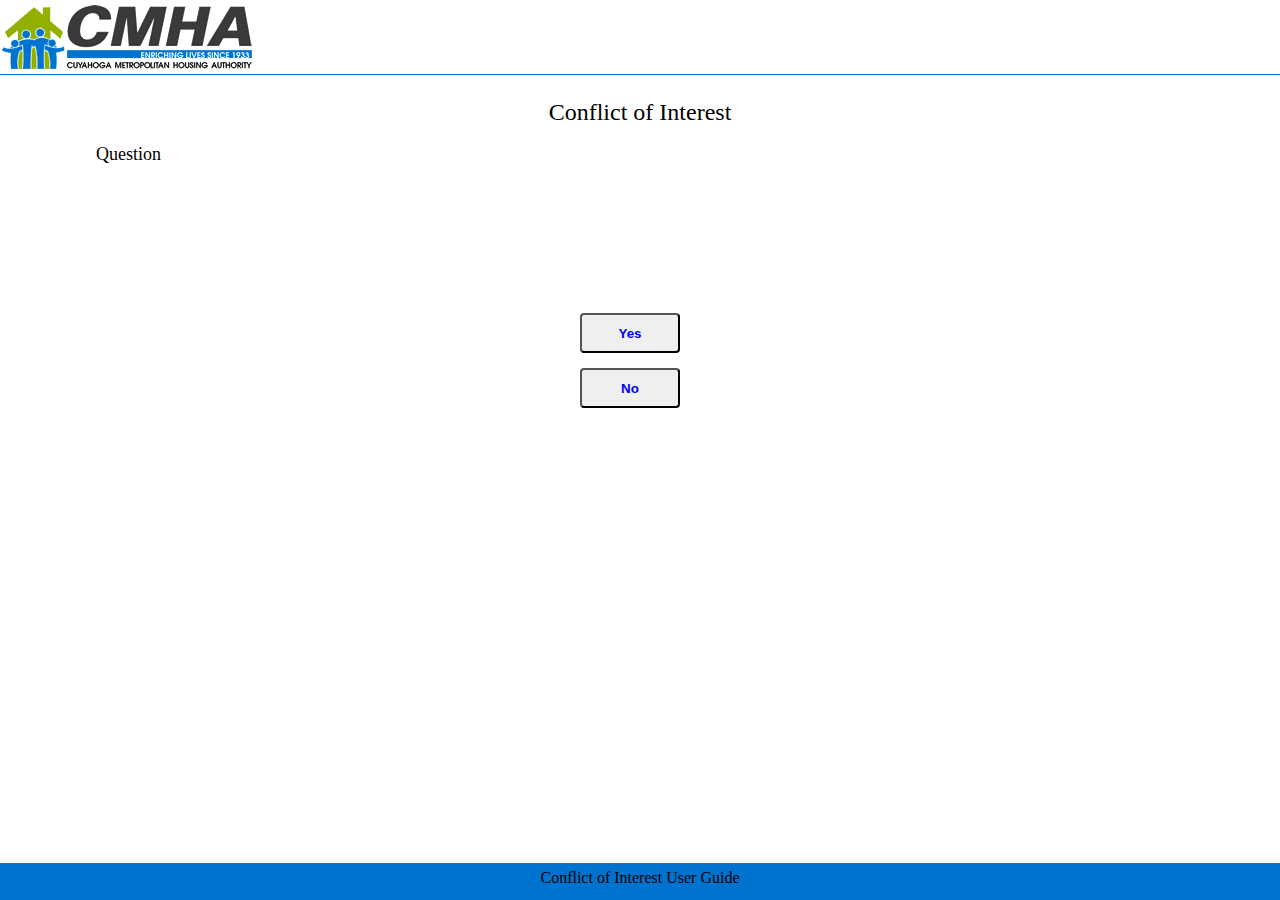
<file: _RnD/coi.html>
﻿<!DOCTYPE html PUBLIC "-//W3C//DTD XHTML 1.0 Transitional//EN" "http://www.w3.org/TR/xhtml1/DTD/xhtml1-transitional.dtd">
<html xmlns="http://www.w3.org/1999/xhtml">
<head>
    <title>Conflict of Interest</title>
     <meta name="viewport" content="user-scalable=no, initial-scale=1, maximum-scale=1, minimum-scale=1, width=device-width, height=device-height" />
    
    <link href="../styles/app.css" rel="stylesheet" type="text/css" />
    <script src="../scripts/jquery-2.1.4.min.js" type="text/javascript"></script>
    <script src="scripts/test.js" type="text/javascript"></script>
    <script src="../scripts/request.js" type="text/javascript"></script>



</head>
<body>
    <div class="screen">
        <div class="header">
            <a href="https://www.cmha.net/">
                <img src="../images/logo.png" alt="CMHA logo" /></a></div>
        <h1 class="centered">
            Conflict of Interest</h1>
        <!--Login panel-->
  
        <!--Question html-->

        <div class="page-content" repeat="questions">
            <h2 item="qnum">
                Question <span item="qnum"></span></h2>
            <div class="page-details question">
                <p item='question'>
                    </p>
            </div>
            <div><div><p item='steve.fname'></p></div></div>
            
            <div class="controls">
                <div>
                    <input class="button" type="submit" value="Yes" id="yes" /><input class="button"
                        type="button" id="no" value="No" /></div>
            </div>
        </div>

         <div class="footer">
         <!--<input type="button" value="camera" id="camera" />-->
         
                <a href="http://intranet.cmha.net/apps/coi/docs/conflict%20of%20interest%20user%20guide.pdf?v=2">
                    Conflict of Interest User Guide</a>
            </div>
</body>
</html>
</file>
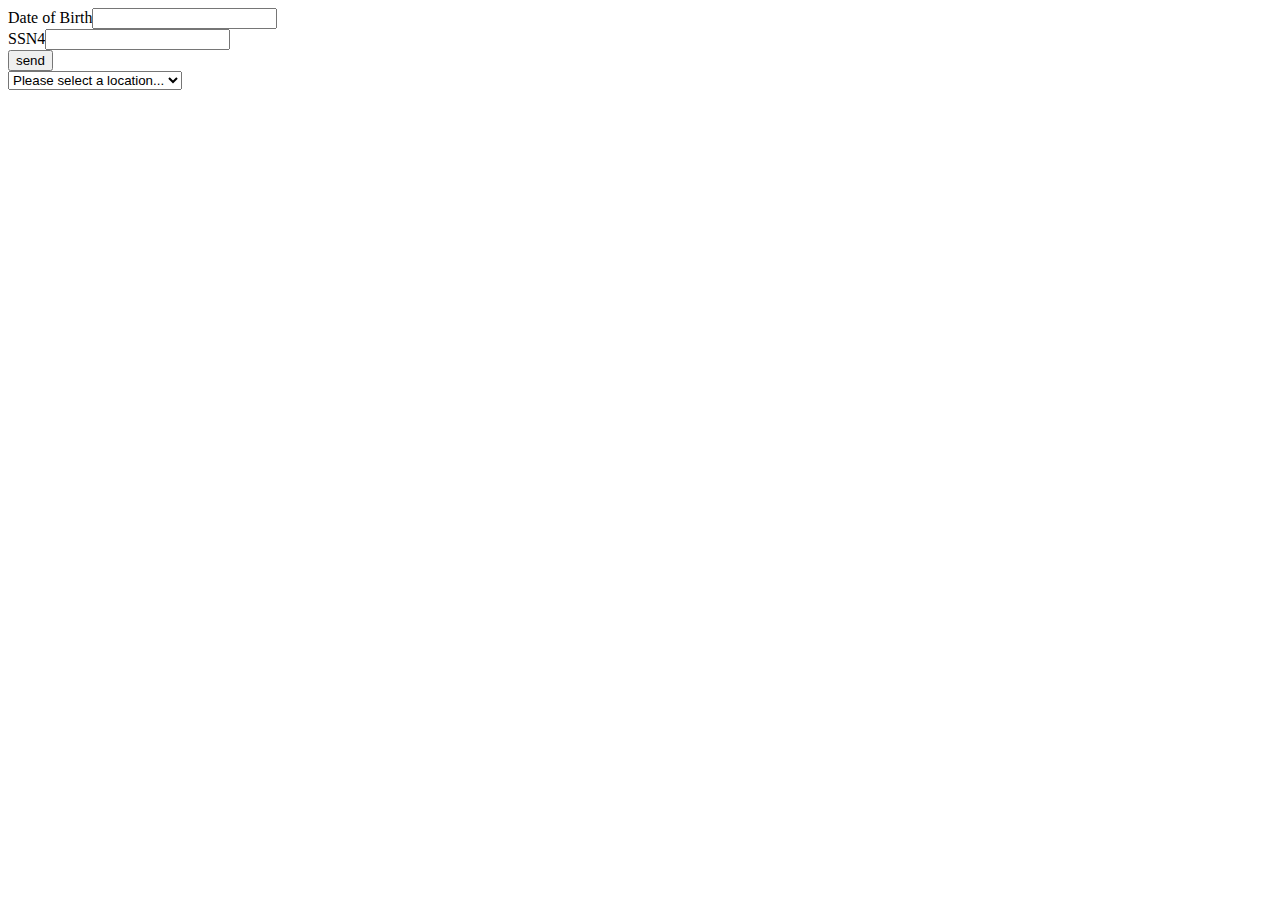
<file: _RnD/login.html>
﻿<!DOCTYPE html PUBLIC "-//W3C//DTD XHTML 1.0 Transitional//EN" "http://www.w3.org/TR/xhtml1/DTD/xhtml1-transitional.dtd">
<html xmlns="http://www.w3.org/1999/xhtml">
<head>
    <title>Test CoI</title>
    <script src="../scripts/jquery-2.1.4.min.js" type="text/javascript"></script>
    <script src="../scripts/request.js" type="text/javascript"></script>
    <script language="javascript" type="text/javascript">
        var LoginInfo = {
            dob: '',
            ssn4: ''
        }

        var Locs = {};

        $(document).ready(function () {
            $('#send').on('click', function () {
                LoginInfo.dob = $('#dob').val();
                LoginInfo.ssn4 = $('#ssn').val();
                $.ajax({
                    method: "POST",
                    url: "../CoI.ashx",
                    data: JSON.stringify(LoginInfo)
                })
                 .done(function (msg) {
                     alert("Data Saved: " + msg);
                     alert(JSON.parse(msg));
                     if (msg === 'success') { //console.log("you're loggin in") }
                     else { //console.log('there was an error loggin in') }

                 });


                //console.log("dob: ", LoginInfo.dob, " ssn4: ", LoginInfo.ssn4);
            });


            requestJSON('../ddsupplier.ashx', '', function (data) {
                //console.log('ddlsupplier: ', data.Locations)
                Locs = data.Locations
                for (i = 0; i < Locs.length; i++) {
                    $('#select').append('<option value=' + Locs[i].lID + '>' + Locs[i].location + '</option>');
                }
            });




        });

    </script>
</head>
<body>
    <div>
        <span>Date of Birth</span><span><input id="dob" type="text" /></span></div>
    <div>
        <span>SSN4</span><span><input id="ssn" type="password" /></span></div>
    <div>
        <input id="send" type="button" value="send" /></div>
    <div>
        <select id="select">
            <option value='0'>Please select a location...</option>
        </select>
    </div>
</body>
</html>
</file>
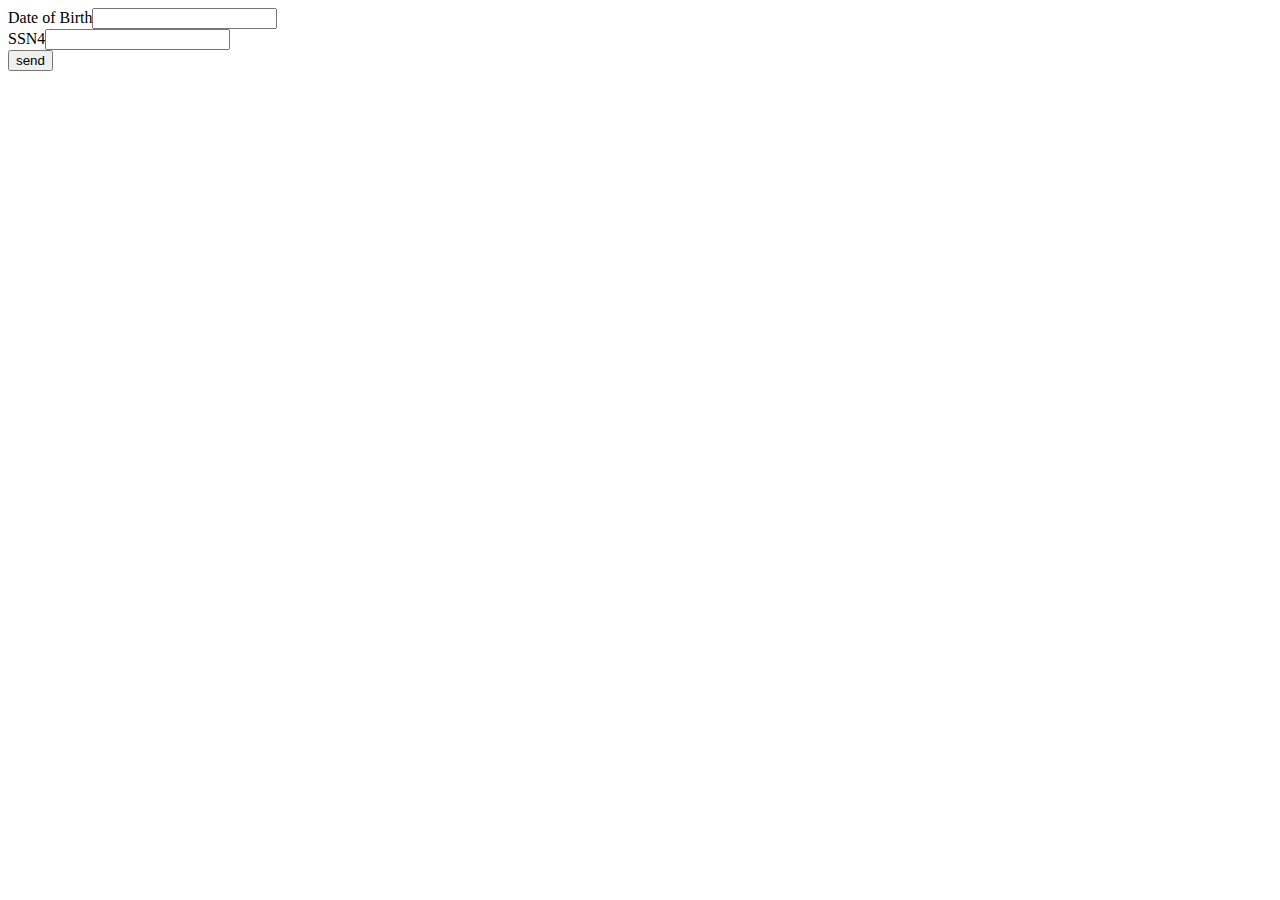
<file: _RnD/questions.html>
﻿<!DOCTYPE html PUBLIC "-//W3C//DTD XHTML 1.0 Transitional//EN" "http://www.w3.org/TR/xhtml1/DTD/xhtml1-transitional.dtd">
<html xmlns="http://www.w3.org/1999/xhtml">
<head>
    <title>Test CoI</title>
    <script src="../scripts/jquery-2.1.4.min.js" type="text/javascript"></script>
    <script language="javascript" type="text/javascript">
        var LoginInfo = {
            dob: '',
            ssn4: ''
        }

        var questions = [];

        $(document).ready(function () {
            $('#send').on('click', function () {
                var year =
                $.ajax({
                    method: "POST",
                    url: "../pbm.ashx"
                })
                 .done(function (msg) {
                     //alert("Data Saved: " + msg);
                     //alert(JSON.parse(msg));
                     if (msg === 'success') { //console.log("you're loggin in") }
                     else { //console.log('there was an error loggin in') }
                     questions = JSON.parse(msg);
                     for (i = 0; i < questions.length; i++) {
                         //console.log(questions[i].qnum + ' ' + questions[i].qtext);
                     }
                 });


             });
            
        });

    </script>
</head>
<body>
    <div>
        <span>Date of Birth</span><span><input id="dob" type="text" /></span></div>
    <div>
        <span>SSN4</span><span><input id="ssn" type="password" /></span></div>
    <div>
        <input id="send" type="button" value="send" /></div>
</body>
</html>
</file>
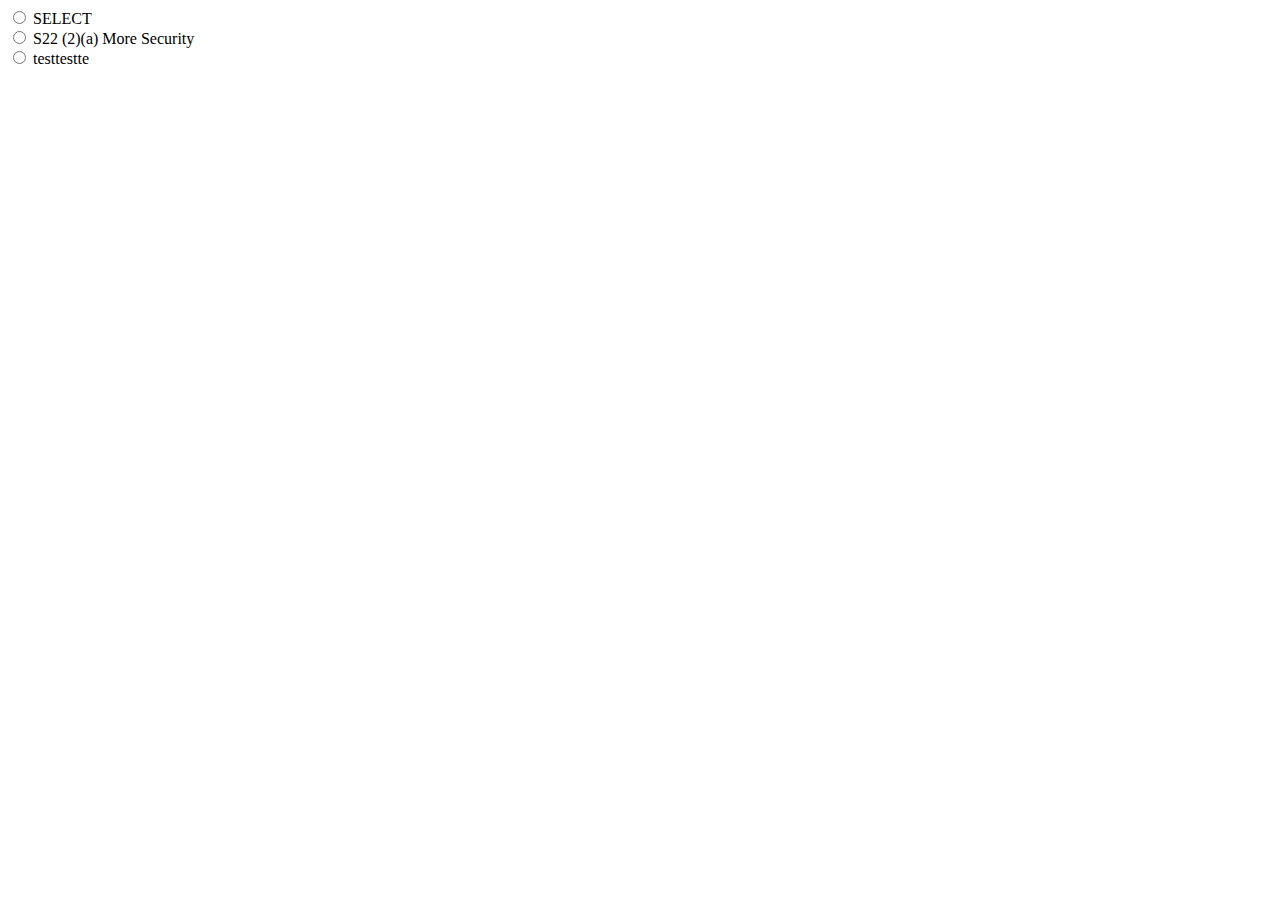
<file: _RnD/test2.htm>
﻿<!DOCTYPE html PUBLIC "-//W3C//DTD XHTML 1.0 Transitional//EN" "http://www.w3.org/TR/xhtml1/DTD/xhtml1-transitional.dtd">

<html xmlns="http://www.w3.org/1999/xhtml">
<head>
    <title></title>
    <script src="../scripts/jquery-2.1.4.min.js" type="text/javascript"></script>
    <script type="text/javascript">
        
            function radioCall(radioValue) {
                alert(radioValue);
            }
        
    </script>
</head>
<body>
<li>
<input id="SELECT" type="radio" value="SELECT" name="radioPurpose" onclick="radioCall(SELECT)">
  SELECT
</li>
<li>
<input id="1" type="radio" value="S22 (2)(a) More Security" name="radioPurpose" onclick="radioCall($(this).val())">
  S22 (2)(a) More Security
</li>
<li>
<input id="14" type="radio" value="14" name="radioPurpose" onclick="radioCall('testtestte')">
  testtestte
</li>
</body>
</html>
</file>
<file: styles/app.css>
﻿html, body, div, span, applet, object, iframe, h1, h2, h3, h4, h5, h6, p, blockquote, pre, a, abbr, acronym, address, big, cite, code, del, dfn, em, img, ins, kbd, q, s, samp, small, strike, strong, sub, sup, tt, var, b, u, i, center, dl, dt, dd, ol, ul, li, fieldset, form, label, legend, table, caption, tbody, tfoot, thead, tr, th, td, article, aside, canvas, details, embed, figure, figcaption, footer, header, hgroup, menu, nav, output, ruby, section, summary, time, mark, audio, video
{
    margin: 0;
    padding: 0;
    border: 0;
    font-size: 100%;
    font: inherit;
    vertical-align: baseline;
}
/* HTML5 display-role reset for older browsers */
article, aside, details, figcaption, figure, footer, header, hgroup, menu, nav, section
{
    display: block;
}
body
{
    line-height: 1;
}
ol, ul
{
    list-style: none;
}
blockquote, q
{
    quotes: none;
}
blockquote:before, blockquote:after, q:before, q:after
{
    content: '';
    content: none;
}
table
{
    border-collapse: collapse;
    border-spacing: 0;
}

input, select
{
    vertical-align: middle;
}

a
{
    color: Black;
    text-decoration: none;
}




body
{
    font-family: Segoe UI, Segoe UI Semibold;
}

h1
{
    font-size: 24px;
}
h2
{
    font-size: 18px;
    font-family: Segoe UI Semibold;
    padding-top: 15px;
}
p
{
    padding-top: 10px;
    font-size: 14px;
}

textarea
{
    width: 300px;
}

.centered
{
    text-align: center;
}

.no_border
{
    border: none;
    padding: 3px 0 3px 0;
}

.red_border
{
    border: 1px solid red;
}

.bold
{
    font-weight: bold;
}

.text-small
{
    font-size: 10px;
}

.screen
{
    height: 100%;
    width: 100%;
}
.screen-scroll
{
    height: 750px;
    overflow: visible;
}

.header
{
    background-color: #ffffff;
    margin-bottom: 25px;
    padding: 5px 0 5px 2px;
    border-bottom: 1px solid rgb(0,115,207);
}

.loader
{
    position: absolute;
    text-align: center;
    top: 200px;
    width: 100%;
    z-index: 100;
}

#landing
{
    padding-top: 50px;
}

.icon
{
    display: inline;
    float: left;
    height: 160px;
    padding: 15px 0 10px 15px;
    text-align: center;
    width: 160px;
}

.icon:nth-of-type(2)
{
    padding-right: 10px;
    float: right;
}

.icon img
{
    width: 140px;
    padding: 0 0 5px 0;
}

.modal
{
    height: 490px;
    width: 320px;
    top: 100px;
    background-color: rgb(147,176,0);
    border: 1px solid blue;
    opacity: 0.96;
    z-index: 101;
    margin-left: 20px;
    border-radius: 10px;
    position: absolute;
}

.modal-content
{
    color: #ffffff;
    font-weight: bolder;
    text-align: center;
    top: 130px;
    position: fixed;
    margin: 0;
    width: 290px;
    text-shadow: 1px 0px silver;
    padding-left: 15px;
}

.modal-content > .text
{
    padding-bottom: 30px;
}

#modal-verify > .modal-content > .text
{
    text-align: justify;
}

.modal-content .button
{
    font-weight: bold !important;
}

.error
{
    background-color: Red;
}

.content
{
    width: 90%;
    font-size: 12px;
    margin: auto;
}

.col-50
{
    width: 50%;
    display: inline-block;
    float: left;
    margin: 0;
    text-align: center;
}

.col-1
{
    color: Blue;
    float: left;
    width: 33%;
    text-align: right;
}

.col-1 div
{
    /*font-size: 13px;     padding: 2px 0 2px 5px;*/
}

.col-2
{
    font-weight: bold;
    width: 67%;
    display: inline-block;
}

.col-2 input
{
    font-size: 13px;
    margin: 4px 0 2px 12px;
}

.results
{
    display: inline-block;
    font-size: 14px;
    padding: 25px 0 0 5px;
}

.details
{
    font-size: 11px;
    padding: 11px 0 0px 13px;
}

.page-heading
{
    font-size: 20px;
    font-weight: bold;
    padding: 5px 5px 5px 5px;
    margin: auto;
    text-align: center;
    width: 90%;
}
.page-content
{
    width: 85%;
    border: 1px white solid;
    border-radius: 5px;
    font-size: 16px;
    margin: auto;
    padding: 5px 5px 0 5px;
}
.page-details
{
    padding-top: 5px;
    margin: auto;
    font-size: 9px;
}

.question
{
    height: 95px;
    padding: 10px 5px 15px 10px;
    text-align: justify;
}
.question-pbm
{
    height: 30px;
    padding: 10px 5px 15px 10px;
    text-align: justify;
}

.verification 
{
    text-align: center;
    }


.input-login
{
    height: 40px;
    border: 0;
    padding: 0 0 0 50px;
    padding-left: 5px;
    margin-left: 53px !important;
    width: 144px;
    color: gray;
}

.input-labels
{
    font-size: 13px;
    padding: 6px 20px 9px 0px;
}

#content3 > div > div > div.input-labels:nth-of-type(2)
{
    padding-top: 28px;
}

select
{
    padding: 5px;
    margin-bottom: 20px;
    margin-left: -15px;
}

.dob 
{
  margin-left: 35px;
  padding-top: 10px;
    }

.month
{
    height: 35px;
    padding: 3px 3px 3px 3px;
    margin: 0 !important;
}
.day
{
    height: 25px;
    padding: 3px 3px 3px 3px;
    width: 20px;
    margin: 0 !important;
}
.year
{
    height: 25px;
    padding: 3px 3px 3px 3px;
    width: 40px;
    margin: 0 !important;
}

.data-labels
{
    font-size: 13px;
    padding: 6px 0 7px 5px;
}

.controls
{
    padding-top: 15px;
    margin: auto;
    width: 120px;
}

.controls input
{
    margin-top: 5px;
    margin-bottom: 10px;
    width: 100px;
}

#review .controls
{
    /*position: absolute;*/
    top: 325px;
    left: 125px;
}

.login
{
    margin-top: 20px;
    border: 1px solid gray;
    border-radius: 8px;
}
.label
{
    font-size: 12px;
    padding: 19px 0 0 0;
}
.label:nth-of-type(2)
{
    padding: 33px 0 0 0;
}
.button
{
    border-radius: 4px;
    padding-bottom: 1px;
    font-weight: bolder;
    color: #0000ff;
    width: 80px;
    height: 40px;
}

.footer
{
    background: rgb(0,115,207);
    bottom: 0;
    color: #ffffff;
    left: 0;
    height: 30px;
    padding-top: 7px;
    position: fixed;
    text-align: center;
    width: 100%;
}

#dob
{
    width: 120px;
}
</file>
